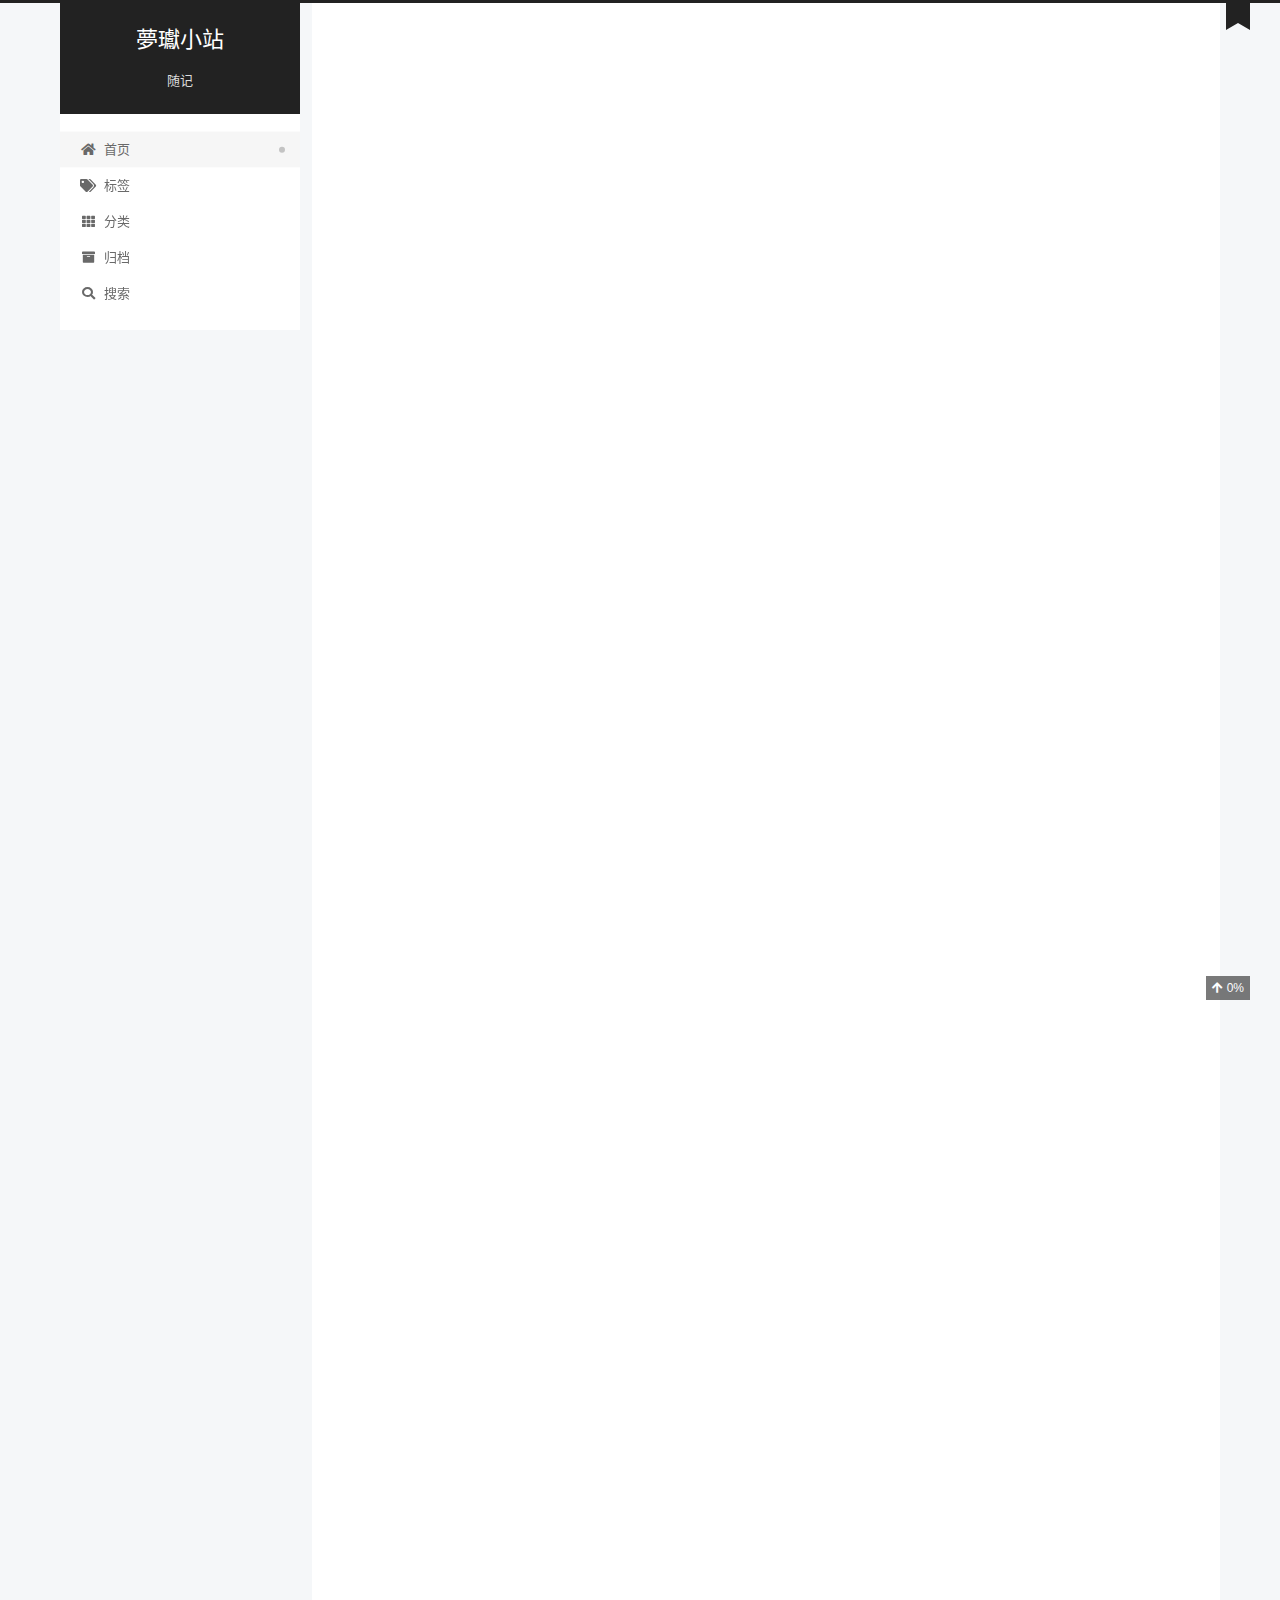
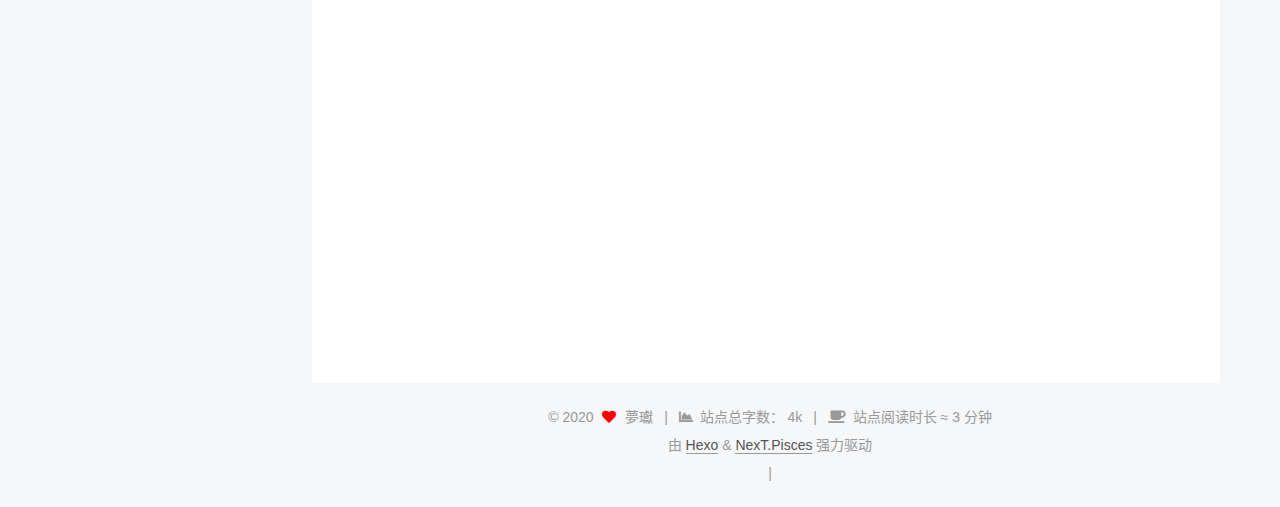
<file: index.html>
<!DOCTYPE html>
<html lang="zh-CN">
<head>
  <meta charset="UTF-8">
<meta name="viewport" content="width=device-width, initial-scale=1, maximum-scale=2">
<meta name="theme-color" content="#222">
<meta name="generator" content="Hexo 5.0.0">
  <link rel="apple-touch-icon" sizes="180x180" href="/images/apple-touch-icon.png">
  <link rel="icon" type="image/png" sizes="32x32" href="/images/favicon-32x32.png">
  <link rel="icon" type="image/png" sizes="16x16" href="/images/favicon-16x16.png">
  <link rel="mask-icon" href="/images/logo.svg" color="#222">

<link rel="stylesheet" href="/css/main.css">


<link rel="stylesheet" href="/lib/font-awesome/css/all.min.css">

<script id="hexo-configurations">
    var NexT = window.NexT || {};
    var CONFIG = {"hostname":"gitblog.landofdream.top","root":"/","scheme":"Pisces","version":"7.8.0","exturl":false,"sidebar":{"position":"left","display":"post","padding":18,"offset":12,"onmobile":false},"copycode":{"enable":true,"show_result":true,"style":"mac"},"back2top":{"enable":true,"sidebar":false,"scrollpercent":true},"bookmark":{"enable":true,"color":"#222","save":"auto"},"fancybox":false,"mediumzoom":false,"lazyload":false,"pangu":false,"comments":{"style":"tabs","active":"gitalk","storage":true,"lazyload":false,"nav":null,"activeClass":"gitalk"},"algolia":{"hits":{"per_page":10},"labels":{"input_placeholder":"Search for Posts","hits_empty":"We didn't find any results for the search: ${query}","hits_stats":"${hits} results found in ${time} ms"}},"localsearch":{"enable":true,"trigger":"auto","top_n_per_article":5,"unescape":false,"preload":false},"motion":{"enable":true,"async":false,"transition":{"post_block":"fadeIn","post_header":"slideDownIn","post_body":"slideDownIn","coll_header":"slideLeftIn","sidebar":"slideUpIn"}},"path":"search.xml"};
  </script>

  <meta name="description" content="想到什么记什么">
<meta property="og:type" content="website">
<meta property="og:title" content="夢瓛小站">
<meta property="og:url" content="http://gitblog.landofdream.top/index.html">
<meta property="og:site_name" content="夢瓛小站">
<meta property="og:description" content="想到什么记什么">
<meta property="og:locale" content="zh_CN">
<meta property="article:author" content="夢瓛">
<meta property="article:tag" content="维护、运维">
<meta name="twitter:card" content="summary">

<link rel="canonical" href="http://gitblog.landofdream.top/">


<script id="page-configurations">
  // https://hexo.io/docs/variables.html
  CONFIG.page = {
    sidebar: "",
    isHome : true,
    isPost : false,
    lang   : 'zh-CN'
  };
</script>

  <title>夢瓛小站</title>
  






  <noscript>
  <style>
  .use-motion .brand,
  .use-motion .menu-item,
  .sidebar-inner,
  .use-motion .post-block,
  .use-motion .pagination,
  .use-motion .comments,
  .use-motion .post-header,
  .use-motion .post-body,
  .use-motion .collection-header { opacity: initial; }

  .use-motion .site-title,
  .use-motion .site-subtitle {
    opacity: initial;
    top: initial;
  }

  .use-motion .logo-line-before i { left: initial; }
  .use-motion .logo-line-after i { right: initial; }
  </style>
</noscript>

<link rel="alternate" href="/atom.xml" title="夢瓛小站" type="application/atom+xml">
</head>

<body itemscope itemtype="http://schema.org/WebPage">
  <div class="container use-motion">
    <div class="headband"></div>

    <header class="header" itemscope itemtype="http://schema.org/WPHeader">
      <div class="header-inner"><div class="site-brand-container">
  <div class="site-nav-toggle">
    <div class="toggle" aria-label="切换导航栏">
      <span class="toggle-line toggle-line-first"></span>
      <span class="toggle-line toggle-line-middle"></span>
      <span class="toggle-line toggle-line-last"></span>
    </div>
  </div>

  <div class="site-meta">

    <a href="/" class="brand" rel="start">
      <span class="logo-line-before"><i></i></span>
      <h1 class="site-title">夢瓛小站</h1>
      <span class="logo-line-after"><i></i></span>
    </a>
      <p class="site-subtitle" itemprop="description">随记</p>
  </div>

  <div class="site-nav-right">
    <div class="toggle popup-trigger">
        <i class="fa fa-search fa-fw fa-lg"></i>
    </div>
  </div>
</div>




<nav class="site-nav">
  <ul id="menu" class="main-menu menu">
        <li class="menu-item menu-item-home">

    <a href="/" rel="section"><i class="fa fa-home fa-fw"></i>首页</a>

  </li>
        <li class="menu-item menu-item-tags">

    <a href="/tags/" rel="section"><i class="fa fa-tags fa-fw"></i>标签</a>

  </li>
        <li class="menu-item menu-item-categories">

    <a href="/categories/" rel="section"><i class="fa fa-th fa-fw"></i>分类</a>

  </li>
        <li class="menu-item menu-item-archives">

    <a href="/archives/" rel="section"><i class="fa fa-archive fa-fw"></i>归档</a>

  </li>
      <li class="menu-item menu-item-search">
        <a role="button" class="popup-trigger"><i class="fa fa-search fa-fw"></i>搜索
        </a>
      </li>
  </ul>
</nav>



  <div class="search-pop-overlay">
    <div class="popup search-popup">
        <div class="search-header">
  <span class="search-icon">
    <i class="fa fa-search"></i>
  </span>
  <div class="search-input-container">
    <input autocomplete="off" autocapitalize="off"
           placeholder="搜索..." spellcheck="false"
           type="search" class="search-input">
  </div>
  <span class="popup-btn-close">
    <i class="fa fa-times-circle"></i>
  </span>
</div>
<div id="search-result">
  <div id="no-result">
    <i class="fa fa-spinner fa-pulse fa-5x fa-fw"></i>
  </div>
</div>

    </div>
  </div>

</div>
    </header>

    
  <div class="back-to-top">
    <i class="fa fa-arrow-up"></i>
    <span>0%</span>
  </div>
  <div class="reading-progress-bar"></div>
  <a role="button" class="book-mark-link book-mark-link-fixed"></a>


    <main class="main">
      <div class="main-inner">
        <div class="content-wrap">
          

          <div class="content index posts-expand">
            
      
  
  
  <article itemscope itemtype="http://schema.org/Article" class="post-block" lang="zh-CN">
    <link itemprop="mainEntityOfPage" href="http://gitblog.landofdream.top/2020/08/05/zabbix1/">

    <span hidden itemprop="author" itemscope itemtype="http://schema.org/Person">
      <meta itemprop="image" content="/images/avatar.png">
      <meta itemprop="name" content="夢瓛">
      <meta itemprop="description" content="想到什么记什么">
    </span>

    <span hidden itemprop="publisher" itemscope itemtype="http://schema.org/Organization">
      <meta itemprop="name" content="夢瓛小站">
    </span>
      <header class="post-header">
        <h2 class="post-title" itemprop="name headline">
          
            <a href="/2020/08/05/zabbix1/" class="post-title-link" itemprop="url">Zabbix Server 安装</a>
        </h2>

        <div class="post-meta">
            <span class="post-meta-item">
              <span class="post-meta-item-icon">
                <i class="far fa-calendar"></i>
              </span>
              <span class="post-meta-item-text">发表于</span>

              <time title="创建时间：2020-08-05 19:47:55" itemprop="dateCreated datePublished" datetime="2020-08-05T19:47:55+08:00">2020-08-05</time>
            </span>
              <span class="post-meta-item">
                <span class="post-meta-item-icon">
                  <i class="far fa-calendar-check"></i>
                </span>
                <span class="post-meta-item-text">更新于</span>
                <time title="修改时间：2020-08-08 18:46:35" itemprop="dateModified" datetime="2020-08-08T18:46:35+08:00">2020-08-08</time>
              </span>
            <span class="post-meta-item">
              <span class="post-meta-item-icon">
                <i class="far fa-folder"></i>
              </span>
              <span class="post-meta-item-text">分类于</span>
                <span itemprop="about" itemscope itemtype="http://schema.org/Thing">
                  <a href="/categories/%E8%BF%90%E7%BB%B4/" itemprop="url" rel="index"><span itemprop="name">运维</span></a>
                </span>
                  ，
                <span itemprop="about" itemscope itemtype="http://schema.org/Thing">
                  <a href="/categories/%E8%BF%90%E7%BB%B4/zabbix/" itemprop="url" rel="index"><span itemprop="name">zabbix</span></a>
                </span>
            </span>

          <br>
            <span class="post-meta-item" title="本文字数">
              <span class="post-meta-item-icon">
                <i class="far fa-file-word"></i>
              </span>
                <span class="post-meta-item-text">本文字数：</span>
              <span>2.3k</span>
            </span>
            <span class="post-meta-item" title="阅读时长">
              <span class="post-meta-item-icon">
                <i class="far fa-clock"></i>
              </span>
                <span class="post-meta-item-text">阅读时长 &asymp;</span>
              <span>2 分钟</span>
            </span>

        </div>
      </header>

    
    
    
    <div class="post-body" itemprop="articleBody">

      
          <pre><code>这里的内容是个人的经验总结，如有遗漏或错误欢迎指正</code></pre>
<h2 id="Zabbix简介"><a href="#Zabbix简介" class="headerlink" title="Zabbix简介"></a>Zabbix简介</h2><blockquote>
<p>Zabbix 是一个企业级的分布式开源监控方案，能够监控各种网络参数以及服务器健康性和完整性的软件。简单来说就是服务器等设备的监控面板程序，而且是开源免费的。<br>Zabbix 由两部分构成，Zabbix Server（服务端） 与可选组件 Zabbix Agent（客户端）。Zabbix Server 可以通过 SNMP，Zabbix Agent，ping，端口监视等方法提供对远程服务器/网络状态的监视，数据收集等功能。</p>
</blockquote>
<hr>
<h2 id="Zabbix-安装"><a href="#Zabbix-安装" class="headerlink" title="Zabbix 安装"></a>Zabbix 安装</h2><h3 id="前言"><a href="#前言" class="headerlink" title="前言"></a>前言</h3><p>为了配置环境方便，提前安装了宝塔面板作为环境支持，宝塔面板安装方法可前往宝塔面板查看:<br><a href="https://www.bt.cn/" target="_blank">宝塔面板</a></p>
<h3 id="环境"><a href="#环境" class="headerlink" title="环境"></a>环境</h3><ul>
<li>Parallels Desktop 14</li>
<li>CentOS 7</li>
<li>LNMP<ul>
<li>MySQL版本 &gt;= 5.7</li>
<li>PHP版本 &gt;= 7.3</li>
</ul>
</li>
</ul>
          <!--noindex-->
            <div class="post-button">
              <a class="btn" href="/2020/08/05/zabbix1/#more" rel="contents">
                阅读全文 &raquo;
              </a>
            </div>
          <!--/noindex-->
        
      
    </div>

    
    
    
      <footer class="post-footer">
        <div class="post-eof"></div>
      </footer>
  </article>
  
  
  

      
  
  
  <article itemscope itemtype="http://schema.org/Article" class="post-block" lang="zh-CN">
    <link itemprop="mainEntityOfPage" href="http://gitblog.landofdream.top/2020/08/02/kstd/">

    <span hidden itemprop="author" itemscope itemtype="http://schema.org/Person">
      <meta itemprop="image" content="/images/avatar.png">
      <meta itemprop="name" content="夢瓛">
      <meta itemprop="description" content="想到什么记什么">
    </span>

    <span hidden itemprop="publisher" itemscope itemtype="http://schema.org/Organization">
      <meta itemprop="name" content="夢瓛小站">
    </span>
      <header class="post-header">
        <h2 class="post-title" itemprop="name headline">
          
            <a href="/2020/08/02/kstd/" class="post-title-link" itemprop="url">课室团队故障手册（长期更新）</a>
        </h2>

        <div class="post-meta">
            <span class="post-meta-item">
              <span class="post-meta-item-icon">
                <i class="far fa-calendar"></i>
              </span>
              <span class="post-meta-item-text">发表于</span>

              <time title="创建时间：2020-08-02 18:58:54" itemprop="dateCreated datePublished" datetime="2020-08-02T18:58:54+08:00">2020-08-02</time>
            </span>
              <span class="post-meta-item">
                <span class="post-meta-item-icon">
                  <i class="far fa-calendar-check"></i>
                </span>
                <span class="post-meta-item-text">更新于</span>
                <time title="修改时间：2020-08-08 18:46:35" itemprop="dateModified" datetime="2020-08-08T18:46:35+08:00">2020-08-08</time>
              </span>
            <span class="post-meta-item">
              <span class="post-meta-item-icon">
                <i class="far fa-folder"></i>
              </span>
              <span class="post-meta-item-text">分类于</span>
                <span itemprop="about" itemscope itemtype="http://schema.org/Thing">
                  <a href="/categories/%E7%BB%B4%E6%8A%A4/" itemprop="url" rel="index"><span itemprop="name">维护</span></a>
                </span>
            </span>

          <br>
            <span class="post-meta-item" title="本文字数">
              <span class="post-meta-item-icon">
                <i class="far fa-file-word"></i>
              </span>
                <span class="post-meta-item-text">本文字数：</span>
              <span>1.3k</span>
            </span>
            <span class="post-meta-item" title="阅读时长">
              <span class="post-meta-item-icon">
                <i class="far fa-clock"></i>
              </span>
                <span class="post-meta-item-text">阅读时长 &asymp;</span>
              <span>1 分钟</span>
            </span>

        </div>
      </header>

    
    
    
    <div class="post-body" itemprop="articleBody">

      
          <pre><code>这里的内容是个人的经验总结，如有遗漏或错误欢迎指正</code></pre>
<h2 id="硬件故障"><a href="#硬件故障" class="headerlink" title="硬件故障"></a>硬件故障</h2><h3 id="电脑"><a href="#电脑" class="headerlink" title="电脑"></a>电脑</h3><ul>
<li><p>电脑无法启动</p>
<blockquote>
<p>（1）检查中控是否有开启<br>（2）检查电脑是否能手动开机（如果可以，则有可能电脑与中控间插线没有插好）<br>（3）检查电脑电源是否有插好<br>（4）检查电脑硬件</p>
</blockquote>
</li>
</ul>
          <!--noindex-->
            <div class="post-button">
              <a class="btn" href="/2020/08/02/kstd/#more" rel="contents">
                阅读全文 &raquo;
              </a>
            </div>
          <!--/noindex-->
        
      
    </div>

    
    
    
      <footer class="post-footer">
        <div class="post-eof"></div>
      </footer>
  </article>
  
  
  


  



          </div>
          

<script>
  window.addEventListener('tabs:register', () => {
    let { activeClass } = CONFIG.comments;
    if (CONFIG.comments.storage) {
      activeClass = localStorage.getItem('comments_active') || activeClass;
    }
    if (activeClass) {
      let activeTab = document.querySelector(`a[href="#comment-${activeClass}"]`);
      if (activeTab) {
        activeTab.click();
      }
    }
  });
  if (CONFIG.comments.storage) {
    window.addEventListener('tabs:click', event => {
      if (!event.target.matches('.tabs-comment .tab-content .tab-pane')) return;
      let commentClass = event.target.classList[1];
      localStorage.setItem('comments_active', commentClass);
    });
  }
</script>

        </div>
          
  
  <div class="toggle sidebar-toggle">
    <span class="toggle-line toggle-line-first"></span>
    <span class="toggle-line toggle-line-middle"></span>
    <span class="toggle-line toggle-line-last"></span>
  </div>

  <aside class="sidebar">
    <div class="sidebar-inner">

      <ul class="sidebar-nav motion-element">
        <li class="sidebar-nav-toc">
          文章目录
        </li>
        <li class="sidebar-nav-overview">
          站点概览
        </li>
      </ul>

      <!--noindex-->
      <div class="post-toc-wrap sidebar-panel">
      </div>
      <!--/noindex-->

      <div class="site-overview-wrap sidebar-panel">
        <div class="site-author motion-element" itemprop="author" itemscope itemtype="http://schema.org/Person">
    <img class="site-author-image" itemprop="image" alt="夢瓛"
      src="/images/avatar.png">
  <p class="site-author-name" itemprop="name">夢瓛</p>
  <div class="site-description" itemprop="description">想到什么记什么</div>
</div>


   <div class="feed-link motion-element">
     <a href="/atom.xml" rel="alternate">
       <i class="fa fa-rss"></i>
       RSS
     </a>
   </div>
 
<div class="site-state-wrap motion-element">
  <nav class="site-state">
      <div class="site-state-item site-state-posts">
          <a href="/archives/">
        
          <span class="site-state-item-count">2</span>
          <span class="site-state-item-name">日志</span>
        </a>
      </div>
      <div class="site-state-item site-state-categories">
            <a href="/categories/">
          
        <span class="site-state-item-count">3</span>
        <span class="site-state-item-name">分类</span></a>
      </div>
      <div class="site-state-item site-state-tags">
            <a href="/tags/">
          
        <span class="site-state-item-count">3</span>
        <span class="site-state-item-name">标签</span></a>
      </div>
  </nav>
</div>



      </div>

    </div>
  </aside>
  <div id="sidebar-dimmer"></div>


      </div>
    </main>

    <footer class="footer">
      <div class="footer-inner">
        

        

<div class="copyright">
  
  &copy; 
  <span itemprop="copyrightYear">2020</span>
  <span class="with-love">
    <i class="fa fa-heart"></i>
  </span>
  <span class="author" itemprop="copyrightHolder">夢瓛</span>
    <span class="post-meta-divider">|</span>
    <span class="post-meta-item-icon">
      <i class="fa fa-chart-area"></i>
    </span>
      <span class="post-meta-item-text">站点总字数：</span>
    <span title="站点总字数">4k</span>
    <span class="post-meta-divider">|</span>
    <span class="post-meta-item-icon">
      <i class="fa fa-coffee"></i>
    </span>
      <span class="post-meta-item-text">站点阅读时长 &asymp;</span>
    <span title="站点阅读时长">3 分钟</span>
</div>
  <div class="powered-by">由 <a href="https://hexo.io/" class="theme-link" rel="noopener" target="_blank">Hexo</a> & <a href="https://pisces.theme-next.org/" class="theme-link" rel="noopener" target="_blank">NexT.Pisces</a> 强力驱动
  </div>

        
<div class="busuanzi-count">
  <script data-pjax async src="https://busuanzi.ibruce.info/busuanzi/2.3/busuanzi.pure.mini.js"></script>
    <span class="post-meta-item" id="busuanzi_container_site_uv" style="display: none;">
      <span class="post-meta-item-icon">
        <i class="fa fa-user"></i>
      </span>
      <span class="site-uv" title="总访客量">
        <span id="busuanzi_value_site_uv"></span>
      </span>
    </span>
    <span class="post-meta-divider">|</span>
    <span class="post-meta-item" id="busuanzi_container_site_pv" style="display: none;">
      <span class="post-meta-item-icon">
        <i class="fa fa-eye"></i>
      </span>
      <span class="site-pv" title="总访问量">
        <span id="busuanzi_value_site_pv"></span>
      </span>
    </span>
</div>








      </div>
    </footer>
  </div>

  
  <script src="/lib/anime.min.js"></script>
  <script src="/lib/pjax/pjax.min.js"></script>
  <script src="/lib/velocity/velocity.min.js"></script>
  <script src="/lib/velocity/velocity.ui.min.js"></script>

<script src="/js/utils.js"></script>

<script src="/js/motion.js"></script>


<script src="/js/schemes/pisces.js"></script>


<script src="/js/next-boot.js"></script>

<script src="/js/bookmark.js"></script>

  <script>
var pjax = new Pjax({
  selectors: [
    'head title',
    '#page-configurations',
    '.content-wrap',
    '.post-toc-wrap',
    '.languages',
    '#pjax'
  ],
  switches: {
    '.post-toc-wrap': Pjax.switches.innerHTML
  },
  analytics: false,
  cacheBust: false,
  scrollTo : !CONFIG.bookmark.enable
});

window.addEventListener('pjax:success', () => {
  document.querySelectorAll('script[data-pjax], script#page-configurations, #pjax script').forEach(element => {
    var code = element.text || element.textContent || element.innerHTML || '';
    var parent = element.parentNode;
    parent.removeChild(element);
    var script = document.createElement('script');
    if (element.id) {
      script.id = element.id;
    }
    if (element.className) {
      script.className = element.className;
    }
    if (element.type) {
      script.type = element.type;
    }
    if (element.src) {
      script.src = element.src;
      // Force synchronous loading of peripheral JS.
      script.async = false;
    }
    if (element.dataset.pjax !== undefined) {
      script.dataset.pjax = '';
    }
    if (code !== '') {
      script.appendChild(document.createTextNode(code));
    }
    parent.appendChild(script);
  });
  NexT.boot.refresh();
  // Define Motion Sequence & Bootstrap Motion.
  if (CONFIG.motion.enable) {
    NexT.motion.integrator
      .init()
      .add(NexT.motion.middleWares.subMenu)
      .add(NexT.motion.middleWares.postList)
      .bootstrap();
  }
  NexT.utils.updateSidebarPosition();
});
</script>




  




  
<script src="/js/local-search.js"></script>













    <div id="pjax">
  

  


    </div>
</body>
</html>
</file>
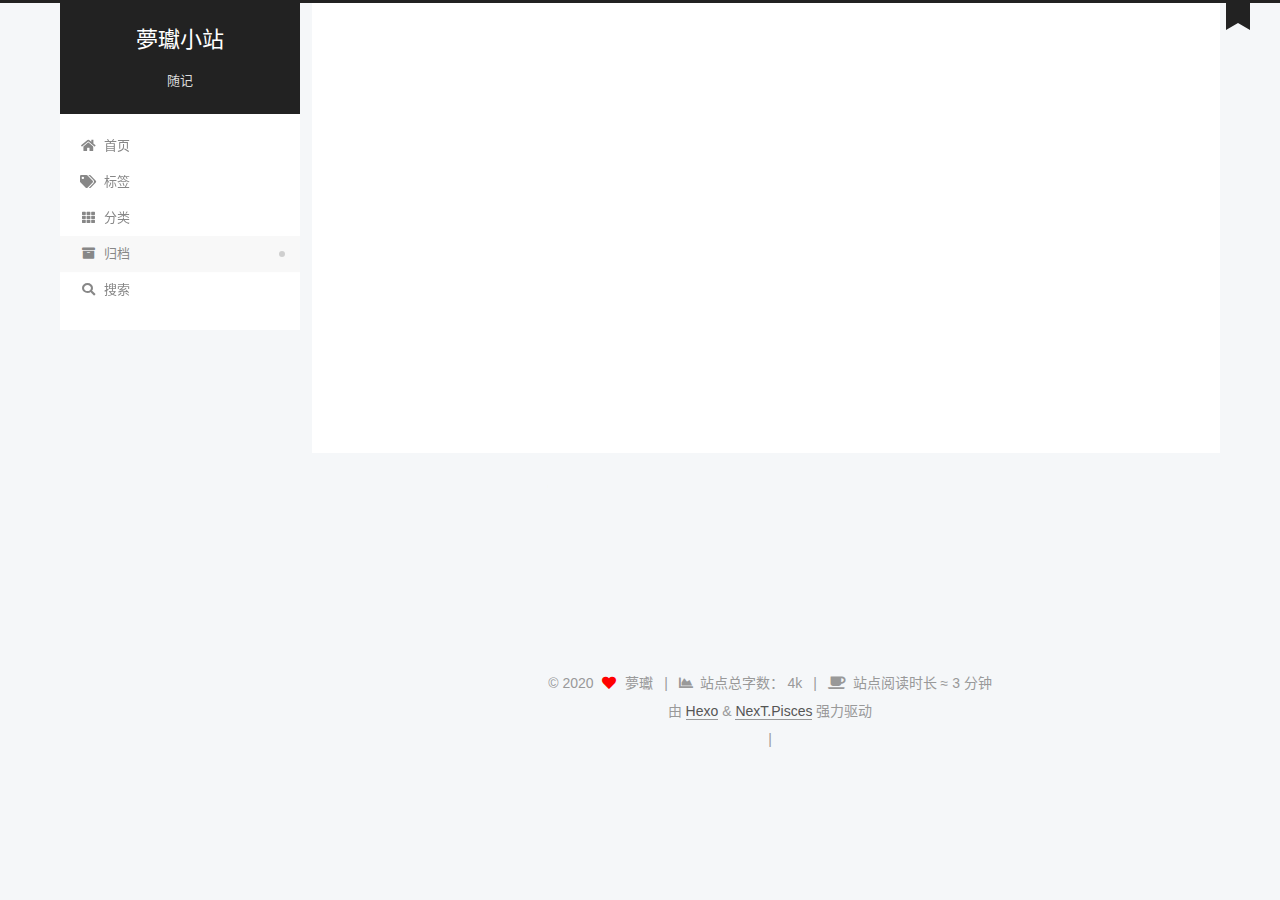
<file: archives/index.html>
<!DOCTYPE html>
<html lang="zh-CN">
<head>
  <meta charset="UTF-8">
<meta name="viewport" content="width=device-width, initial-scale=1, maximum-scale=2">
<meta name="theme-color" content="#222">
<meta name="generator" content="Hexo 5.0.0">
  <link rel="apple-touch-icon" sizes="180x180" href="/images/apple-touch-icon.png">
  <link rel="icon" type="image/png" sizes="32x32" href="/images/favicon-32x32.png">
  <link rel="icon" type="image/png" sizes="16x16" href="/images/favicon-16x16.png">
  <link rel="mask-icon" href="/images/logo.svg" color="#222">

<link rel="stylesheet" href="/css/main.css">


<link rel="stylesheet" href="/lib/font-awesome/css/all.min.css">

<script id="hexo-configurations">
    var NexT = window.NexT || {};
    var CONFIG = {"hostname":"gitblog.landofdream.top","root":"/","scheme":"Pisces","version":"7.8.0","exturl":false,"sidebar":{"position":"left","display":"post","padding":18,"offset":12,"onmobile":false},"copycode":{"enable":true,"show_result":true,"style":"mac"},"back2top":{"enable":true,"sidebar":false,"scrollpercent":true},"bookmark":{"enable":true,"color":"#222","save":"auto"},"fancybox":false,"mediumzoom":false,"lazyload":false,"pangu":false,"comments":{"style":"tabs","active":"gitalk","storage":true,"lazyload":false,"nav":null,"activeClass":"gitalk"},"algolia":{"hits":{"per_page":10},"labels":{"input_placeholder":"Search for Posts","hits_empty":"We didn't find any results for the search: ${query}","hits_stats":"${hits} results found in ${time} ms"}},"localsearch":{"enable":true,"trigger":"auto","top_n_per_article":5,"unescape":false,"preload":false},"motion":{"enable":true,"async":false,"transition":{"post_block":"fadeIn","post_header":"slideDownIn","post_body":"slideDownIn","coll_header":"slideLeftIn","sidebar":"slideUpIn"}},"path":"search.xml"};
  </script>

  <meta name="description" content="想到什么记什么">
<meta property="og:type" content="website">
<meta property="og:title" content="夢瓛小站">
<meta property="og:url" content="http://gitblog.landofdream.top/archives/index.html">
<meta property="og:site_name" content="夢瓛小站">
<meta property="og:description" content="想到什么记什么">
<meta property="og:locale" content="zh_CN">
<meta property="article:author" content="夢瓛">
<meta property="article:tag" content="维护、运维">
<meta name="twitter:card" content="summary">

<link rel="canonical" href="http://gitblog.landofdream.top/archives/">


<script id="page-configurations">
  // https://hexo.io/docs/variables.html
  CONFIG.page = {
    sidebar: "",
    isHome : false,
    isPost : false,
    lang   : 'zh-CN'
  };
</script>

  <title>归档 | 夢瓛小站</title>
  






  <noscript>
  <style>
  .use-motion .brand,
  .use-motion .menu-item,
  .sidebar-inner,
  .use-motion .post-block,
  .use-motion .pagination,
  .use-motion .comments,
  .use-motion .post-header,
  .use-motion .post-body,
  .use-motion .collection-header { opacity: initial; }

  .use-motion .site-title,
  .use-motion .site-subtitle {
    opacity: initial;
    top: initial;
  }

  .use-motion .logo-line-before i { left: initial; }
  .use-motion .logo-line-after i { right: initial; }
  </style>
</noscript>

<link rel="alternate" href="/atom.xml" title="夢瓛小站" type="application/atom+xml">
</head>

<body itemscope itemtype="http://schema.org/WebPage">
  <div class="container use-motion">
    <div class="headband"></div>

    <header class="header" itemscope itemtype="http://schema.org/WPHeader">
      <div class="header-inner"><div class="site-brand-container">
  <div class="site-nav-toggle">
    <div class="toggle" aria-label="切换导航栏">
      <span class="toggle-line toggle-line-first"></span>
      <span class="toggle-line toggle-line-middle"></span>
      <span class="toggle-line toggle-line-last"></span>
    </div>
  </div>

  <div class="site-meta">

    <a href="/" class="brand" rel="start">
      <span class="logo-line-before"><i></i></span>
      <h1 class="site-title">夢瓛小站</h1>
      <span class="logo-line-after"><i></i></span>
    </a>
      <p class="site-subtitle" itemprop="description">随记</p>
  </div>

  <div class="site-nav-right">
    <div class="toggle popup-trigger">
        <i class="fa fa-search fa-fw fa-lg"></i>
    </div>
  </div>
</div>




<nav class="site-nav">
  <ul id="menu" class="main-menu menu">
        <li class="menu-item menu-item-home">

    <a href="/" rel="section"><i class="fa fa-home fa-fw"></i>首页</a>

  </li>
        <li class="menu-item menu-item-tags">

    <a href="/tags/" rel="section"><i class="fa fa-tags fa-fw"></i>标签</a>

  </li>
        <li class="menu-item menu-item-categories">

    <a href="/categories/" rel="section"><i class="fa fa-th fa-fw"></i>分类</a>

  </li>
        <li class="menu-item menu-item-archives">

    <a href="/archives/" rel="section"><i class="fa fa-archive fa-fw"></i>归档</a>

  </li>
      <li class="menu-item menu-item-search">
        <a role="button" class="popup-trigger"><i class="fa fa-search fa-fw"></i>搜索
        </a>
      </li>
  </ul>
</nav>



  <div class="search-pop-overlay">
    <div class="popup search-popup">
        <div class="search-header">
  <span class="search-icon">
    <i class="fa fa-search"></i>
  </span>
  <div class="search-input-container">
    <input autocomplete="off" autocapitalize="off"
           placeholder="搜索..." spellcheck="false"
           type="search" class="search-input">
  </div>
  <span class="popup-btn-close">
    <i class="fa fa-times-circle"></i>
  </span>
</div>
<div id="search-result">
  <div id="no-result">
    <i class="fa fa-spinner fa-pulse fa-5x fa-fw"></i>
  </div>
</div>

    </div>
  </div>

</div>
    </header>

    
  <div class="back-to-top">
    <i class="fa fa-arrow-up"></i>
    <span>0%</span>
  </div>
  <div class="reading-progress-bar"></div>
  <a role="button" class="book-mark-link book-mark-link-fixed"></a>


    <main class="main">
      <div class="main-inner">
        <div class="content-wrap">
          

          <div class="content archive">
            

  
  
  
  <div class="post-block">
    <div class="posts-collapse">
      <div class="collection-title">
        <span class="collection-header">嗯..! 目前共计 2 篇日志。 继续努力。</span>
      </div>

      
    <div class="collection-year">
      <span class="collection-header">2020</span>
    </div>

  <article itemscope itemtype="http://schema.org/Article">
    <header class="post-header">

      <div class="post-meta">
        <time itemprop="dateCreated"
              datetime="2020-08-05T19:47:55+08:00"
              content="2020-08-05">
          08-05
        </time>
      </div>

      <div class="post-title">
          <a class="post-title-link" href="/2020/08/05/zabbix1/" itemprop="url">
            <span itemprop="name">Zabbix Server 安装</span>
          </a>
      </div>

    </header>
  </article>

  <article itemscope itemtype="http://schema.org/Article">
    <header class="post-header">

      <div class="post-meta">
        <time itemprop="dateCreated"
              datetime="2020-08-02T18:58:54+08:00"
              content="2020-08-02">
          08-02
        </time>
      </div>

      <div class="post-title">
          <a class="post-title-link" href="/2020/08/02/kstd/" itemprop="url">
            <span itemprop="name">课室团队故障手册（长期更新）</span>
          </a>
      </div>

    </header>
  </article>


    </div>
  </div>
  
  
  

  



          </div>
          

<script>
  window.addEventListener('tabs:register', () => {
    let { activeClass } = CONFIG.comments;
    if (CONFIG.comments.storage) {
      activeClass = localStorage.getItem('comments_active') || activeClass;
    }
    if (activeClass) {
      let activeTab = document.querySelector(`a[href="#comment-${activeClass}"]`);
      if (activeTab) {
        activeTab.click();
      }
    }
  });
  if (CONFIG.comments.storage) {
    window.addEventListener('tabs:click', event => {
      if (!event.target.matches('.tabs-comment .tab-content .tab-pane')) return;
      let commentClass = event.target.classList[1];
      localStorage.setItem('comments_active', commentClass);
    });
  }
</script>

        </div>
          
  
  <div class="toggle sidebar-toggle">
    <span class="toggle-line toggle-line-first"></span>
    <span class="toggle-line toggle-line-middle"></span>
    <span class="toggle-line toggle-line-last"></span>
  </div>

  <aside class="sidebar">
    <div class="sidebar-inner">

      <ul class="sidebar-nav motion-element">
        <li class="sidebar-nav-toc">
          文章目录
        </li>
        <li class="sidebar-nav-overview">
          站点概览
        </li>
      </ul>

      <!--noindex-->
      <div class="post-toc-wrap sidebar-panel">
      </div>
      <!--/noindex-->

      <div class="site-overview-wrap sidebar-panel">
        <div class="site-author motion-element" itemprop="author" itemscope itemtype="http://schema.org/Person">
    <img class="site-author-image" itemprop="image" alt="夢瓛"
      src="/images/avatar.png">
  <p class="site-author-name" itemprop="name">夢瓛</p>
  <div class="site-description" itemprop="description">想到什么记什么</div>
</div>


   <div class="feed-link motion-element">
     <a href="/atom.xml" rel="alternate">
       <i class="fa fa-rss"></i>
       RSS
     </a>
   </div>
 
<div class="site-state-wrap motion-element">
  <nav class="site-state">
      <div class="site-state-item site-state-posts">
          <a href="/archives/">
        
          <span class="site-state-item-count">2</span>
          <span class="site-state-item-name">日志</span>
        </a>
      </div>
      <div class="site-state-item site-state-categories">
            <a href="/categories/">
          
        <span class="site-state-item-count">3</span>
        <span class="site-state-item-name">分类</span></a>
      </div>
      <div class="site-state-item site-state-tags">
            <a href="/tags/">
          
        <span class="site-state-item-count">3</span>
        <span class="site-state-item-name">标签</span></a>
      </div>
  </nav>
</div>



      </div>

    </div>
  </aside>
  <div id="sidebar-dimmer"></div>


      </div>
    </main>

    <footer class="footer">
      <div class="footer-inner">
        

        

<div class="copyright">
  
  &copy; 
  <span itemprop="copyrightYear">2020</span>
  <span class="with-love">
    <i class="fa fa-heart"></i>
  </span>
  <span class="author" itemprop="copyrightHolder">夢瓛</span>
    <span class="post-meta-divider">|</span>
    <span class="post-meta-item-icon">
      <i class="fa fa-chart-area"></i>
    </span>
      <span class="post-meta-item-text">站点总字数：</span>
    <span title="站点总字数">4k</span>
    <span class="post-meta-divider">|</span>
    <span class="post-meta-item-icon">
      <i class="fa fa-coffee"></i>
    </span>
      <span class="post-meta-item-text">站点阅读时长 &asymp;</span>
    <span title="站点阅读时长">3 分钟</span>
</div>
  <div class="powered-by">由 <a href="https://hexo.io/" class="theme-link" rel="noopener" target="_blank">Hexo</a> & <a href="https://pisces.theme-next.org/" class="theme-link" rel="noopener" target="_blank">NexT.Pisces</a> 强力驱动
  </div>

        
<div class="busuanzi-count">
  <script data-pjax async src="https://busuanzi.ibruce.info/busuanzi/2.3/busuanzi.pure.mini.js"></script>
    <span class="post-meta-item" id="busuanzi_container_site_uv" style="display: none;">
      <span class="post-meta-item-icon">
        <i class="fa fa-user"></i>
      </span>
      <span class="site-uv" title="总访客量">
        <span id="busuanzi_value_site_uv"></span>
      </span>
    </span>
    <span class="post-meta-divider">|</span>
    <span class="post-meta-item" id="busuanzi_container_site_pv" style="display: none;">
      <span class="post-meta-item-icon">
        <i class="fa fa-eye"></i>
      </span>
      <span class="site-pv" title="总访问量">
        <span id="busuanzi_value_site_pv"></span>
      </span>
    </span>
</div>








      </div>
    </footer>
  </div>

  
  <script src="/lib/anime.min.js"></script>
  <script src="/lib/pjax/pjax.min.js"></script>
  <script src="/lib/velocity/velocity.min.js"></script>
  <script src="/lib/velocity/velocity.ui.min.js"></script>

<script src="/js/utils.js"></script>

<script src="/js/motion.js"></script>


<script src="/js/schemes/pisces.js"></script>


<script src="/js/next-boot.js"></script>

<script src="/js/bookmark.js"></script>

  <script>
var pjax = new Pjax({
  selectors: [
    'head title',
    '#page-configurations',
    '.content-wrap',
    '.post-toc-wrap',
    '.languages',
    '#pjax'
  ],
  switches: {
    '.post-toc-wrap': Pjax.switches.innerHTML
  },
  analytics: false,
  cacheBust: false,
  scrollTo : !CONFIG.bookmark.enable
});

window.addEventListener('pjax:success', () => {
  document.querySelectorAll('script[data-pjax], script#page-configurations, #pjax script').forEach(element => {
    var code = element.text || element.textContent || element.innerHTML || '';
    var parent = element.parentNode;
    parent.removeChild(element);
    var script = document.createElement('script');
    if (element.id) {
      script.id = element.id;
    }
    if (element.className) {
      script.className = element.className;
    }
    if (element.type) {
      script.type = element.type;
    }
    if (element.src) {
      script.src = element.src;
      // Force synchronous loading of peripheral JS.
      script.async = false;
    }
    if (element.dataset.pjax !== undefined) {
      script.dataset.pjax = '';
    }
    if (code !== '') {
      script.appendChild(document.createTextNode(code));
    }
    parent.appendChild(script);
  });
  NexT.boot.refresh();
  // Define Motion Sequence & Bootstrap Motion.
  if (CONFIG.motion.enable) {
    NexT.motion.integrator
      .init()
      .add(NexT.motion.middleWares.subMenu)
      .add(NexT.motion.middleWares.postList)
      .bootstrap();
  }
  NexT.utils.updateSidebarPosition();
});
</script>




  




  
<script src="/js/local-search.js"></script>













    <div id="pjax">
  

  


    </div>
</body>
</html>
</file>
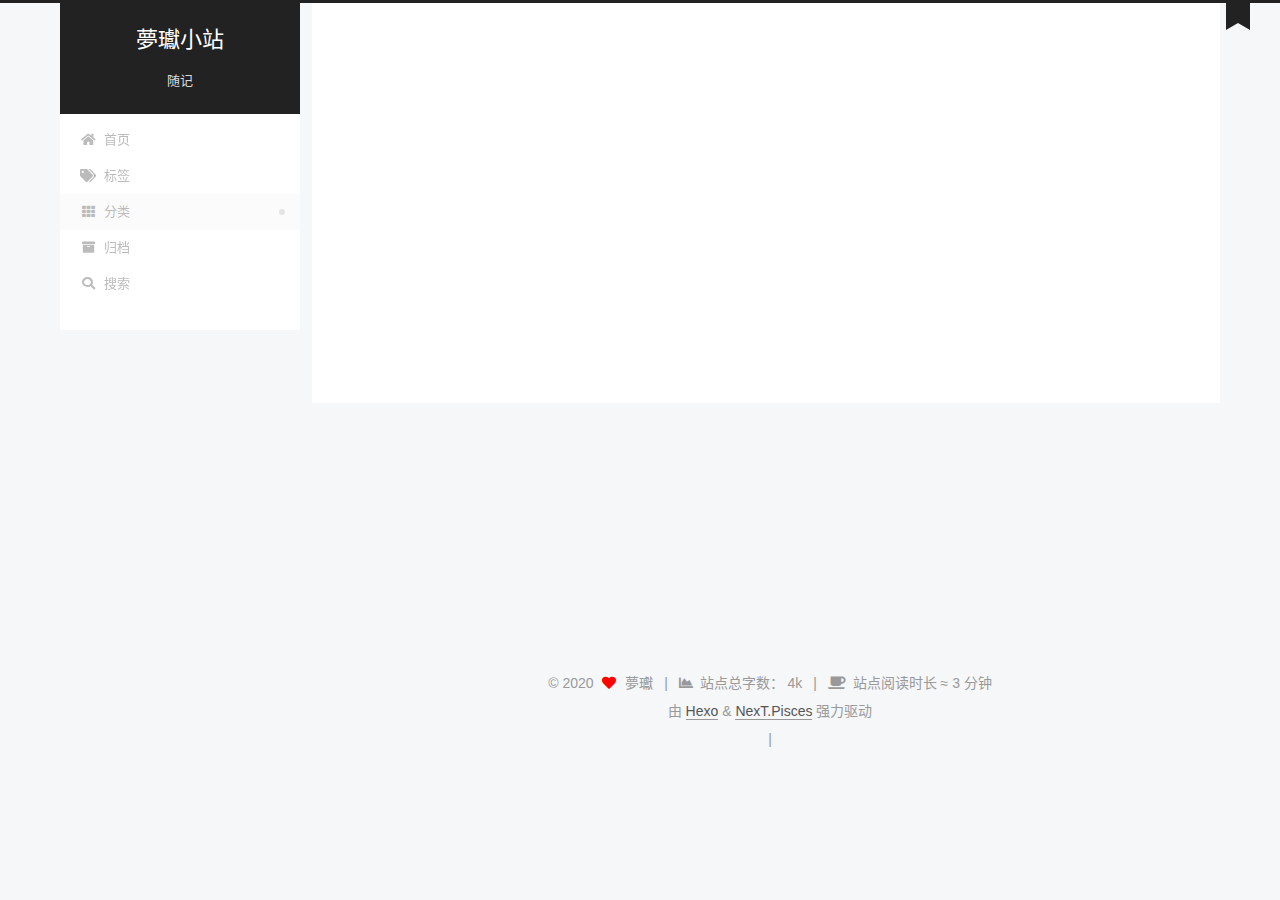
<file: categories/index.html>
<!DOCTYPE html>
<html lang="zh-CN">
<head>
  <meta charset="UTF-8">
<meta name="viewport" content="width=device-width, initial-scale=1, maximum-scale=2">
<meta name="theme-color" content="#222">
<meta name="generator" content="Hexo 5.0.0">
  <link rel="apple-touch-icon" sizes="180x180" href="/images/apple-touch-icon.png">
  <link rel="icon" type="image/png" sizes="32x32" href="/images/favicon-32x32.png">
  <link rel="icon" type="image/png" sizes="16x16" href="/images/favicon-16x16.png">
  <link rel="mask-icon" href="/images/logo.svg" color="#222">

<link rel="stylesheet" href="/css/main.css">


<link rel="stylesheet" href="/lib/font-awesome/css/all.min.css">

<script id="hexo-configurations">
    var NexT = window.NexT || {};
    var CONFIG = {"hostname":"gitblog.landofdream.top","root":"/","scheme":"Pisces","version":"7.8.0","exturl":false,"sidebar":{"position":"left","display":"post","padding":18,"offset":12,"onmobile":false},"copycode":{"enable":true,"show_result":true,"style":"mac"},"back2top":{"enable":true,"sidebar":false,"scrollpercent":true},"bookmark":{"enable":true,"color":"#222","save":"auto"},"fancybox":false,"mediumzoom":false,"lazyload":false,"pangu":false,"comments":{"style":"tabs","active":"gitalk","storage":true,"lazyload":false,"nav":null,"activeClass":"gitalk"},"algolia":{"hits":{"per_page":10},"labels":{"input_placeholder":"Search for Posts","hits_empty":"We didn't find any results for the search: ${query}","hits_stats":"${hits} results found in ${time} ms"}},"localsearch":{"enable":true,"trigger":"auto","top_n_per_article":5,"unescape":false,"preload":false},"motion":{"enable":true,"async":false,"transition":{"post_block":"fadeIn","post_header":"slideDownIn","post_body":"slideDownIn","coll_header":"slideLeftIn","sidebar":"slideUpIn"}},"path":"search.xml"};
  </script>

  <meta name="description" content="想到什么记什么">
<meta property="og:type" content="website">
<meta property="og:title" content="categories">
<meta property="og:url" content="http://gitblog.landofdream.top/categories/index.html">
<meta property="og:site_name" content="夢瓛小站">
<meta property="og:description" content="想到什么记什么">
<meta property="og:locale" content="zh_CN">
<meta property="article:published_time" content="2020-08-04T11:53:18.000Z">
<meta property="article:modified_time" content="2020-08-08T10:46:35.363Z">
<meta property="article:author" content="夢瓛">
<meta property="article:tag" content="维护、运维">
<meta name="twitter:card" content="summary">

<link rel="canonical" href="http://gitblog.landofdream.top/categories/">


<script id="page-configurations">
  // https://hexo.io/docs/variables.html
  CONFIG.page = {
    sidebar: "",
    isHome : false,
    isPost : false,
    lang   : 'zh-CN'
  };
</script>

  <title>categories | 夢瓛小站
</title>
  






  <noscript>
  <style>
  .use-motion .brand,
  .use-motion .menu-item,
  .sidebar-inner,
  .use-motion .post-block,
  .use-motion .pagination,
  .use-motion .comments,
  .use-motion .post-header,
  .use-motion .post-body,
  .use-motion .collection-header { opacity: initial; }

  .use-motion .site-title,
  .use-motion .site-subtitle {
    opacity: initial;
    top: initial;
  }

  .use-motion .logo-line-before i { left: initial; }
  .use-motion .logo-line-after i { right: initial; }
  </style>
</noscript>

<link rel="alternate" href="/atom.xml" title="夢瓛小站" type="application/atom+xml">
</head>

<body itemscope itemtype="http://schema.org/WebPage">
  <div class="container use-motion">
    <div class="headband"></div>

    <header class="header" itemscope itemtype="http://schema.org/WPHeader">
      <div class="header-inner"><div class="site-brand-container">
  <div class="site-nav-toggle">
    <div class="toggle" aria-label="切换导航栏">
      <span class="toggle-line toggle-line-first"></span>
      <span class="toggle-line toggle-line-middle"></span>
      <span class="toggle-line toggle-line-last"></span>
    </div>
  </div>

  <div class="site-meta">

    <a href="/" class="brand" rel="start">
      <span class="logo-line-before"><i></i></span>
      <h1 class="site-title">夢瓛小站</h1>
      <span class="logo-line-after"><i></i></span>
    </a>
      <p class="site-subtitle" itemprop="description">随记</p>
  </div>

  <div class="site-nav-right">
    <div class="toggle popup-trigger">
        <i class="fa fa-search fa-fw fa-lg"></i>
    </div>
  </div>
</div>




<nav class="site-nav">
  <ul id="menu" class="main-menu menu">
        <li class="menu-item menu-item-home">

    <a href="/" rel="section"><i class="fa fa-home fa-fw"></i>首页</a>

  </li>
        <li class="menu-item menu-item-tags">

    <a href="/tags/" rel="section"><i class="fa fa-tags fa-fw"></i>标签</a>

  </li>
        <li class="menu-item menu-item-categories">

    <a href="/categories/" rel="section"><i class="fa fa-th fa-fw"></i>分类</a>

  </li>
        <li class="menu-item menu-item-archives">

    <a href="/archives/" rel="section"><i class="fa fa-archive fa-fw"></i>归档</a>

  </li>
      <li class="menu-item menu-item-search">
        <a role="button" class="popup-trigger"><i class="fa fa-search fa-fw"></i>搜索
        </a>
      </li>
  </ul>
</nav>



  <div class="search-pop-overlay">
    <div class="popup search-popup">
        <div class="search-header">
  <span class="search-icon">
    <i class="fa fa-search"></i>
  </span>
  <div class="search-input-container">
    <input autocomplete="off" autocapitalize="off"
           placeholder="搜索..." spellcheck="false"
           type="search" class="search-input">
  </div>
  <span class="popup-btn-close">
    <i class="fa fa-times-circle"></i>
  </span>
</div>
<div id="search-result">
  <div id="no-result">
    <i class="fa fa-spinner fa-pulse fa-5x fa-fw"></i>
  </div>
</div>

    </div>
  </div>

</div>
    </header>

    
  <div class="back-to-top">
    <i class="fa fa-arrow-up"></i>
    <span>0%</span>
  </div>
  <div class="reading-progress-bar"></div>
  <a role="button" class="book-mark-link book-mark-link-fixed"></a>


    <main class="main">
      <div class="main-inner">
        <div class="content-wrap">
          
  
  

          <div class="content page posts-expand">
            

    
    
    
    <div class="post-block" lang="zh-CN">
      <header class="post-header">

<h1 class="post-title" itemprop="name headline">categories
</h1>

<div class="post-meta">
  

</div>

</header>

      
      
      
      <div class="post-body">
          <div class="category-all-page">
            <div class="category-all-title">
              目前共计 3 个分类
            </div>
            <div class="category-all">
              <ul class="category-list"><li class="category-list-item"><a class="category-list-link" href="/categories/%E7%BB%B4%E6%8A%A4/">维护</a><span class="category-list-count">1</span></li><li class="category-list-item"><a class="category-list-link" href="/categories/%E8%BF%90%E7%BB%B4/">运维</a><span class="category-list-count">1</span><ul class="category-list-child"><li class="category-list-item"><a class="category-list-link" href="/categories/%E8%BF%90%E7%BB%B4/zabbix/">zabbix</a><span class="category-list-count">1</span></li></ul></li></ul>
            </div>
          </div>
        
      </div>
      
      
      
    </div>
    

    
    
    


          </div>
          

<script>
  window.addEventListener('tabs:register', () => {
    let { activeClass } = CONFIG.comments;
    if (CONFIG.comments.storage) {
      activeClass = localStorage.getItem('comments_active') || activeClass;
    }
    if (activeClass) {
      let activeTab = document.querySelector(`a[href="#comment-${activeClass}"]`);
      if (activeTab) {
        activeTab.click();
      }
    }
  });
  if (CONFIG.comments.storage) {
    window.addEventListener('tabs:click', event => {
      if (!event.target.matches('.tabs-comment .tab-content .tab-pane')) return;
      let commentClass = event.target.classList[1];
      localStorage.setItem('comments_active', commentClass);
    });
  }
</script>

        </div>
          
  
  <div class="toggle sidebar-toggle">
    <span class="toggle-line toggle-line-first"></span>
    <span class="toggle-line toggle-line-middle"></span>
    <span class="toggle-line toggle-line-last"></span>
  </div>

  <aside class="sidebar">
    <div class="sidebar-inner">

      <ul class="sidebar-nav motion-element">
        <li class="sidebar-nav-toc">
          文章目录
        </li>
        <li class="sidebar-nav-overview">
          站点概览
        </li>
      </ul>

      <!--noindex-->
      <div class="post-toc-wrap sidebar-panel">
      </div>
      <!--/noindex-->

      <div class="site-overview-wrap sidebar-panel">
        <div class="site-author motion-element" itemprop="author" itemscope itemtype="http://schema.org/Person">
    <img class="site-author-image" itemprop="image" alt="夢瓛"
      src="/images/avatar.png">
  <p class="site-author-name" itemprop="name">夢瓛</p>
  <div class="site-description" itemprop="description">想到什么记什么</div>
</div>


   <div class="feed-link motion-element">
     <a href="/atom.xml" rel="alternate">
       <i class="fa fa-rss"></i>
       RSS
     </a>
   </div>
 
<div class="site-state-wrap motion-element">
  <nav class="site-state">
      <div class="site-state-item site-state-posts">
          <a href="/archives/">
        
          <span class="site-state-item-count">2</span>
          <span class="site-state-item-name">日志</span>
        </a>
      </div>
      <div class="site-state-item site-state-categories">
            <a href="/categories/">
          
        <span class="site-state-item-count">3</span>
        <span class="site-state-item-name">分类</span></a>
      </div>
      <div class="site-state-item site-state-tags">
            <a href="/tags/">
          
        <span class="site-state-item-count">3</span>
        <span class="site-state-item-name">标签</span></a>
      </div>
  </nav>
</div>



      </div>

    </div>
  </aside>
  <div id="sidebar-dimmer"></div>


      </div>
    </main>

    <footer class="footer">
      <div class="footer-inner">
        

        

<div class="copyright">
  
  &copy; 
  <span itemprop="copyrightYear">2020</span>
  <span class="with-love">
    <i class="fa fa-heart"></i>
  </span>
  <span class="author" itemprop="copyrightHolder">夢瓛</span>
    <span class="post-meta-divider">|</span>
    <span class="post-meta-item-icon">
      <i class="fa fa-chart-area"></i>
    </span>
      <span class="post-meta-item-text">站点总字数：</span>
    <span title="站点总字数">4k</span>
    <span class="post-meta-divider">|</span>
    <span class="post-meta-item-icon">
      <i class="fa fa-coffee"></i>
    </span>
      <span class="post-meta-item-text">站点阅读时长 &asymp;</span>
    <span title="站点阅读时长">3 分钟</span>
</div>
  <div class="powered-by">由 <a href="https://hexo.io/" class="theme-link" rel="noopener" target="_blank">Hexo</a> & <a href="https://pisces.theme-next.org/" class="theme-link" rel="noopener" target="_blank">NexT.Pisces</a> 强力驱动
  </div>

        
<div class="busuanzi-count">
  <script data-pjax async src="https://busuanzi.ibruce.info/busuanzi/2.3/busuanzi.pure.mini.js"></script>
    <span class="post-meta-item" id="busuanzi_container_site_uv" style="display: none;">
      <span class="post-meta-item-icon">
        <i class="fa fa-user"></i>
      </span>
      <span class="site-uv" title="总访客量">
        <span id="busuanzi_value_site_uv"></span>
      </span>
    </span>
    <span class="post-meta-divider">|</span>
    <span class="post-meta-item" id="busuanzi_container_site_pv" style="display: none;">
      <span class="post-meta-item-icon">
        <i class="fa fa-eye"></i>
      </span>
      <span class="site-pv" title="总访问量">
        <span id="busuanzi_value_site_pv"></span>
      </span>
    </span>
</div>








      </div>
    </footer>
  </div>

  
  <script src="/lib/anime.min.js"></script>
  <script src="/lib/pjax/pjax.min.js"></script>
  <script src="/lib/velocity/velocity.min.js"></script>
  <script src="/lib/velocity/velocity.ui.min.js"></script>

<script src="/js/utils.js"></script>

<script src="/js/motion.js"></script>


<script src="/js/schemes/pisces.js"></script>


<script src="/js/next-boot.js"></script>

<script src="/js/bookmark.js"></script>

  <script>
var pjax = new Pjax({
  selectors: [
    'head title',
    '#page-configurations',
    '.content-wrap',
    '.post-toc-wrap',
    '.languages',
    '#pjax'
  ],
  switches: {
    '.post-toc-wrap': Pjax.switches.innerHTML
  },
  analytics: false,
  cacheBust: false,
  scrollTo : !CONFIG.bookmark.enable
});

window.addEventListener('pjax:success', () => {
  document.querySelectorAll('script[data-pjax], script#page-configurations, #pjax script').forEach(element => {
    var code = element.text || element.textContent || element.innerHTML || '';
    var parent = element.parentNode;
    parent.removeChild(element);
    var script = document.createElement('script');
    if (element.id) {
      script.id = element.id;
    }
    if (element.className) {
      script.className = element.className;
    }
    if (element.type) {
      script.type = element.type;
    }
    if (element.src) {
      script.src = element.src;
      // Force synchronous loading of peripheral JS.
      script.async = false;
    }
    if (element.dataset.pjax !== undefined) {
      script.dataset.pjax = '';
    }
    if (code !== '') {
      script.appendChild(document.createTextNode(code));
    }
    parent.appendChild(script);
  });
  NexT.boot.refresh();
  // Define Motion Sequence & Bootstrap Motion.
  if (CONFIG.motion.enable) {
    NexT.motion.integrator
      .init()
      .add(NexT.motion.middleWares.subMenu)
      .add(NexT.motion.middleWares.postList)
      .bootstrap();
  }
  NexT.utils.updateSidebarPosition();
});
</script>




  




  
<script src="/js/local-search.js"></script>













    <div id="pjax">
  

  


    </div>
</body>
</html>
</file>
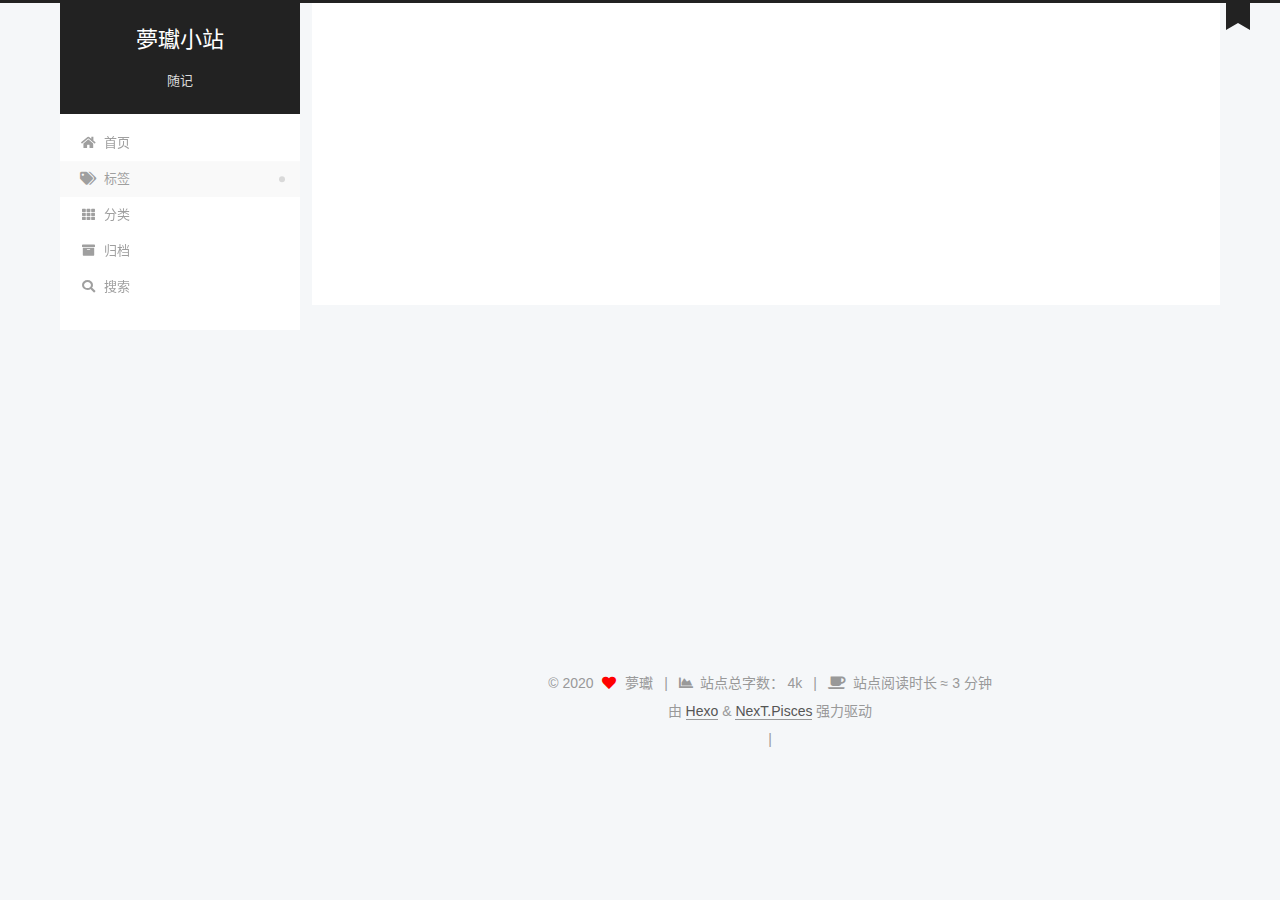
<file: tags/index.html>
<!DOCTYPE html>
<html lang="zh-CN">
<head>
  <meta charset="UTF-8">
<meta name="viewport" content="width=device-width, initial-scale=1, maximum-scale=2">
<meta name="theme-color" content="#222">
<meta name="generator" content="Hexo 5.0.0">
  <link rel="apple-touch-icon" sizes="180x180" href="/images/apple-touch-icon.png">
  <link rel="icon" type="image/png" sizes="32x32" href="/images/favicon-32x32.png">
  <link rel="icon" type="image/png" sizes="16x16" href="/images/favicon-16x16.png">
  <link rel="mask-icon" href="/images/logo.svg" color="#222">

<link rel="stylesheet" href="/css/main.css">


<link rel="stylesheet" href="/lib/font-awesome/css/all.min.css">

<script id="hexo-configurations">
    var NexT = window.NexT || {};
    var CONFIG = {"hostname":"gitblog.landofdream.top","root":"/","scheme":"Pisces","version":"7.8.0","exturl":false,"sidebar":{"position":"left","display":"post","padding":18,"offset":12,"onmobile":false},"copycode":{"enable":true,"show_result":true,"style":"mac"},"back2top":{"enable":true,"sidebar":false,"scrollpercent":true},"bookmark":{"enable":true,"color":"#222","save":"auto"},"fancybox":false,"mediumzoom":false,"lazyload":false,"pangu":false,"comments":{"style":"tabs","active":"gitalk","storage":true,"lazyload":false,"nav":null,"activeClass":"gitalk"},"algolia":{"hits":{"per_page":10},"labels":{"input_placeholder":"Search for Posts","hits_empty":"We didn't find any results for the search: ${query}","hits_stats":"${hits} results found in ${time} ms"}},"localsearch":{"enable":true,"trigger":"auto","top_n_per_article":5,"unescape":false,"preload":false},"motion":{"enable":true,"async":false,"transition":{"post_block":"fadeIn","post_header":"slideDownIn","post_body":"slideDownIn","coll_header":"slideLeftIn","sidebar":"slideUpIn"}},"path":"search.xml"};
  </script>

  <meta name="description" content="想到什么记什么">
<meta property="og:type" content="website">
<meta property="og:title" content="tags">
<meta property="og:url" content="http://gitblog.landofdream.top/tags/index.html">
<meta property="og:site_name" content="夢瓛小站">
<meta property="og:description" content="想到什么记什么">
<meta property="og:locale" content="zh_CN">
<meta property="article:published_time" content="2020-08-04T11:52:29.000Z">
<meta property="article:modified_time" content="2020-08-08T10:46:35.363Z">
<meta property="article:author" content="夢瓛">
<meta property="article:tag" content="维护、运维">
<meta name="twitter:card" content="summary">

<link rel="canonical" href="http://gitblog.landofdream.top/tags/">


<script id="page-configurations">
  // https://hexo.io/docs/variables.html
  CONFIG.page = {
    sidebar: "",
    isHome : false,
    isPost : false,
    lang   : 'zh-CN'
  };
</script>

  <title>tags | 夢瓛小站
</title>
  






  <noscript>
  <style>
  .use-motion .brand,
  .use-motion .menu-item,
  .sidebar-inner,
  .use-motion .post-block,
  .use-motion .pagination,
  .use-motion .comments,
  .use-motion .post-header,
  .use-motion .post-body,
  .use-motion .collection-header { opacity: initial; }

  .use-motion .site-title,
  .use-motion .site-subtitle {
    opacity: initial;
    top: initial;
  }

  .use-motion .logo-line-before i { left: initial; }
  .use-motion .logo-line-after i { right: initial; }
  </style>
</noscript>

<link rel="alternate" href="/atom.xml" title="夢瓛小站" type="application/atom+xml">
</head>

<body itemscope itemtype="http://schema.org/WebPage">
  <div class="container use-motion">
    <div class="headband"></div>

    <header class="header" itemscope itemtype="http://schema.org/WPHeader">
      <div class="header-inner"><div class="site-brand-container">
  <div class="site-nav-toggle">
    <div class="toggle" aria-label="切换导航栏">
      <span class="toggle-line toggle-line-first"></span>
      <span class="toggle-line toggle-line-middle"></span>
      <span class="toggle-line toggle-line-last"></span>
    </div>
  </div>

  <div class="site-meta">

    <a href="/" class="brand" rel="start">
      <span class="logo-line-before"><i></i></span>
      <h1 class="site-title">夢瓛小站</h1>
      <span class="logo-line-after"><i></i></span>
    </a>
      <p class="site-subtitle" itemprop="description">随记</p>
  </div>

  <div class="site-nav-right">
    <div class="toggle popup-trigger">
        <i class="fa fa-search fa-fw fa-lg"></i>
    </div>
  </div>
</div>




<nav class="site-nav">
  <ul id="menu" class="main-menu menu">
        <li class="menu-item menu-item-home">

    <a href="/" rel="section"><i class="fa fa-home fa-fw"></i>首页</a>

  </li>
        <li class="menu-item menu-item-tags">

    <a href="/tags/" rel="section"><i class="fa fa-tags fa-fw"></i>标签</a>

  </li>
        <li class="menu-item menu-item-categories">

    <a href="/categories/" rel="section"><i class="fa fa-th fa-fw"></i>分类</a>

  </li>
        <li class="menu-item menu-item-archives">

    <a href="/archives/" rel="section"><i class="fa fa-archive fa-fw"></i>归档</a>

  </li>
      <li class="menu-item menu-item-search">
        <a role="button" class="popup-trigger"><i class="fa fa-search fa-fw"></i>搜索
        </a>
      </li>
  </ul>
</nav>



  <div class="search-pop-overlay">
    <div class="popup search-popup">
        <div class="search-header">
  <span class="search-icon">
    <i class="fa fa-search"></i>
  </span>
  <div class="search-input-container">
    <input autocomplete="off" autocapitalize="off"
           placeholder="搜索..." spellcheck="false"
           type="search" class="search-input">
  </div>
  <span class="popup-btn-close">
    <i class="fa fa-times-circle"></i>
  </span>
</div>
<div id="search-result">
  <div id="no-result">
    <i class="fa fa-spinner fa-pulse fa-5x fa-fw"></i>
  </div>
</div>

    </div>
  </div>

</div>
    </header>

    
  <div class="back-to-top">
    <i class="fa fa-arrow-up"></i>
    <span>0%</span>
  </div>
  <div class="reading-progress-bar"></div>
  <a role="button" class="book-mark-link book-mark-link-fixed"></a>


    <main class="main">
      <div class="main-inner">
        <div class="content-wrap">
          
  
  

          <div class="content page posts-expand">
            

    
    
    
    <div class="post-block" lang="zh-CN">
      <header class="post-header">

<h1 class="post-title" itemprop="name headline">tags
</h1>

<div class="post-meta">
  

</div>

</header>

      
      
      
      <div class="post-body">
          <div class="tag-cloud">
            <div class="tag-cloud-title">
              目前共计 3 个标签
            </div>
            <div class="tag-cloud-tags">
              <a href="/tags/zabbix/" style="font-size: 12px; color: #ccc">zabbix</a> <a href="/tags/%E7%BB%B4%E6%8A%A4/" style="font-size: 12px; color: #ccc">维护</a> <a href="/tags/%E8%BF%90%E7%BB%B4/" style="font-size: 12px; color: #ccc">运维</a>
            </div>
          </div>
        
      </div>
      
      
      
    </div>
    

    
    
    


          </div>
          

<script>
  window.addEventListener('tabs:register', () => {
    let { activeClass } = CONFIG.comments;
    if (CONFIG.comments.storage) {
      activeClass = localStorage.getItem('comments_active') || activeClass;
    }
    if (activeClass) {
      let activeTab = document.querySelector(`a[href="#comment-${activeClass}"]`);
      if (activeTab) {
        activeTab.click();
      }
    }
  });
  if (CONFIG.comments.storage) {
    window.addEventListener('tabs:click', event => {
      if (!event.target.matches('.tabs-comment .tab-content .tab-pane')) return;
      let commentClass = event.target.classList[1];
      localStorage.setItem('comments_active', commentClass);
    });
  }
</script>

        </div>
          
  
  <div class="toggle sidebar-toggle">
    <span class="toggle-line toggle-line-first"></span>
    <span class="toggle-line toggle-line-middle"></span>
    <span class="toggle-line toggle-line-last"></span>
  </div>

  <aside class="sidebar">
    <div class="sidebar-inner">

      <ul class="sidebar-nav motion-element">
        <li class="sidebar-nav-toc">
          文章目录
        </li>
        <li class="sidebar-nav-overview">
          站点概览
        </li>
      </ul>

      <!--noindex-->
      <div class="post-toc-wrap sidebar-panel">
      </div>
      <!--/noindex-->

      <div class="site-overview-wrap sidebar-panel">
        <div class="site-author motion-element" itemprop="author" itemscope itemtype="http://schema.org/Person">
    <img class="site-author-image" itemprop="image" alt="夢瓛"
      src="/images/avatar.png">
  <p class="site-author-name" itemprop="name">夢瓛</p>
  <div class="site-description" itemprop="description">想到什么记什么</div>
</div>


   <div class="feed-link motion-element">
     <a href="/atom.xml" rel="alternate">
       <i class="fa fa-rss"></i>
       RSS
     </a>
   </div>
 
<div class="site-state-wrap motion-element">
  <nav class="site-state">
      <div class="site-state-item site-state-posts">
          <a href="/archives/">
        
          <span class="site-state-item-count">2</span>
          <span class="site-state-item-name">日志</span>
        </a>
      </div>
      <div class="site-state-item site-state-categories">
            <a href="/categories/">
          
        <span class="site-state-item-count">3</span>
        <span class="site-state-item-name">分类</span></a>
      </div>
      <div class="site-state-item site-state-tags">
            <a href="/tags/">
          
        <span class="site-state-item-count">3</span>
        <span class="site-state-item-name">标签</span></a>
      </div>
  </nav>
</div>



      </div>

    </div>
  </aside>
  <div id="sidebar-dimmer"></div>


      </div>
    </main>

    <footer class="footer">
      <div class="footer-inner">
        

        

<div class="copyright">
  
  &copy; 
  <span itemprop="copyrightYear">2020</span>
  <span class="with-love">
    <i class="fa fa-heart"></i>
  </span>
  <span class="author" itemprop="copyrightHolder">夢瓛</span>
    <span class="post-meta-divider">|</span>
    <span class="post-meta-item-icon">
      <i class="fa fa-chart-area"></i>
    </span>
      <span class="post-meta-item-text">站点总字数：</span>
    <span title="站点总字数">4k</span>
    <span class="post-meta-divider">|</span>
    <span class="post-meta-item-icon">
      <i class="fa fa-coffee"></i>
    </span>
      <span class="post-meta-item-text">站点阅读时长 &asymp;</span>
    <span title="站点阅读时长">3 分钟</span>
</div>
  <div class="powered-by">由 <a href="https://hexo.io/" class="theme-link" rel="noopener" target="_blank">Hexo</a> & <a href="https://pisces.theme-next.org/" class="theme-link" rel="noopener" target="_blank">NexT.Pisces</a> 强力驱动
  </div>

        
<div class="busuanzi-count">
  <script data-pjax async src="https://busuanzi.ibruce.info/busuanzi/2.3/busuanzi.pure.mini.js"></script>
    <span class="post-meta-item" id="busuanzi_container_site_uv" style="display: none;">
      <span class="post-meta-item-icon">
        <i class="fa fa-user"></i>
      </span>
      <span class="site-uv" title="总访客量">
        <span id="busuanzi_value_site_uv"></span>
      </span>
    </span>
    <span class="post-meta-divider">|</span>
    <span class="post-meta-item" id="busuanzi_container_site_pv" style="display: none;">
      <span class="post-meta-item-icon">
        <i class="fa fa-eye"></i>
      </span>
      <span class="site-pv" title="总访问量">
        <span id="busuanzi_value_site_pv"></span>
      </span>
    </span>
</div>








      </div>
    </footer>
  </div>

  
  <script src="/lib/anime.min.js"></script>
  <script src="/lib/pjax/pjax.min.js"></script>
  <script src="/lib/velocity/velocity.min.js"></script>
  <script src="/lib/velocity/velocity.ui.min.js"></script>

<script src="/js/utils.js"></script>

<script src="/js/motion.js"></script>


<script src="/js/schemes/pisces.js"></script>


<script src="/js/next-boot.js"></script>

<script src="/js/bookmark.js"></script>

  <script>
var pjax = new Pjax({
  selectors: [
    'head title',
    '#page-configurations',
    '.content-wrap',
    '.post-toc-wrap',
    '.languages',
    '#pjax'
  ],
  switches: {
    '.post-toc-wrap': Pjax.switches.innerHTML
  },
  analytics: false,
  cacheBust: false,
  scrollTo : !CONFIG.bookmark.enable
});

window.addEventListener('pjax:success', () => {
  document.querySelectorAll('script[data-pjax], script#page-configurations, #pjax script').forEach(element => {
    var code = element.text || element.textContent || element.innerHTML || '';
    var parent = element.parentNode;
    parent.removeChild(element);
    var script = document.createElement('script');
    if (element.id) {
      script.id = element.id;
    }
    if (element.className) {
      script.className = element.className;
    }
    if (element.type) {
      script.type = element.type;
    }
    if (element.src) {
      script.src = element.src;
      // Force synchronous loading of peripheral JS.
      script.async = false;
    }
    if (element.dataset.pjax !== undefined) {
      script.dataset.pjax = '';
    }
    if (code !== '') {
      script.appendChild(document.createTextNode(code));
    }
    parent.appendChild(script);
  });
  NexT.boot.refresh();
  // Define Motion Sequence & Bootstrap Motion.
  if (CONFIG.motion.enable) {
    NexT.motion.integrator
      .init()
      .add(NexT.motion.middleWares.subMenu)
      .add(NexT.motion.middleWares.postList)
      .bootstrap();
  }
  NexT.utils.updateSidebarPosition();
});
</script>




  




  
<script src="/js/local-search.js"></script>













    <div id="pjax">
  

  


    </div>
</body>
</html>
</file>
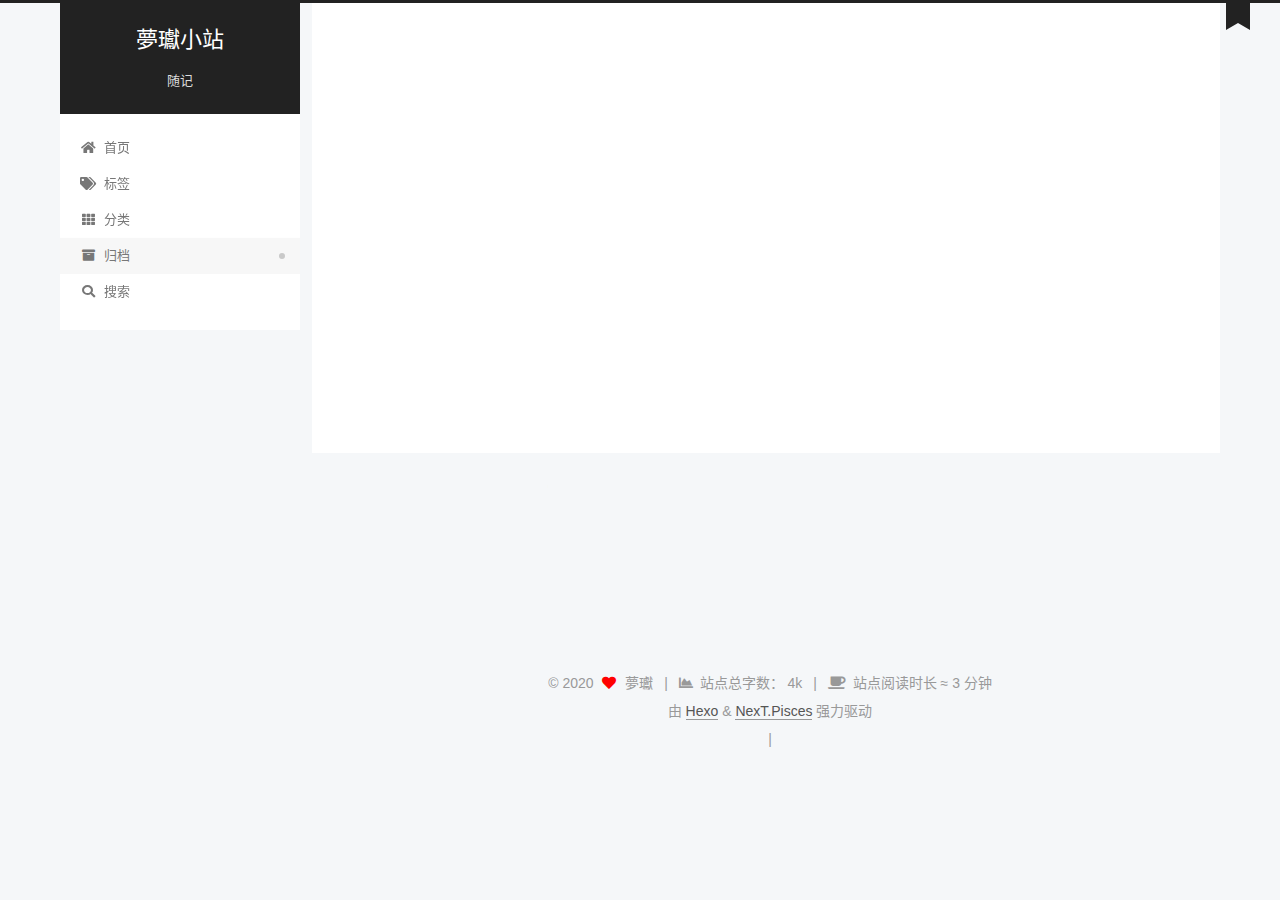
<file: archives/2020/index.html>
<!DOCTYPE html>
<html lang="zh-CN">
<head>
  <meta charset="UTF-8">
<meta name="viewport" content="width=device-width, initial-scale=1, maximum-scale=2">
<meta name="theme-color" content="#222">
<meta name="generator" content="Hexo 5.0.0">
  <link rel="apple-touch-icon" sizes="180x180" href="/images/apple-touch-icon.png">
  <link rel="icon" type="image/png" sizes="32x32" href="/images/favicon-32x32.png">
  <link rel="icon" type="image/png" sizes="16x16" href="/images/favicon-16x16.png">
  <link rel="mask-icon" href="/images/logo.svg" color="#222">

<link rel="stylesheet" href="/css/main.css">


<link rel="stylesheet" href="/lib/font-awesome/css/all.min.css">

<script id="hexo-configurations">
    var NexT = window.NexT || {};
    var CONFIG = {"hostname":"gitblog.landofdream.top","root":"/","scheme":"Pisces","version":"7.8.0","exturl":false,"sidebar":{"position":"left","display":"post","padding":18,"offset":12,"onmobile":false},"copycode":{"enable":true,"show_result":true,"style":"mac"},"back2top":{"enable":true,"sidebar":false,"scrollpercent":true},"bookmark":{"enable":true,"color":"#222","save":"auto"},"fancybox":false,"mediumzoom":false,"lazyload":false,"pangu":false,"comments":{"style":"tabs","active":"gitalk","storage":true,"lazyload":false,"nav":null,"activeClass":"gitalk"},"algolia":{"hits":{"per_page":10},"labels":{"input_placeholder":"Search for Posts","hits_empty":"We didn't find any results for the search: ${query}","hits_stats":"${hits} results found in ${time} ms"}},"localsearch":{"enable":true,"trigger":"auto","top_n_per_article":5,"unescape":false,"preload":false},"motion":{"enable":true,"async":false,"transition":{"post_block":"fadeIn","post_header":"slideDownIn","post_body":"slideDownIn","coll_header":"slideLeftIn","sidebar":"slideUpIn"}},"path":"search.xml"};
  </script>

  <meta name="description" content="想到什么记什么">
<meta property="og:type" content="website">
<meta property="og:title" content="夢瓛小站">
<meta property="og:url" content="http://gitblog.landofdream.top/archives/2020/index.html">
<meta property="og:site_name" content="夢瓛小站">
<meta property="og:description" content="想到什么记什么">
<meta property="og:locale" content="zh_CN">
<meta property="article:author" content="夢瓛">
<meta property="article:tag" content="维护、运维">
<meta name="twitter:card" content="summary">

<link rel="canonical" href="http://gitblog.landofdream.top/archives/2020/">


<script id="page-configurations">
  // https://hexo.io/docs/variables.html
  CONFIG.page = {
    sidebar: "",
    isHome : false,
    isPost : false,
    lang   : 'zh-CN'
  };
</script>

  <title>归档 | 夢瓛小站</title>
  






  <noscript>
  <style>
  .use-motion .brand,
  .use-motion .menu-item,
  .sidebar-inner,
  .use-motion .post-block,
  .use-motion .pagination,
  .use-motion .comments,
  .use-motion .post-header,
  .use-motion .post-body,
  .use-motion .collection-header { opacity: initial; }

  .use-motion .site-title,
  .use-motion .site-subtitle {
    opacity: initial;
    top: initial;
  }

  .use-motion .logo-line-before i { left: initial; }
  .use-motion .logo-line-after i { right: initial; }
  </style>
</noscript>

<link rel="alternate" href="/atom.xml" title="夢瓛小站" type="application/atom+xml">
</head>

<body itemscope itemtype="http://schema.org/WebPage">
  <div class="container use-motion">
    <div class="headband"></div>

    <header class="header" itemscope itemtype="http://schema.org/WPHeader">
      <div class="header-inner"><div class="site-brand-container">
  <div class="site-nav-toggle">
    <div class="toggle" aria-label="切换导航栏">
      <span class="toggle-line toggle-line-first"></span>
      <span class="toggle-line toggle-line-middle"></span>
      <span class="toggle-line toggle-line-last"></span>
    </div>
  </div>

  <div class="site-meta">

    <a href="/" class="brand" rel="start">
      <span class="logo-line-before"><i></i></span>
      <h1 class="site-title">夢瓛小站</h1>
      <span class="logo-line-after"><i></i></span>
    </a>
      <p class="site-subtitle" itemprop="description">随记</p>
  </div>

  <div class="site-nav-right">
    <div class="toggle popup-trigger">
        <i class="fa fa-search fa-fw fa-lg"></i>
    </div>
  </div>
</div>




<nav class="site-nav">
  <ul id="menu" class="main-menu menu">
        <li class="menu-item menu-item-home">

    <a href="/" rel="section"><i class="fa fa-home fa-fw"></i>首页</a>

  </li>
        <li class="menu-item menu-item-tags">

    <a href="/tags/" rel="section"><i class="fa fa-tags fa-fw"></i>标签</a>

  </li>
        <li class="menu-item menu-item-categories">

    <a href="/categories/" rel="section"><i class="fa fa-th fa-fw"></i>分类</a>

  </li>
        <li class="menu-item menu-item-archives">

    <a href="/archives/" rel="section"><i class="fa fa-archive fa-fw"></i>归档</a>

  </li>
      <li class="menu-item menu-item-search">
        <a role="button" class="popup-trigger"><i class="fa fa-search fa-fw"></i>搜索
        </a>
      </li>
  </ul>
</nav>



  <div class="search-pop-overlay">
    <div class="popup search-popup">
        <div class="search-header">
  <span class="search-icon">
    <i class="fa fa-search"></i>
  </span>
  <div class="search-input-container">
    <input autocomplete="off" autocapitalize="off"
           placeholder="搜索..." spellcheck="false"
           type="search" class="search-input">
  </div>
  <span class="popup-btn-close">
    <i class="fa fa-times-circle"></i>
  </span>
</div>
<div id="search-result">
  <div id="no-result">
    <i class="fa fa-spinner fa-pulse fa-5x fa-fw"></i>
  </div>
</div>

    </div>
  </div>

</div>
    </header>

    
  <div class="back-to-top">
    <i class="fa fa-arrow-up"></i>
    <span>0%</span>
  </div>
  <div class="reading-progress-bar"></div>
  <a role="button" class="book-mark-link book-mark-link-fixed"></a>


    <main class="main">
      <div class="main-inner">
        <div class="content-wrap">
          

          <div class="content archive">
            

  
  
  
  <div class="post-block">
    <div class="posts-collapse">
      <div class="collection-title">
        <span class="collection-header">嗯..! 目前共计 2 篇日志。 继续努力。</span>
      </div>

      
    <div class="collection-year">
      <span class="collection-header">2020</span>
    </div>

  <article itemscope itemtype="http://schema.org/Article">
    <header class="post-header">

      <div class="post-meta">
        <time itemprop="dateCreated"
              datetime="2020-08-05T19:47:55+08:00"
              content="2020-08-05">
          08-05
        </time>
      </div>

      <div class="post-title">
          <a class="post-title-link" href="/2020/08/05/zabbix1/" itemprop="url">
            <span itemprop="name">Zabbix Server 安装</span>
          </a>
      </div>

    </header>
  </article>

  <article itemscope itemtype="http://schema.org/Article">
    <header class="post-header">

      <div class="post-meta">
        <time itemprop="dateCreated"
              datetime="2020-08-02T18:58:54+08:00"
              content="2020-08-02">
          08-02
        </time>
      </div>

      <div class="post-title">
          <a class="post-title-link" href="/2020/08/02/kstd/" itemprop="url">
            <span itemprop="name">课室团队故障手册（长期更新）</span>
          </a>
      </div>

    </header>
  </article>


    </div>
  </div>
  
  
  

  



          </div>
          

<script>
  window.addEventListener('tabs:register', () => {
    let { activeClass } = CONFIG.comments;
    if (CONFIG.comments.storage) {
      activeClass = localStorage.getItem('comments_active') || activeClass;
    }
    if (activeClass) {
      let activeTab = document.querySelector(`a[href="#comment-${activeClass}"]`);
      if (activeTab) {
        activeTab.click();
      }
    }
  });
  if (CONFIG.comments.storage) {
    window.addEventListener('tabs:click', event => {
      if (!event.target.matches('.tabs-comment .tab-content .tab-pane')) return;
      let commentClass = event.target.classList[1];
      localStorage.setItem('comments_active', commentClass);
    });
  }
</script>

        </div>
          
  
  <div class="toggle sidebar-toggle">
    <span class="toggle-line toggle-line-first"></span>
    <span class="toggle-line toggle-line-middle"></span>
    <span class="toggle-line toggle-line-last"></span>
  </div>

  <aside class="sidebar">
    <div class="sidebar-inner">

      <ul class="sidebar-nav motion-element">
        <li class="sidebar-nav-toc">
          文章目录
        </li>
        <li class="sidebar-nav-overview">
          站点概览
        </li>
      </ul>

      <!--noindex-->
      <div class="post-toc-wrap sidebar-panel">
      </div>
      <!--/noindex-->

      <div class="site-overview-wrap sidebar-panel">
        <div class="site-author motion-element" itemprop="author" itemscope itemtype="http://schema.org/Person">
    <img class="site-author-image" itemprop="image" alt="夢瓛"
      src="/images/avatar.png">
  <p class="site-author-name" itemprop="name">夢瓛</p>
  <div class="site-description" itemprop="description">想到什么记什么</div>
</div>


   <div class="feed-link motion-element">
     <a href="/atom.xml" rel="alternate">
       <i class="fa fa-rss"></i>
       RSS
     </a>
   </div>
 
<div class="site-state-wrap motion-element">
  <nav class="site-state">
      <div class="site-state-item site-state-posts">
          <a href="/archives/">
        
          <span class="site-state-item-count">2</span>
          <span class="site-state-item-name">日志</span>
        </a>
      </div>
      <div class="site-state-item site-state-categories">
            <a href="/categories/">
          
        <span class="site-state-item-count">3</span>
        <span class="site-state-item-name">分类</span></a>
      </div>
      <div class="site-state-item site-state-tags">
            <a href="/tags/">
          
        <span class="site-state-item-count">3</span>
        <span class="site-state-item-name">标签</span></a>
      </div>
  </nav>
</div>



      </div>

    </div>
  </aside>
  <div id="sidebar-dimmer"></div>


      </div>
    </main>

    <footer class="footer">
      <div class="footer-inner">
        

        

<div class="copyright">
  
  &copy; 
  <span itemprop="copyrightYear">2020</span>
  <span class="with-love">
    <i class="fa fa-heart"></i>
  </span>
  <span class="author" itemprop="copyrightHolder">夢瓛</span>
    <span class="post-meta-divider">|</span>
    <span class="post-meta-item-icon">
      <i class="fa fa-chart-area"></i>
    </span>
      <span class="post-meta-item-text">站点总字数：</span>
    <span title="站点总字数">4k</span>
    <span class="post-meta-divider">|</span>
    <span class="post-meta-item-icon">
      <i class="fa fa-coffee"></i>
    </span>
      <span class="post-meta-item-text">站点阅读时长 &asymp;</span>
    <span title="站点阅读时长">3 分钟</span>
</div>
  <div class="powered-by">由 <a href="https://hexo.io/" class="theme-link" rel="noopener" target="_blank">Hexo</a> & <a href="https://pisces.theme-next.org/" class="theme-link" rel="noopener" target="_blank">NexT.Pisces</a> 强力驱动
  </div>

        
<div class="busuanzi-count">
  <script data-pjax async src="https://busuanzi.ibruce.info/busuanzi/2.3/busuanzi.pure.mini.js"></script>
    <span class="post-meta-item" id="busuanzi_container_site_uv" style="display: none;">
      <span class="post-meta-item-icon">
        <i class="fa fa-user"></i>
      </span>
      <span class="site-uv" title="总访客量">
        <span id="busuanzi_value_site_uv"></span>
      </span>
    </span>
    <span class="post-meta-divider">|</span>
    <span class="post-meta-item" id="busuanzi_container_site_pv" style="display: none;">
      <span class="post-meta-item-icon">
        <i class="fa fa-eye"></i>
      </span>
      <span class="site-pv" title="总访问量">
        <span id="busuanzi_value_site_pv"></span>
      </span>
    </span>
</div>








      </div>
    </footer>
  </div>

  
  <script src="/lib/anime.min.js"></script>
  <script src="/lib/pjax/pjax.min.js"></script>
  <script src="/lib/velocity/velocity.min.js"></script>
  <script src="/lib/velocity/velocity.ui.min.js"></script>

<script src="/js/utils.js"></script>

<script src="/js/motion.js"></script>


<script src="/js/schemes/pisces.js"></script>


<script src="/js/next-boot.js"></script>

<script src="/js/bookmark.js"></script>

  <script>
var pjax = new Pjax({
  selectors: [
    'head title',
    '#page-configurations',
    '.content-wrap',
    '.post-toc-wrap',
    '.languages',
    '#pjax'
  ],
  switches: {
    '.post-toc-wrap': Pjax.switches.innerHTML
  },
  analytics: false,
  cacheBust: false,
  scrollTo : !CONFIG.bookmark.enable
});

window.addEventListener('pjax:success', () => {
  document.querySelectorAll('script[data-pjax], script#page-configurations, #pjax script').forEach(element => {
    var code = element.text || element.textContent || element.innerHTML || '';
    var parent = element.parentNode;
    parent.removeChild(element);
    var script = document.createElement('script');
    if (element.id) {
      script.id = element.id;
    }
    if (element.className) {
      script.className = element.className;
    }
    if (element.type) {
      script.type = element.type;
    }
    if (element.src) {
      script.src = element.src;
      // Force synchronous loading of peripheral JS.
      script.async = false;
    }
    if (element.dataset.pjax !== undefined) {
      script.dataset.pjax = '';
    }
    if (code !== '') {
      script.appendChild(document.createTextNode(code));
    }
    parent.appendChild(script);
  });
  NexT.boot.refresh();
  // Define Motion Sequence & Bootstrap Motion.
  if (CONFIG.motion.enable) {
    NexT.motion.integrator
      .init()
      .add(NexT.motion.middleWares.subMenu)
      .add(NexT.motion.middleWares.postList)
      .bootstrap();
  }
  NexT.utils.updateSidebarPosition();
});
</script>




  




  
<script src="/js/local-search.js"></script>













    <div id="pjax">
  

  


    </div>
</body>
</html>
</file>
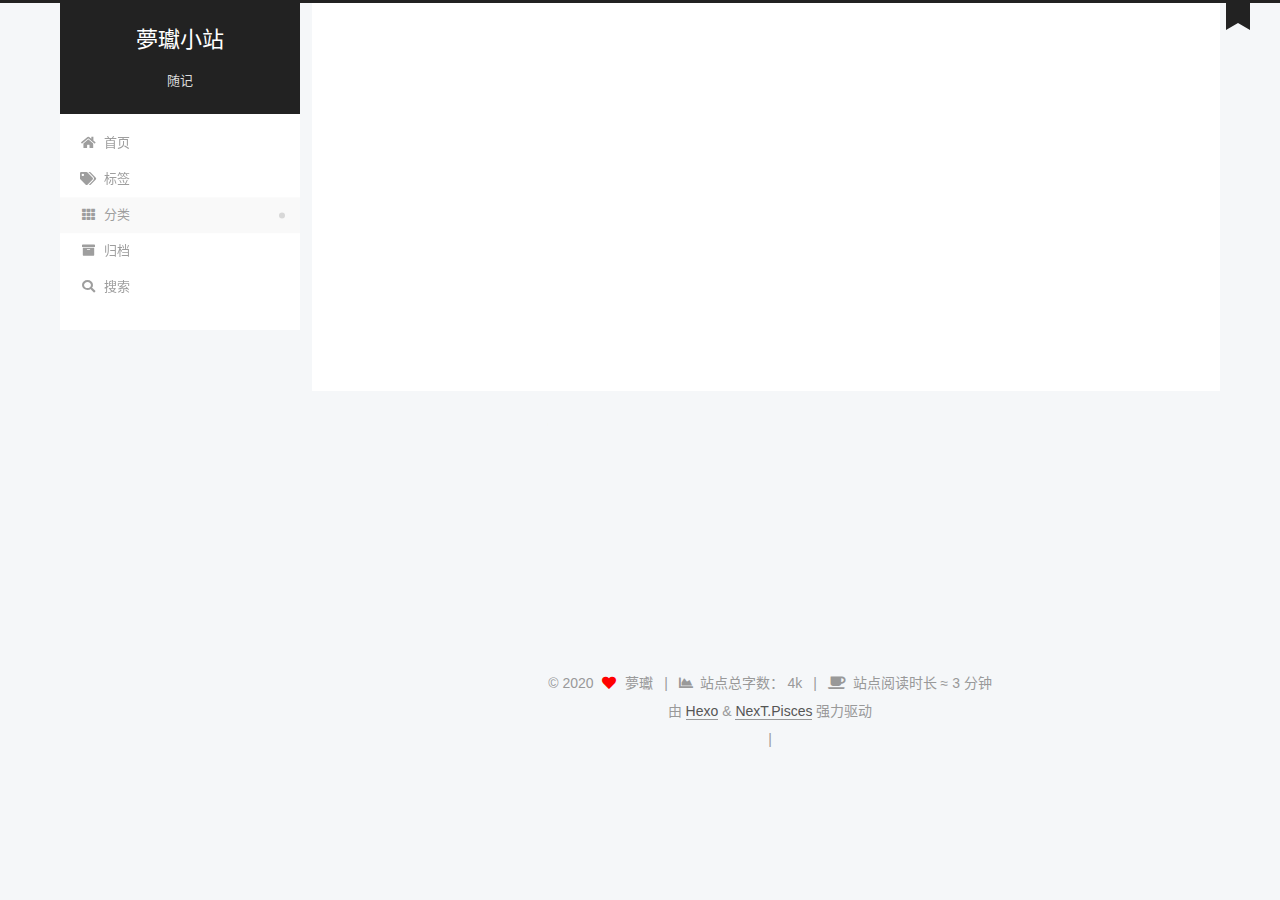
<file: categories/维护/index.html>
<!DOCTYPE html>
<html lang="zh-CN">
<head>
  <meta charset="UTF-8">
<meta name="viewport" content="width=device-width, initial-scale=1, maximum-scale=2">
<meta name="theme-color" content="#222">
<meta name="generator" content="Hexo 5.0.0">
  <link rel="apple-touch-icon" sizes="180x180" href="/images/apple-touch-icon.png">
  <link rel="icon" type="image/png" sizes="32x32" href="/images/favicon-32x32.png">
  <link rel="icon" type="image/png" sizes="16x16" href="/images/favicon-16x16.png">
  <link rel="mask-icon" href="/images/logo.svg" color="#222">

<link rel="stylesheet" href="/css/main.css">


<link rel="stylesheet" href="/lib/font-awesome/css/all.min.css">

<script id="hexo-configurations">
    var NexT = window.NexT || {};
    var CONFIG = {"hostname":"gitblog.landofdream.top","root":"/","scheme":"Pisces","version":"7.8.0","exturl":false,"sidebar":{"position":"left","display":"post","padding":18,"offset":12,"onmobile":false},"copycode":{"enable":true,"show_result":true,"style":"mac"},"back2top":{"enable":true,"sidebar":false,"scrollpercent":true},"bookmark":{"enable":true,"color":"#222","save":"auto"},"fancybox":false,"mediumzoom":false,"lazyload":false,"pangu":false,"comments":{"style":"tabs","active":"gitalk","storage":true,"lazyload":false,"nav":null,"activeClass":"gitalk"},"algolia":{"hits":{"per_page":10},"labels":{"input_placeholder":"Search for Posts","hits_empty":"We didn't find any results for the search: ${query}","hits_stats":"${hits} results found in ${time} ms"}},"localsearch":{"enable":true,"trigger":"auto","top_n_per_article":5,"unescape":false,"preload":false},"motion":{"enable":true,"async":false,"transition":{"post_block":"fadeIn","post_header":"slideDownIn","post_body":"slideDownIn","coll_header":"slideLeftIn","sidebar":"slideUpIn"}},"path":"search.xml"};
  </script>

  <meta name="description" content="想到什么记什么">
<meta property="og:type" content="website">
<meta property="og:title" content="夢瓛小站">
<meta property="og:url" content="http://gitblog.landofdream.top/categories/%E7%BB%B4%E6%8A%A4/index.html">
<meta property="og:site_name" content="夢瓛小站">
<meta property="og:description" content="想到什么记什么">
<meta property="og:locale" content="zh_CN">
<meta property="article:author" content="夢瓛">
<meta property="article:tag" content="维护、运维">
<meta name="twitter:card" content="summary">

<link rel="canonical" href="http://gitblog.landofdream.top/categories/%E7%BB%B4%E6%8A%A4/">


<script id="page-configurations">
  // https://hexo.io/docs/variables.html
  CONFIG.page = {
    sidebar: "",
    isHome : false,
    isPost : false,
    lang   : 'zh-CN'
  };
</script>

  <title>分类: 维护 | 夢瓛小站</title>
  






  <noscript>
  <style>
  .use-motion .brand,
  .use-motion .menu-item,
  .sidebar-inner,
  .use-motion .post-block,
  .use-motion .pagination,
  .use-motion .comments,
  .use-motion .post-header,
  .use-motion .post-body,
  .use-motion .collection-header { opacity: initial; }

  .use-motion .site-title,
  .use-motion .site-subtitle {
    opacity: initial;
    top: initial;
  }

  .use-motion .logo-line-before i { left: initial; }
  .use-motion .logo-line-after i { right: initial; }
  </style>
</noscript>

<link rel="alternate" href="/atom.xml" title="夢瓛小站" type="application/atom+xml">
</head>

<body itemscope itemtype="http://schema.org/WebPage">
  <div class="container use-motion">
    <div class="headband"></div>

    <header class="header" itemscope itemtype="http://schema.org/WPHeader">
      <div class="header-inner"><div class="site-brand-container">
  <div class="site-nav-toggle">
    <div class="toggle" aria-label="切换导航栏">
      <span class="toggle-line toggle-line-first"></span>
      <span class="toggle-line toggle-line-middle"></span>
      <span class="toggle-line toggle-line-last"></span>
    </div>
  </div>

  <div class="site-meta">

    <a href="/" class="brand" rel="start">
      <span class="logo-line-before"><i></i></span>
      <h1 class="site-title">夢瓛小站</h1>
      <span class="logo-line-after"><i></i></span>
    </a>
      <p class="site-subtitle" itemprop="description">随记</p>
  </div>

  <div class="site-nav-right">
    <div class="toggle popup-trigger">
        <i class="fa fa-search fa-fw fa-lg"></i>
    </div>
  </div>
</div>




<nav class="site-nav">
  <ul id="menu" class="main-menu menu">
        <li class="menu-item menu-item-home">

    <a href="/" rel="section"><i class="fa fa-home fa-fw"></i>首页</a>

  </li>
        <li class="menu-item menu-item-tags">

    <a href="/tags/" rel="section"><i class="fa fa-tags fa-fw"></i>标签</a>

  </li>
        <li class="menu-item menu-item-categories">

    <a href="/categories/" rel="section"><i class="fa fa-th fa-fw"></i>分类</a>

  </li>
        <li class="menu-item menu-item-archives">

    <a href="/archives/" rel="section"><i class="fa fa-archive fa-fw"></i>归档</a>

  </li>
      <li class="menu-item menu-item-search">
        <a role="button" class="popup-trigger"><i class="fa fa-search fa-fw"></i>搜索
        </a>
      </li>
  </ul>
</nav>



  <div class="search-pop-overlay">
    <div class="popup search-popup">
        <div class="search-header">
  <span class="search-icon">
    <i class="fa fa-search"></i>
  </span>
  <div class="search-input-container">
    <input autocomplete="off" autocapitalize="off"
           placeholder="搜索..." spellcheck="false"
           type="search" class="search-input">
  </div>
  <span class="popup-btn-close">
    <i class="fa fa-times-circle"></i>
  </span>
</div>
<div id="search-result">
  <div id="no-result">
    <i class="fa fa-spinner fa-pulse fa-5x fa-fw"></i>
  </div>
</div>

    </div>
  </div>

</div>
    </header>

    
  <div class="back-to-top">
    <i class="fa fa-arrow-up"></i>
    <span>0%</span>
  </div>
  <div class="reading-progress-bar"></div>
  <a role="button" class="book-mark-link book-mark-link-fixed"></a>


    <main class="main">
      <div class="main-inner">
        <div class="content-wrap">
          

          <div class="content category">
            

  
  
  
  <div class="post-block">
    <div class="posts-collapse">
      <div class="collection-title">
        <h2 class="collection-header">维护
          <small>分类</small>
        </h2>
      </div>

      
    <div class="collection-year">
      <span class="collection-header">2020</span>
    </div>

  <article itemscope itemtype="http://schema.org/Article">
    <header class="post-header">

      <div class="post-meta">
        <time itemprop="dateCreated"
              datetime="2020-08-02T18:58:54+08:00"
              content="2020-08-02">
          08-02
        </time>
      </div>

      <div class="post-title">
          <a class="post-title-link" href="/2020/08/02/kstd/" itemprop="url">
            <span itemprop="name">课室团队故障手册（长期更新）</span>
          </a>
      </div>

    </header>
  </article>

    </div>
  </div>
  
  
  

  



          </div>
          

<script>
  window.addEventListener('tabs:register', () => {
    let { activeClass } = CONFIG.comments;
    if (CONFIG.comments.storage) {
      activeClass = localStorage.getItem('comments_active') || activeClass;
    }
    if (activeClass) {
      let activeTab = document.querySelector(`a[href="#comment-${activeClass}"]`);
      if (activeTab) {
        activeTab.click();
      }
    }
  });
  if (CONFIG.comments.storage) {
    window.addEventListener('tabs:click', event => {
      if (!event.target.matches('.tabs-comment .tab-content .tab-pane')) return;
      let commentClass = event.target.classList[1];
      localStorage.setItem('comments_active', commentClass);
    });
  }
</script>

        </div>
          
  
  <div class="toggle sidebar-toggle">
    <span class="toggle-line toggle-line-first"></span>
    <span class="toggle-line toggle-line-middle"></span>
    <span class="toggle-line toggle-line-last"></span>
  </div>

  <aside class="sidebar">
    <div class="sidebar-inner">

      <ul class="sidebar-nav motion-element">
        <li class="sidebar-nav-toc">
          文章目录
        </li>
        <li class="sidebar-nav-overview">
          站点概览
        </li>
      </ul>

      <!--noindex-->
      <div class="post-toc-wrap sidebar-panel">
      </div>
      <!--/noindex-->

      <div class="site-overview-wrap sidebar-panel">
        <div class="site-author motion-element" itemprop="author" itemscope itemtype="http://schema.org/Person">
    <img class="site-author-image" itemprop="image" alt="夢瓛"
      src="/images/avatar.png">
  <p class="site-author-name" itemprop="name">夢瓛</p>
  <div class="site-description" itemprop="description">想到什么记什么</div>
</div>


   <div class="feed-link motion-element">
     <a href="/atom.xml" rel="alternate">
       <i class="fa fa-rss"></i>
       RSS
     </a>
   </div>
 
<div class="site-state-wrap motion-element">
  <nav class="site-state">
      <div class="site-state-item site-state-posts">
          <a href="/archives/">
        
          <span class="site-state-item-count">2</span>
          <span class="site-state-item-name">日志</span>
        </a>
      </div>
      <div class="site-state-item site-state-categories">
            <a href="/categories/">
          
        <span class="site-state-item-count">3</span>
        <span class="site-state-item-name">分类</span></a>
      </div>
      <div class="site-state-item site-state-tags">
            <a href="/tags/">
          
        <span class="site-state-item-count">3</span>
        <span class="site-state-item-name">标签</span></a>
      </div>
  </nav>
</div>



      </div>

    </div>
  </aside>
  <div id="sidebar-dimmer"></div>


      </div>
    </main>

    <footer class="footer">
      <div class="footer-inner">
        

        

<div class="copyright">
  
  &copy; 
  <span itemprop="copyrightYear">2020</span>
  <span class="with-love">
    <i class="fa fa-heart"></i>
  </span>
  <span class="author" itemprop="copyrightHolder">夢瓛</span>
    <span class="post-meta-divider">|</span>
    <span class="post-meta-item-icon">
      <i class="fa fa-chart-area"></i>
    </span>
      <span class="post-meta-item-text">站点总字数：</span>
    <span title="站点总字数">4k</span>
    <span class="post-meta-divider">|</span>
    <span class="post-meta-item-icon">
      <i class="fa fa-coffee"></i>
    </span>
      <span class="post-meta-item-text">站点阅读时长 &asymp;</span>
    <span title="站点阅读时长">3 分钟</span>
</div>
  <div class="powered-by">由 <a href="https://hexo.io/" class="theme-link" rel="noopener" target="_blank">Hexo</a> & <a href="https://pisces.theme-next.org/" class="theme-link" rel="noopener" target="_blank">NexT.Pisces</a> 强力驱动
  </div>

        
<div class="busuanzi-count">
  <script data-pjax async src="https://busuanzi.ibruce.info/busuanzi/2.3/busuanzi.pure.mini.js"></script>
    <span class="post-meta-item" id="busuanzi_container_site_uv" style="display: none;">
      <span class="post-meta-item-icon">
        <i class="fa fa-user"></i>
      </span>
      <span class="site-uv" title="总访客量">
        <span id="busuanzi_value_site_uv"></span>
      </span>
    </span>
    <span class="post-meta-divider">|</span>
    <span class="post-meta-item" id="busuanzi_container_site_pv" style="display: none;">
      <span class="post-meta-item-icon">
        <i class="fa fa-eye"></i>
      </span>
      <span class="site-pv" title="总访问量">
        <span id="busuanzi_value_site_pv"></span>
      </span>
    </span>
</div>








      </div>
    </footer>
  </div>

  
  <script src="/lib/anime.min.js"></script>
  <script src="/lib/pjax/pjax.min.js"></script>
  <script src="/lib/velocity/velocity.min.js"></script>
  <script src="/lib/velocity/velocity.ui.min.js"></script>

<script src="/js/utils.js"></script>

<script src="/js/motion.js"></script>


<script src="/js/schemes/pisces.js"></script>


<script src="/js/next-boot.js"></script>

<script src="/js/bookmark.js"></script>

  <script>
var pjax = new Pjax({
  selectors: [
    'head title',
    '#page-configurations',
    '.content-wrap',
    '.post-toc-wrap',
    '.languages',
    '#pjax'
  ],
  switches: {
    '.post-toc-wrap': Pjax.switches.innerHTML
  },
  analytics: false,
  cacheBust: false,
  scrollTo : !CONFIG.bookmark.enable
});

window.addEventListener('pjax:success', () => {
  document.querySelectorAll('script[data-pjax], script#page-configurations, #pjax script').forEach(element => {
    var code = element.text || element.textContent || element.innerHTML || '';
    var parent = element.parentNode;
    parent.removeChild(element);
    var script = document.createElement('script');
    if (element.id) {
      script.id = element.id;
    }
    if (element.className) {
      script.className = element.className;
    }
    if (element.type) {
      script.type = element.type;
    }
    if (element.src) {
      script.src = element.src;
      // Force synchronous loading of peripheral JS.
      script.async = false;
    }
    if (element.dataset.pjax !== undefined) {
      script.dataset.pjax = '';
    }
    if (code !== '') {
      script.appendChild(document.createTextNode(code));
    }
    parent.appendChild(script);
  });
  NexT.boot.refresh();
  // Define Motion Sequence & Bootstrap Motion.
  if (CONFIG.motion.enable) {
    NexT.motion.integrator
      .init()
      .add(NexT.motion.middleWares.subMenu)
      .add(NexT.motion.middleWares.postList)
      .bootstrap();
  }
  NexT.utils.updateSidebarPosition();
});
</script>




  




  
<script src="/js/local-search.js"></script>













    <div id="pjax">
  

  


    </div>
</body>
</html>
</file>
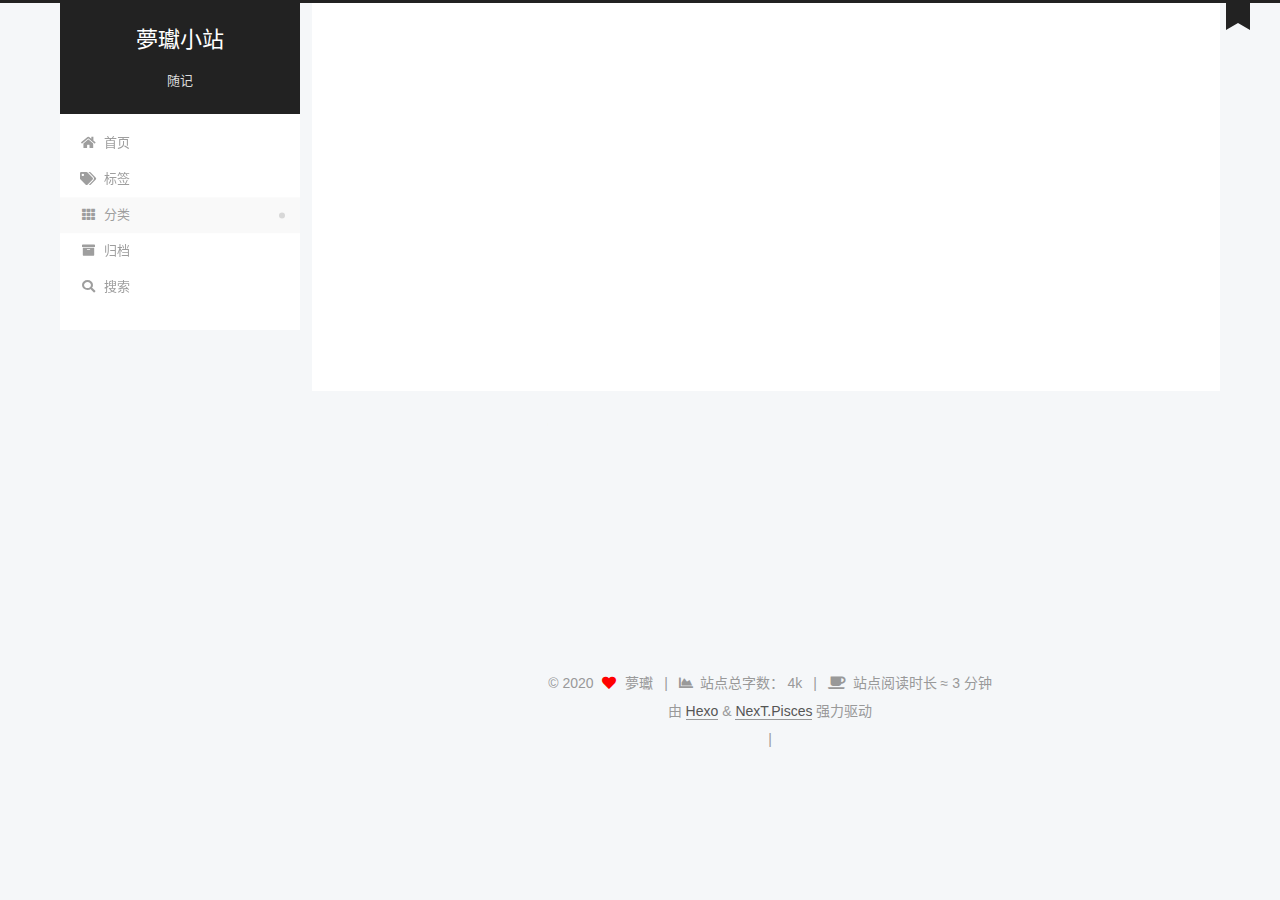
<file: categories/运维/index.html>
<!DOCTYPE html>
<html lang="zh-CN">
<head>
  <meta charset="UTF-8">
<meta name="viewport" content="width=device-width, initial-scale=1, maximum-scale=2">
<meta name="theme-color" content="#222">
<meta name="generator" content="Hexo 5.0.0">
  <link rel="apple-touch-icon" sizes="180x180" href="/images/apple-touch-icon.png">
  <link rel="icon" type="image/png" sizes="32x32" href="/images/favicon-32x32.png">
  <link rel="icon" type="image/png" sizes="16x16" href="/images/favicon-16x16.png">
  <link rel="mask-icon" href="/images/logo.svg" color="#222">

<link rel="stylesheet" href="/css/main.css">


<link rel="stylesheet" href="/lib/font-awesome/css/all.min.css">

<script id="hexo-configurations">
    var NexT = window.NexT || {};
    var CONFIG = {"hostname":"gitblog.landofdream.top","root":"/","scheme":"Pisces","version":"7.8.0","exturl":false,"sidebar":{"position":"left","display":"post","padding":18,"offset":12,"onmobile":false},"copycode":{"enable":true,"show_result":true,"style":"mac"},"back2top":{"enable":true,"sidebar":false,"scrollpercent":true},"bookmark":{"enable":true,"color":"#222","save":"auto"},"fancybox":false,"mediumzoom":false,"lazyload":false,"pangu":false,"comments":{"style":"tabs","active":"gitalk","storage":true,"lazyload":false,"nav":null,"activeClass":"gitalk"},"algolia":{"hits":{"per_page":10},"labels":{"input_placeholder":"Search for Posts","hits_empty":"We didn't find any results for the search: ${query}","hits_stats":"${hits} results found in ${time} ms"}},"localsearch":{"enable":true,"trigger":"auto","top_n_per_article":5,"unescape":false,"preload":false},"motion":{"enable":true,"async":false,"transition":{"post_block":"fadeIn","post_header":"slideDownIn","post_body":"slideDownIn","coll_header":"slideLeftIn","sidebar":"slideUpIn"}},"path":"search.xml"};
  </script>

  <meta name="description" content="想到什么记什么">
<meta property="og:type" content="website">
<meta property="og:title" content="夢瓛小站">
<meta property="og:url" content="http://gitblog.landofdream.top/categories/%E8%BF%90%E7%BB%B4/index.html">
<meta property="og:site_name" content="夢瓛小站">
<meta property="og:description" content="想到什么记什么">
<meta property="og:locale" content="zh_CN">
<meta property="article:author" content="夢瓛">
<meta property="article:tag" content="维护、运维">
<meta name="twitter:card" content="summary">

<link rel="canonical" href="http://gitblog.landofdream.top/categories/%E8%BF%90%E7%BB%B4/">


<script id="page-configurations">
  // https://hexo.io/docs/variables.html
  CONFIG.page = {
    sidebar: "",
    isHome : false,
    isPost : false,
    lang   : 'zh-CN'
  };
</script>

  <title>分类: 运维 | 夢瓛小站</title>
  






  <noscript>
  <style>
  .use-motion .brand,
  .use-motion .menu-item,
  .sidebar-inner,
  .use-motion .post-block,
  .use-motion .pagination,
  .use-motion .comments,
  .use-motion .post-header,
  .use-motion .post-body,
  .use-motion .collection-header { opacity: initial; }

  .use-motion .site-title,
  .use-motion .site-subtitle {
    opacity: initial;
    top: initial;
  }

  .use-motion .logo-line-before i { left: initial; }
  .use-motion .logo-line-after i { right: initial; }
  </style>
</noscript>

<link rel="alternate" href="/atom.xml" title="夢瓛小站" type="application/atom+xml">
</head>

<body itemscope itemtype="http://schema.org/WebPage">
  <div class="container use-motion">
    <div class="headband"></div>

    <header class="header" itemscope itemtype="http://schema.org/WPHeader">
      <div class="header-inner"><div class="site-brand-container">
  <div class="site-nav-toggle">
    <div class="toggle" aria-label="切换导航栏">
      <span class="toggle-line toggle-line-first"></span>
      <span class="toggle-line toggle-line-middle"></span>
      <span class="toggle-line toggle-line-last"></span>
    </div>
  </div>

  <div class="site-meta">

    <a href="/" class="brand" rel="start">
      <span class="logo-line-before"><i></i></span>
      <h1 class="site-title">夢瓛小站</h1>
      <span class="logo-line-after"><i></i></span>
    </a>
      <p class="site-subtitle" itemprop="description">随记</p>
  </div>

  <div class="site-nav-right">
    <div class="toggle popup-trigger">
        <i class="fa fa-search fa-fw fa-lg"></i>
    </div>
  </div>
</div>




<nav class="site-nav">
  <ul id="menu" class="main-menu menu">
        <li class="menu-item menu-item-home">

    <a href="/" rel="section"><i class="fa fa-home fa-fw"></i>首页</a>

  </li>
        <li class="menu-item menu-item-tags">

    <a href="/tags/" rel="section"><i class="fa fa-tags fa-fw"></i>标签</a>

  </li>
        <li class="menu-item menu-item-categories">

    <a href="/categories/" rel="section"><i class="fa fa-th fa-fw"></i>分类</a>

  </li>
        <li class="menu-item menu-item-archives">

    <a href="/archives/" rel="section"><i class="fa fa-archive fa-fw"></i>归档</a>

  </li>
      <li class="menu-item menu-item-search">
        <a role="button" class="popup-trigger"><i class="fa fa-search fa-fw"></i>搜索
        </a>
      </li>
  </ul>
</nav>



  <div class="search-pop-overlay">
    <div class="popup search-popup">
        <div class="search-header">
  <span class="search-icon">
    <i class="fa fa-search"></i>
  </span>
  <div class="search-input-container">
    <input autocomplete="off" autocapitalize="off"
           placeholder="搜索..." spellcheck="false"
           type="search" class="search-input">
  </div>
  <span class="popup-btn-close">
    <i class="fa fa-times-circle"></i>
  </span>
</div>
<div id="search-result">
  <div id="no-result">
    <i class="fa fa-spinner fa-pulse fa-5x fa-fw"></i>
  </div>
</div>

    </div>
  </div>

</div>
    </header>

    
  <div class="back-to-top">
    <i class="fa fa-arrow-up"></i>
    <span>0%</span>
  </div>
  <div class="reading-progress-bar"></div>
  <a role="button" class="book-mark-link book-mark-link-fixed"></a>


    <main class="main">
      <div class="main-inner">
        <div class="content-wrap">
          

          <div class="content category">
            

  
  
  
  <div class="post-block">
    <div class="posts-collapse">
      <div class="collection-title">
        <h2 class="collection-header">运维
          <small>分类</small>
        </h2>
      </div>

      
    <div class="collection-year">
      <span class="collection-header">2020</span>
    </div>

  <article itemscope itemtype="http://schema.org/Article">
    <header class="post-header">

      <div class="post-meta">
        <time itemprop="dateCreated"
              datetime="2020-08-05T19:47:55+08:00"
              content="2020-08-05">
          08-05
        </time>
      </div>

      <div class="post-title">
          <a class="post-title-link" href="/2020/08/05/zabbix1/" itemprop="url">
            <span itemprop="name">Zabbix Server 安装</span>
          </a>
      </div>

    </header>
  </article>

    </div>
  </div>
  
  
  

  



          </div>
          

<script>
  window.addEventListener('tabs:register', () => {
    let { activeClass } = CONFIG.comments;
    if (CONFIG.comments.storage) {
      activeClass = localStorage.getItem('comments_active') || activeClass;
    }
    if (activeClass) {
      let activeTab = document.querySelector(`a[href="#comment-${activeClass}"]`);
      if (activeTab) {
        activeTab.click();
      }
    }
  });
  if (CONFIG.comments.storage) {
    window.addEventListener('tabs:click', event => {
      if (!event.target.matches('.tabs-comment .tab-content .tab-pane')) return;
      let commentClass = event.target.classList[1];
      localStorage.setItem('comments_active', commentClass);
    });
  }
</script>

        </div>
          
  
  <div class="toggle sidebar-toggle">
    <span class="toggle-line toggle-line-first"></span>
    <span class="toggle-line toggle-line-middle"></span>
    <span class="toggle-line toggle-line-last"></span>
  </div>

  <aside class="sidebar">
    <div class="sidebar-inner">

      <ul class="sidebar-nav motion-element">
        <li class="sidebar-nav-toc">
          文章目录
        </li>
        <li class="sidebar-nav-overview">
          站点概览
        </li>
      </ul>

      <!--noindex-->
      <div class="post-toc-wrap sidebar-panel">
      </div>
      <!--/noindex-->

      <div class="site-overview-wrap sidebar-panel">
        <div class="site-author motion-element" itemprop="author" itemscope itemtype="http://schema.org/Person">
    <img class="site-author-image" itemprop="image" alt="夢瓛"
      src="/images/avatar.png">
  <p class="site-author-name" itemprop="name">夢瓛</p>
  <div class="site-description" itemprop="description">想到什么记什么</div>
</div>


   <div class="feed-link motion-element">
     <a href="/atom.xml" rel="alternate">
       <i class="fa fa-rss"></i>
       RSS
     </a>
   </div>
 
<div class="site-state-wrap motion-element">
  <nav class="site-state">
      <div class="site-state-item site-state-posts">
          <a href="/archives/">
        
          <span class="site-state-item-count">2</span>
          <span class="site-state-item-name">日志</span>
        </a>
      </div>
      <div class="site-state-item site-state-categories">
            <a href="/categories/">
          
        <span class="site-state-item-count">3</span>
        <span class="site-state-item-name">分类</span></a>
      </div>
      <div class="site-state-item site-state-tags">
            <a href="/tags/">
          
        <span class="site-state-item-count">3</span>
        <span class="site-state-item-name">标签</span></a>
      </div>
  </nav>
</div>



      </div>

    </div>
  </aside>
  <div id="sidebar-dimmer"></div>


      </div>
    </main>

    <footer class="footer">
      <div class="footer-inner">
        

        

<div class="copyright">
  
  &copy; 
  <span itemprop="copyrightYear">2020</span>
  <span class="with-love">
    <i class="fa fa-heart"></i>
  </span>
  <span class="author" itemprop="copyrightHolder">夢瓛</span>
    <span class="post-meta-divider">|</span>
    <span class="post-meta-item-icon">
      <i class="fa fa-chart-area"></i>
    </span>
      <span class="post-meta-item-text">站点总字数：</span>
    <span title="站点总字数">4k</span>
    <span class="post-meta-divider">|</span>
    <span class="post-meta-item-icon">
      <i class="fa fa-coffee"></i>
    </span>
      <span class="post-meta-item-text">站点阅读时长 &asymp;</span>
    <span title="站点阅读时长">3 分钟</span>
</div>
  <div class="powered-by">由 <a href="https://hexo.io/" class="theme-link" rel="noopener" target="_blank">Hexo</a> & <a href="https://pisces.theme-next.org/" class="theme-link" rel="noopener" target="_blank">NexT.Pisces</a> 强力驱动
  </div>

        
<div class="busuanzi-count">
  <script data-pjax async src="https://busuanzi.ibruce.info/busuanzi/2.3/busuanzi.pure.mini.js"></script>
    <span class="post-meta-item" id="busuanzi_container_site_uv" style="display: none;">
      <span class="post-meta-item-icon">
        <i class="fa fa-user"></i>
      </span>
      <span class="site-uv" title="总访客量">
        <span id="busuanzi_value_site_uv"></span>
      </span>
    </span>
    <span class="post-meta-divider">|</span>
    <span class="post-meta-item" id="busuanzi_container_site_pv" style="display: none;">
      <span class="post-meta-item-icon">
        <i class="fa fa-eye"></i>
      </span>
      <span class="site-pv" title="总访问量">
        <span id="busuanzi_value_site_pv"></span>
      </span>
    </span>
</div>








      </div>
    </footer>
  </div>

  
  <script src="/lib/anime.min.js"></script>
  <script src="/lib/pjax/pjax.min.js"></script>
  <script src="/lib/velocity/velocity.min.js"></script>
  <script src="/lib/velocity/velocity.ui.min.js"></script>

<script src="/js/utils.js"></script>

<script src="/js/motion.js"></script>


<script src="/js/schemes/pisces.js"></script>


<script src="/js/next-boot.js"></script>

<script src="/js/bookmark.js"></script>

  <script>
var pjax = new Pjax({
  selectors: [
    'head title',
    '#page-configurations',
    '.content-wrap',
    '.post-toc-wrap',
    '.languages',
    '#pjax'
  ],
  switches: {
    '.post-toc-wrap': Pjax.switches.innerHTML
  },
  analytics: false,
  cacheBust: false,
  scrollTo : !CONFIG.bookmark.enable
});

window.addEventListener('pjax:success', () => {
  document.querySelectorAll('script[data-pjax], script#page-configurations, #pjax script').forEach(element => {
    var code = element.text || element.textContent || element.innerHTML || '';
    var parent = element.parentNode;
    parent.removeChild(element);
    var script = document.createElement('script');
    if (element.id) {
      script.id = element.id;
    }
    if (element.className) {
      script.className = element.className;
    }
    if (element.type) {
      script.type = element.type;
    }
    if (element.src) {
      script.src = element.src;
      // Force synchronous loading of peripheral JS.
      script.async = false;
    }
    if (element.dataset.pjax !== undefined) {
      script.dataset.pjax = '';
    }
    if (code !== '') {
      script.appendChild(document.createTextNode(code));
    }
    parent.appendChild(script);
  });
  NexT.boot.refresh();
  // Define Motion Sequence & Bootstrap Motion.
  if (CONFIG.motion.enable) {
    NexT.motion.integrator
      .init()
      .add(NexT.motion.middleWares.subMenu)
      .add(NexT.motion.middleWares.postList)
      .bootstrap();
  }
  NexT.utils.updateSidebarPosition();
});
</script>




  




  
<script src="/js/local-search.js"></script>













    <div id="pjax">
  

  


    </div>
</body>
</html>
</file>
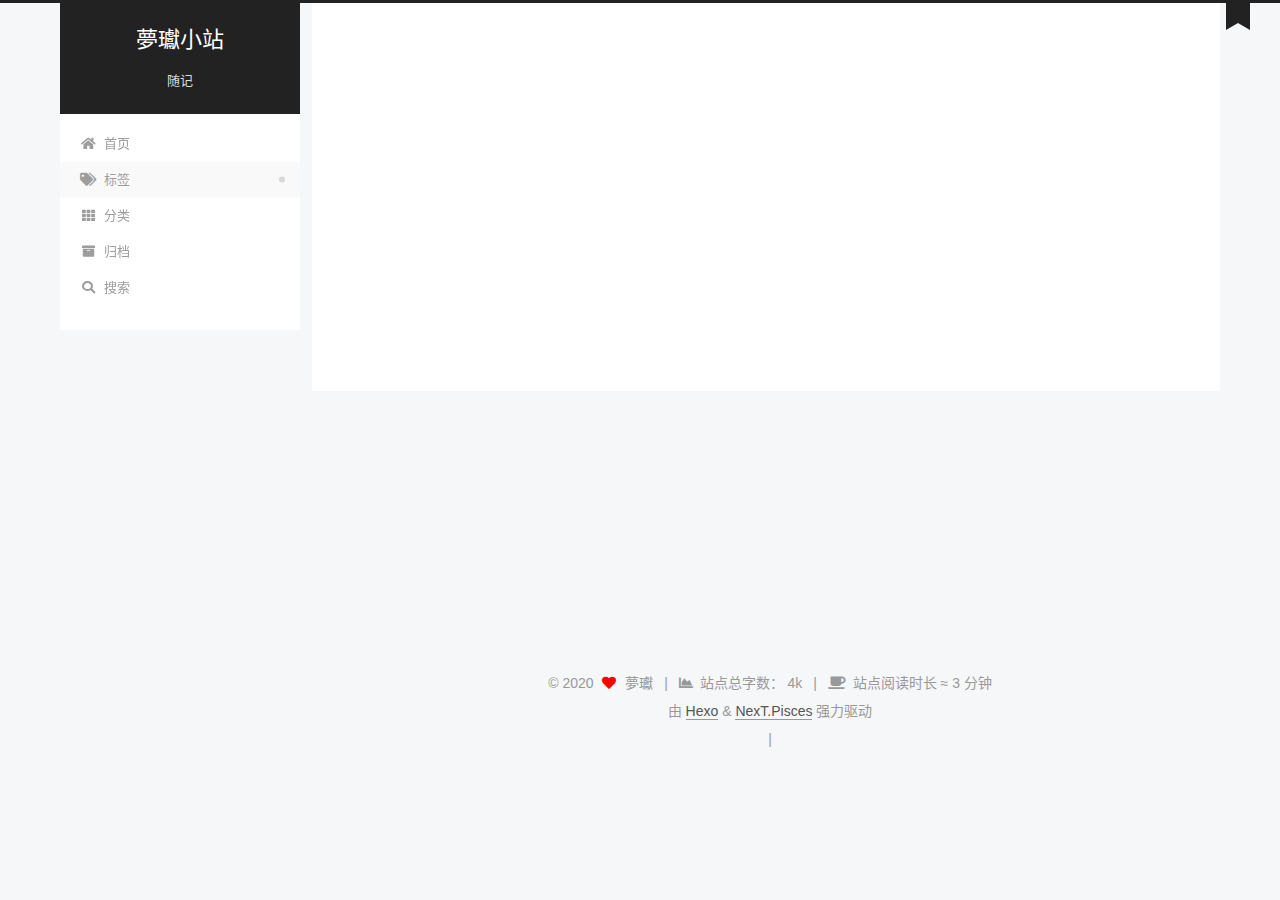
<file: tags/zabbix/index.html>
<!DOCTYPE html>
<html lang="zh-CN">
<head>
  <meta charset="UTF-8">
<meta name="viewport" content="width=device-width, initial-scale=1, maximum-scale=2">
<meta name="theme-color" content="#222">
<meta name="generator" content="Hexo 5.0.0">
  <link rel="apple-touch-icon" sizes="180x180" href="/images/apple-touch-icon.png">
  <link rel="icon" type="image/png" sizes="32x32" href="/images/favicon-32x32.png">
  <link rel="icon" type="image/png" sizes="16x16" href="/images/favicon-16x16.png">
  <link rel="mask-icon" href="/images/logo.svg" color="#222">

<link rel="stylesheet" href="/css/main.css">


<link rel="stylesheet" href="/lib/font-awesome/css/all.min.css">

<script id="hexo-configurations">
    var NexT = window.NexT || {};
    var CONFIG = {"hostname":"gitblog.landofdream.top","root":"/","scheme":"Pisces","version":"7.8.0","exturl":false,"sidebar":{"position":"left","display":"post","padding":18,"offset":12,"onmobile":false},"copycode":{"enable":true,"show_result":true,"style":"mac"},"back2top":{"enable":true,"sidebar":false,"scrollpercent":true},"bookmark":{"enable":true,"color":"#222","save":"auto"},"fancybox":false,"mediumzoom":false,"lazyload":false,"pangu":false,"comments":{"style":"tabs","active":"gitalk","storage":true,"lazyload":false,"nav":null,"activeClass":"gitalk"},"algolia":{"hits":{"per_page":10},"labels":{"input_placeholder":"Search for Posts","hits_empty":"We didn't find any results for the search: ${query}","hits_stats":"${hits} results found in ${time} ms"}},"localsearch":{"enable":true,"trigger":"auto","top_n_per_article":5,"unescape":false,"preload":false},"motion":{"enable":true,"async":false,"transition":{"post_block":"fadeIn","post_header":"slideDownIn","post_body":"slideDownIn","coll_header":"slideLeftIn","sidebar":"slideUpIn"}},"path":"search.xml"};
  </script>

  <meta name="description" content="想到什么记什么">
<meta property="og:type" content="website">
<meta property="og:title" content="夢瓛小站">
<meta property="og:url" content="http://gitblog.landofdream.top/tags/zabbix/index.html">
<meta property="og:site_name" content="夢瓛小站">
<meta property="og:description" content="想到什么记什么">
<meta property="og:locale" content="zh_CN">
<meta property="article:author" content="夢瓛">
<meta property="article:tag" content="维护、运维">
<meta name="twitter:card" content="summary">

<link rel="canonical" href="http://gitblog.landofdream.top/tags/zabbix/">


<script id="page-configurations">
  // https://hexo.io/docs/variables.html
  CONFIG.page = {
    sidebar: "",
    isHome : false,
    isPost : false,
    lang   : 'zh-CN'
  };
</script>

  <title>标签: zabbix | 夢瓛小站</title>
  






  <noscript>
  <style>
  .use-motion .brand,
  .use-motion .menu-item,
  .sidebar-inner,
  .use-motion .post-block,
  .use-motion .pagination,
  .use-motion .comments,
  .use-motion .post-header,
  .use-motion .post-body,
  .use-motion .collection-header { opacity: initial; }

  .use-motion .site-title,
  .use-motion .site-subtitle {
    opacity: initial;
    top: initial;
  }

  .use-motion .logo-line-before i { left: initial; }
  .use-motion .logo-line-after i { right: initial; }
  </style>
</noscript>

<link rel="alternate" href="/atom.xml" title="夢瓛小站" type="application/atom+xml">
</head>

<body itemscope itemtype="http://schema.org/WebPage">
  <div class="container use-motion">
    <div class="headband"></div>

    <header class="header" itemscope itemtype="http://schema.org/WPHeader">
      <div class="header-inner"><div class="site-brand-container">
  <div class="site-nav-toggle">
    <div class="toggle" aria-label="切换导航栏">
      <span class="toggle-line toggle-line-first"></span>
      <span class="toggle-line toggle-line-middle"></span>
      <span class="toggle-line toggle-line-last"></span>
    </div>
  </div>

  <div class="site-meta">

    <a href="/" class="brand" rel="start">
      <span class="logo-line-before"><i></i></span>
      <h1 class="site-title">夢瓛小站</h1>
      <span class="logo-line-after"><i></i></span>
    </a>
      <p class="site-subtitle" itemprop="description">随记</p>
  </div>

  <div class="site-nav-right">
    <div class="toggle popup-trigger">
        <i class="fa fa-search fa-fw fa-lg"></i>
    </div>
  </div>
</div>




<nav class="site-nav">
  <ul id="menu" class="main-menu menu">
        <li class="menu-item menu-item-home">

    <a href="/" rel="section"><i class="fa fa-home fa-fw"></i>首页</a>

  </li>
        <li class="menu-item menu-item-tags">

    <a href="/tags/" rel="section"><i class="fa fa-tags fa-fw"></i>标签</a>

  </li>
        <li class="menu-item menu-item-categories">

    <a href="/categories/" rel="section"><i class="fa fa-th fa-fw"></i>分类</a>

  </li>
        <li class="menu-item menu-item-archives">

    <a href="/archives/" rel="section"><i class="fa fa-archive fa-fw"></i>归档</a>

  </li>
      <li class="menu-item menu-item-search">
        <a role="button" class="popup-trigger"><i class="fa fa-search fa-fw"></i>搜索
        </a>
      </li>
  </ul>
</nav>



  <div class="search-pop-overlay">
    <div class="popup search-popup">
        <div class="search-header">
  <span class="search-icon">
    <i class="fa fa-search"></i>
  </span>
  <div class="search-input-container">
    <input autocomplete="off" autocapitalize="off"
           placeholder="搜索..." spellcheck="false"
           type="search" class="search-input">
  </div>
  <span class="popup-btn-close">
    <i class="fa fa-times-circle"></i>
  </span>
</div>
<div id="search-result">
  <div id="no-result">
    <i class="fa fa-spinner fa-pulse fa-5x fa-fw"></i>
  </div>
</div>

    </div>
  </div>

</div>
    </header>

    
  <div class="back-to-top">
    <i class="fa fa-arrow-up"></i>
    <span>0%</span>
  </div>
  <div class="reading-progress-bar"></div>
  <a role="button" class="book-mark-link book-mark-link-fixed"></a>


    <main class="main">
      <div class="main-inner">
        <div class="content-wrap">
          

          <div class="content tag">
            

  
  
  
  <div class="post-block">
    <div class="posts-collapse">
      <div class="collection-title">
        <h2 class="collection-header">zabbix
          <small>标签</small>
        </h2>
      </div>

      
    <div class="collection-year">
      <span class="collection-header">2020</span>
    </div>

  <article itemscope itemtype="http://schema.org/Article">
    <header class="post-header">

      <div class="post-meta">
        <time itemprop="dateCreated"
              datetime="2020-08-05T19:47:55+08:00"
              content="2020-08-05">
          08-05
        </time>
      </div>

      <div class="post-title">
          <a class="post-title-link" href="/2020/08/05/zabbix1/" itemprop="url">
            <span itemprop="name">Zabbix Server 安装</span>
          </a>
      </div>

    </header>
  </article>

    </div>
  </div>
  
  
  

  



          </div>
          

<script>
  window.addEventListener('tabs:register', () => {
    let { activeClass } = CONFIG.comments;
    if (CONFIG.comments.storage) {
      activeClass = localStorage.getItem('comments_active') || activeClass;
    }
    if (activeClass) {
      let activeTab = document.querySelector(`a[href="#comment-${activeClass}"]`);
      if (activeTab) {
        activeTab.click();
      }
    }
  });
  if (CONFIG.comments.storage) {
    window.addEventListener('tabs:click', event => {
      if (!event.target.matches('.tabs-comment .tab-content .tab-pane')) return;
      let commentClass = event.target.classList[1];
      localStorage.setItem('comments_active', commentClass);
    });
  }
</script>

        </div>
          
  
  <div class="toggle sidebar-toggle">
    <span class="toggle-line toggle-line-first"></span>
    <span class="toggle-line toggle-line-middle"></span>
    <span class="toggle-line toggle-line-last"></span>
  </div>

  <aside class="sidebar">
    <div class="sidebar-inner">

      <ul class="sidebar-nav motion-element">
        <li class="sidebar-nav-toc">
          文章目录
        </li>
        <li class="sidebar-nav-overview">
          站点概览
        </li>
      </ul>

      <!--noindex-->
      <div class="post-toc-wrap sidebar-panel">
      </div>
      <!--/noindex-->

      <div class="site-overview-wrap sidebar-panel">
        <div class="site-author motion-element" itemprop="author" itemscope itemtype="http://schema.org/Person">
    <img class="site-author-image" itemprop="image" alt="夢瓛"
      src="/images/avatar.png">
  <p class="site-author-name" itemprop="name">夢瓛</p>
  <div class="site-description" itemprop="description">想到什么记什么</div>
</div>


   <div class="feed-link motion-element">
     <a href="/atom.xml" rel="alternate">
       <i class="fa fa-rss"></i>
       RSS
     </a>
   </div>
 
<div class="site-state-wrap motion-element">
  <nav class="site-state">
      <div class="site-state-item site-state-posts">
          <a href="/archives/">
        
          <span class="site-state-item-count">2</span>
          <span class="site-state-item-name">日志</span>
        </a>
      </div>
      <div class="site-state-item site-state-categories">
            <a href="/categories/">
          
        <span class="site-state-item-count">3</span>
        <span class="site-state-item-name">分类</span></a>
      </div>
      <div class="site-state-item site-state-tags">
            <a href="/tags/">
          
        <span class="site-state-item-count">3</span>
        <span class="site-state-item-name">标签</span></a>
      </div>
  </nav>
</div>



      </div>

    </div>
  </aside>
  <div id="sidebar-dimmer"></div>


      </div>
    </main>

    <footer class="footer">
      <div class="footer-inner">
        

        

<div class="copyright">
  
  &copy; 
  <span itemprop="copyrightYear">2020</span>
  <span class="with-love">
    <i class="fa fa-heart"></i>
  </span>
  <span class="author" itemprop="copyrightHolder">夢瓛</span>
    <span class="post-meta-divider">|</span>
    <span class="post-meta-item-icon">
      <i class="fa fa-chart-area"></i>
    </span>
      <span class="post-meta-item-text">站点总字数：</span>
    <span title="站点总字数">4k</span>
    <span class="post-meta-divider">|</span>
    <span class="post-meta-item-icon">
      <i class="fa fa-coffee"></i>
    </span>
      <span class="post-meta-item-text">站点阅读时长 &asymp;</span>
    <span title="站点阅读时长">3 分钟</span>
</div>
  <div class="powered-by">由 <a href="https://hexo.io/" class="theme-link" rel="noopener" target="_blank">Hexo</a> & <a href="https://pisces.theme-next.org/" class="theme-link" rel="noopener" target="_blank">NexT.Pisces</a> 强力驱动
  </div>

        
<div class="busuanzi-count">
  <script data-pjax async src="https://busuanzi.ibruce.info/busuanzi/2.3/busuanzi.pure.mini.js"></script>
    <span class="post-meta-item" id="busuanzi_container_site_uv" style="display: none;">
      <span class="post-meta-item-icon">
        <i class="fa fa-user"></i>
      </span>
      <span class="site-uv" title="总访客量">
        <span id="busuanzi_value_site_uv"></span>
      </span>
    </span>
    <span class="post-meta-divider">|</span>
    <span class="post-meta-item" id="busuanzi_container_site_pv" style="display: none;">
      <span class="post-meta-item-icon">
        <i class="fa fa-eye"></i>
      </span>
      <span class="site-pv" title="总访问量">
        <span id="busuanzi_value_site_pv"></span>
      </span>
    </span>
</div>








      </div>
    </footer>
  </div>

  
  <script src="/lib/anime.min.js"></script>
  <script src="/lib/pjax/pjax.min.js"></script>
  <script src="/lib/velocity/velocity.min.js"></script>
  <script src="/lib/velocity/velocity.ui.min.js"></script>

<script src="/js/utils.js"></script>

<script src="/js/motion.js"></script>


<script src="/js/schemes/pisces.js"></script>


<script src="/js/next-boot.js"></script>

<script src="/js/bookmark.js"></script>

  <script>
var pjax = new Pjax({
  selectors: [
    'head title',
    '#page-configurations',
    '.content-wrap',
    '.post-toc-wrap',
    '.languages',
    '#pjax'
  ],
  switches: {
    '.post-toc-wrap': Pjax.switches.innerHTML
  },
  analytics: false,
  cacheBust: false,
  scrollTo : !CONFIG.bookmark.enable
});

window.addEventListener('pjax:success', () => {
  document.querySelectorAll('script[data-pjax], script#page-configurations, #pjax script').forEach(element => {
    var code = element.text || element.textContent || element.innerHTML || '';
    var parent = element.parentNode;
    parent.removeChild(element);
    var script = document.createElement('script');
    if (element.id) {
      script.id = element.id;
    }
    if (element.className) {
      script.className = element.className;
    }
    if (element.type) {
      script.type = element.type;
    }
    if (element.src) {
      script.src = element.src;
      // Force synchronous loading of peripheral JS.
      script.async = false;
    }
    if (element.dataset.pjax !== undefined) {
      script.dataset.pjax = '';
    }
    if (code !== '') {
      script.appendChild(document.createTextNode(code));
    }
    parent.appendChild(script);
  });
  NexT.boot.refresh();
  // Define Motion Sequence & Bootstrap Motion.
  if (CONFIG.motion.enable) {
    NexT.motion.integrator
      .init()
      .add(NexT.motion.middleWares.subMenu)
      .add(NexT.motion.middleWares.postList)
      .bootstrap();
  }
  NexT.utils.updateSidebarPosition();
});
</script>




  




  
<script src="/js/local-search.js"></script>













    <div id="pjax">
  

  


    </div>
</body>
</html>
</file>
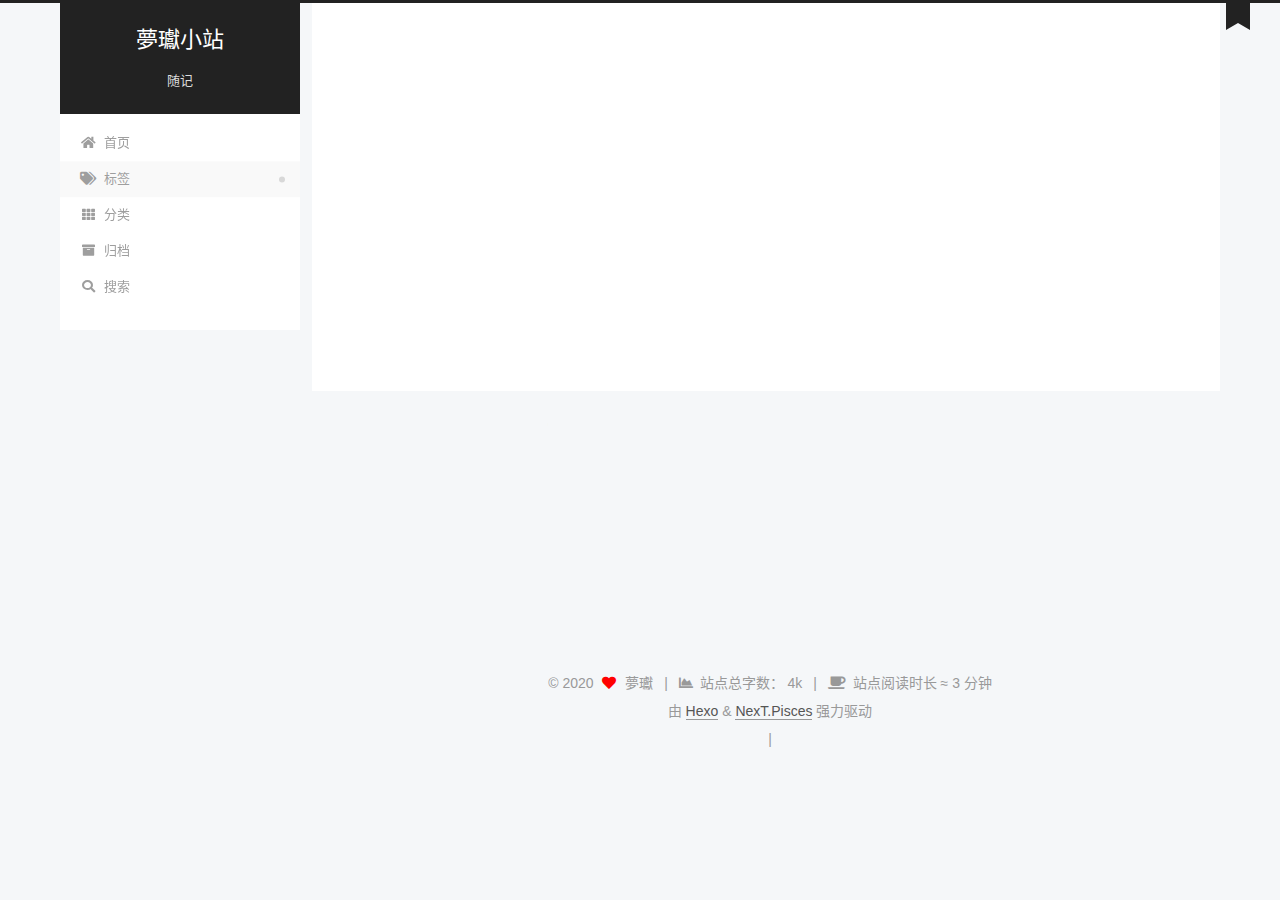
<file: tags/维护/index.html>
<!DOCTYPE html>
<html lang="zh-CN">
<head>
  <meta charset="UTF-8">
<meta name="viewport" content="width=device-width, initial-scale=1, maximum-scale=2">
<meta name="theme-color" content="#222">
<meta name="generator" content="Hexo 5.0.0">
  <link rel="apple-touch-icon" sizes="180x180" href="/images/apple-touch-icon.png">
  <link rel="icon" type="image/png" sizes="32x32" href="/images/favicon-32x32.png">
  <link rel="icon" type="image/png" sizes="16x16" href="/images/favicon-16x16.png">
  <link rel="mask-icon" href="/images/logo.svg" color="#222">

<link rel="stylesheet" href="/css/main.css">


<link rel="stylesheet" href="/lib/font-awesome/css/all.min.css">

<script id="hexo-configurations">
    var NexT = window.NexT || {};
    var CONFIG = {"hostname":"gitblog.landofdream.top","root":"/","scheme":"Pisces","version":"7.8.0","exturl":false,"sidebar":{"position":"left","display":"post","padding":18,"offset":12,"onmobile":false},"copycode":{"enable":true,"show_result":true,"style":"mac"},"back2top":{"enable":true,"sidebar":false,"scrollpercent":true},"bookmark":{"enable":true,"color":"#222","save":"auto"},"fancybox":false,"mediumzoom":false,"lazyload":false,"pangu":false,"comments":{"style":"tabs","active":"gitalk","storage":true,"lazyload":false,"nav":null,"activeClass":"gitalk"},"algolia":{"hits":{"per_page":10},"labels":{"input_placeholder":"Search for Posts","hits_empty":"We didn't find any results for the search: ${query}","hits_stats":"${hits} results found in ${time} ms"}},"localsearch":{"enable":true,"trigger":"auto","top_n_per_article":5,"unescape":false,"preload":false},"motion":{"enable":true,"async":false,"transition":{"post_block":"fadeIn","post_header":"slideDownIn","post_body":"slideDownIn","coll_header":"slideLeftIn","sidebar":"slideUpIn"}},"path":"search.xml"};
  </script>

  <meta name="description" content="想到什么记什么">
<meta property="og:type" content="website">
<meta property="og:title" content="夢瓛小站">
<meta property="og:url" content="http://gitblog.landofdream.top/tags/%E7%BB%B4%E6%8A%A4/index.html">
<meta property="og:site_name" content="夢瓛小站">
<meta property="og:description" content="想到什么记什么">
<meta property="og:locale" content="zh_CN">
<meta property="article:author" content="夢瓛">
<meta property="article:tag" content="维护、运维">
<meta name="twitter:card" content="summary">

<link rel="canonical" href="http://gitblog.landofdream.top/tags/%E7%BB%B4%E6%8A%A4/">


<script id="page-configurations">
  // https://hexo.io/docs/variables.html
  CONFIG.page = {
    sidebar: "",
    isHome : false,
    isPost : false,
    lang   : 'zh-CN'
  };
</script>

  <title>标签: 维护 | 夢瓛小站</title>
  






  <noscript>
  <style>
  .use-motion .brand,
  .use-motion .menu-item,
  .sidebar-inner,
  .use-motion .post-block,
  .use-motion .pagination,
  .use-motion .comments,
  .use-motion .post-header,
  .use-motion .post-body,
  .use-motion .collection-header { opacity: initial; }

  .use-motion .site-title,
  .use-motion .site-subtitle {
    opacity: initial;
    top: initial;
  }

  .use-motion .logo-line-before i { left: initial; }
  .use-motion .logo-line-after i { right: initial; }
  </style>
</noscript>

<link rel="alternate" href="/atom.xml" title="夢瓛小站" type="application/atom+xml">
</head>

<body itemscope itemtype="http://schema.org/WebPage">
  <div class="container use-motion">
    <div class="headband"></div>

    <header class="header" itemscope itemtype="http://schema.org/WPHeader">
      <div class="header-inner"><div class="site-brand-container">
  <div class="site-nav-toggle">
    <div class="toggle" aria-label="切换导航栏">
      <span class="toggle-line toggle-line-first"></span>
      <span class="toggle-line toggle-line-middle"></span>
      <span class="toggle-line toggle-line-last"></span>
    </div>
  </div>

  <div class="site-meta">

    <a href="/" class="brand" rel="start">
      <span class="logo-line-before"><i></i></span>
      <h1 class="site-title">夢瓛小站</h1>
      <span class="logo-line-after"><i></i></span>
    </a>
      <p class="site-subtitle" itemprop="description">随记</p>
  </div>

  <div class="site-nav-right">
    <div class="toggle popup-trigger">
        <i class="fa fa-search fa-fw fa-lg"></i>
    </div>
  </div>
</div>




<nav class="site-nav">
  <ul id="menu" class="main-menu menu">
        <li class="menu-item menu-item-home">

    <a href="/" rel="section"><i class="fa fa-home fa-fw"></i>首页</a>

  </li>
        <li class="menu-item menu-item-tags">

    <a href="/tags/" rel="section"><i class="fa fa-tags fa-fw"></i>标签</a>

  </li>
        <li class="menu-item menu-item-categories">

    <a href="/categories/" rel="section"><i class="fa fa-th fa-fw"></i>分类</a>

  </li>
        <li class="menu-item menu-item-archives">

    <a href="/archives/" rel="section"><i class="fa fa-archive fa-fw"></i>归档</a>

  </li>
      <li class="menu-item menu-item-search">
        <a role="button" class="popup-trigger"><i class="fa fa-search fa-fw"></i>搜索
        </a>
      </li>
  </ul>
</nav>



  <div class="search-pop-overlay">
    <div class="popup search-popup">
        <div class="search-header">
  <span class="search-icon">
    <i class="fa fa-search"></i>
  </span>
  <div class="search-input-container">
    <input autocomplete="off" autocapitalize="off"
           placeholder="搜索..." spellcheck="false"
           type="search" class="search-input">
  </div>
  <span class="popup-btn-close">
    <i class="fa fa-times-circle"></i>
  </span>
</div>
<div id="search-result">
  <div id="no-result">
    <i class="fa fa-spinner fa-pulse fa-5x fa-fw"></i>
  </div>
</div>

    </div>
  </div>

</div>
    </header>

    
  <div class="back-to-top">
    <i class="fa fa-arrow-up"></i>
    <span>0%</span>
  </div>
  <div class="reading-progress-bar"></div>
  <a role="button" class="book-mark-link book-mark-link-fixed"></a>


    <main class="main">
      <div class="main-inner">
        <div class="content-wrap">
          

          <div class="content tag">
            

  
  
  
  <div class="post-block">
    <div class="posts-collapse">
      <div class="collection-title">
        <h2 class="collection-header">维护
          <small>标签</small>
        </h2>
      </div>

      
    <div class="collection-year">
      <span class="collection-header">2020</span>
    </div>

  <article itemscope itemtype="http://schema.org/Article">
    <header class="post-header">

      <div class="post-meta">
        <time itemprop="dateCreated"
              datetime="2020-08-02T18:58:54+08:00"
              content="2020-08-02">
          08-02
        </time>
      </div>

      <div class="post-title">
          <a class="post-title-link" href="/2020/08/02/kstd/" itemprop="url">
            <span itemprop="name">课室团队故障手册（长期更新）</span>
          </a>
      </div>

    </header>
  </article>

    </div>
  </div>
  
  
  

  



          </div>
          

<script>
  window.addEventListener('tabs:register', () => {
    let { activeClass } = CONFIG.comments;
    if (CONFIG.comments.storage) {
      activeClass = localStorage.getItem('comments_active') || activeClass;
    }
    if (activeClass) {
      let activeTab = document.querySelector(`a[href="#comment-${activeClass}"]`);
      if (activeTab) {
        activeTab.click();
      }
    }
  });
  if (CONFIG.comments.storage) {
    window.addEventListener('tabs:click', event => {
      if (!event.target.matches('.tabs-comment .tab-content .tab-pane')) return;
      let commentClass = event.target.classList[1];
      localStorage.setItem('comments_active', commentClass);
    });
  }
</script>

        </div>
          
  
  <div class="toggle sidebar-toggle">
    <span class="toggle-line toggle-line-first"></span>
    <span class="toggle-line toggle-line-middle"></span>
    <span class="toggle-line toggle-line-last"></span>
  </div>

  <aside class="sidebar">
    <div class="sidebar-inner">

      <ul class="sidebar-nav motion-element">
        <li class="sidebar-nav-toc">
          文章目录
        </li>
        <li class="sidebar-nav-overview">
          站点概览
        </li>
      </ul>

      <!--noindex-->
      <div class="post-toc-wrap sidebar-panel">
      </div>
      <!--/noindex-->

      <div class="site-overview-wrap sidebar-panel">
        <div class="site-author motion-element" itemprop="author" itemscope itemtype="http://schema.org/Person">
    <img class="site-author-image" itemprop="image" alt="夢瓛"
      src="/images/avatar.png">
  <p class="site-author-name" itemprop="name">夢瓛</p>
  <div class="site-description" itemprop="description">想到什么记什么</div>
</div>


   <div class="feed-link motion-element">
     <a href="/atom.xml" rel="alternate">
       <i class="fa fa-rss"></i>
       RSS
     </a>
   </div>
 
<div class="site-state-wrap motion-element">
  <nav class="site-state">
      <div class="site-state-item site-state-posts">
          <a href="/archives/">
        
          <span class="site-state-item-count">2</span>
          <span class="site-state-item-name">日志</span>
        </a>
      </div>
      <div class="site-state-item site-state-categories">
            <a href="/categories/">
          
        <span class="site-state-item-count">3</span>
        <span class="site-state-item-name">分类</span></a>
      </div>
      <div class="site-state-item site-state-tags">
            <a href="/tags/">
          
        <span class="site-state-item-count">3</span>
        <span class="site-state-item-name">标签</span></a>
      </div>
  </nav>
</div>



      </div>

    </div>
  </aside>
  <div id="sidebar-dimmer"></div>


      </div>
    </main>

    <footer class="footer">
      <div class="footer-inner">
        

        

<div class="copyright">
  
  &copy; 
  <span itemprop="copyrightYear">2020</span>
  <span class="with-love">
    <i class="fa fa-heart"></i>
  </span>
  <span class="author" itemprop="copyrightHolder">夢瓛</span>
    <span class="post-meta-divider">|</span>
    <span class="post-meta-item-icon">
      <i class="fa fa-chart-area"></i>
    </span>
      <span class="post-meta-item-text">站点总字数：</span>
    <span title="站点总字数">4k</span>
    <span class="post-meta-divider">|</span>
    <span class="post-meta-item-icon">
      <i class="fa fa-coffee"></i>
    </span>
      <span class="post-meta-item-text">站点阅读时长 &asymp;</span>
    <span title="站点阅读时长">3 分钟</span>
</div>
  <div class="powered-by">由 <a href="https://hexo.io/" class="theme-link" rel="noopener" target="_blank">Hexo</a> & <a href="https://pisces.theme-next.org/" class="theme-link" rel="noopener" target="_blank">NexT.Pisces</a> 强力驱动
  </div>

        
<div class="busuanzi-count">
  <script data-pjax async src="https://busuanzi.ibruce.info/busuanzi/2.3/busuanzi.pure.mini.js"></script>
    <span class="post-meta-item" id="busuanzi_container_site_uv" style="display: none;">
      <span class="post-meta-item-icon">
        <i class="fa fa-user"></i>
      </span>
      <span class="site-uv" title="总访客量">
        <span id="busuanzi_value_site_uv"></span>
      </span>
    </span>
    <span class="post-meta-divider">|</span>
    <span class="post-meta-item" id="busuanzi_container_site_pv" style="display: none;">
      <span class="post-meta-item-icon">
        <i class="fa fa-eye"></i>
      </span>
      <span class="site-pv" title="总访问量">
        <span id="busuanzi_value_site_pv"></span>
      </span>
    </span>
</div>








      </div>
    </footer>
  </div>

  
  <script src="/lib/anime.min.js"></script>
  <script src="/lib/pjax/pjax.min.js"></script>
  <script src="/lib/velocity/velocity.min.js"></script>
  <script src="/lib/velocity/velocity.ui.min.js"></script>

<script src="/js/utils.js"></script>

<script src="/js/motion.js"></script>


<script src="/js/schemes/pisces.js"></script>


<script src="/js/next-boot.js"></script>

<script src="/js/bookmark.js"></script>

  <script>
var pjax = new Pjax({
  selectors: [
    'head title',
    '#page-configurations',
    '.content-wrap',
    '.post-toc-wrap',
    '.languages',
    '#pjax'
  ],
  switches: {
    '.post-toc-wrap': Pjax.switches.innerHTML
  },
  analytics: false,
  cacheBust: false,
  scrollTo : !CONFIG.bookmark.enable
});

window.addEventListener('pjax:success', () => {
  document.querySelectorAll('script[data-pjax], script#page-configurations, #pjax script').forEach(element => {
    var code = element.text || element.textContent || element.innerHTML || '';
    var parent = element.parentNode;
    parent.removeChild(element);
    var script = document.createElement('script');
    if (element.id) {
      script.id = element.id;
    }
    if (element.className) {
      script.className = element.className;
    }
    if (element.type) {
      script.type = element.type;
    }
    if (element.src) {
      script.src = element.src;
      // Force synchronous loading of peripheral JS.
      script.async = false;
    }
    if (element.dataset.pjax !== undefined) {
      script.dataset.pjax = '';
    }
    if (code !== '') {
      script.appendChild(document.createTextNode(code));
    }
    parent.appendChild(script);
  });
  NexT.boot.refresh();
  // Define Motion Sequence & Bootstrap Motion.
  if (CONFIG.motion.enable) {
    NexT.motion.integrator
      .init()
      .add(NexT.motion.middleWares.subMenu)
      .add(NexT.motion.middleWares.postList)
      .bootstrap();
  }
  NexT.utils.updateSidebarPosition();
});
</script>




  




  
<script src="/js/local-search.js"></script>













    <div id="pjax">
  

  


    </div>
</body>
</html>
</file>
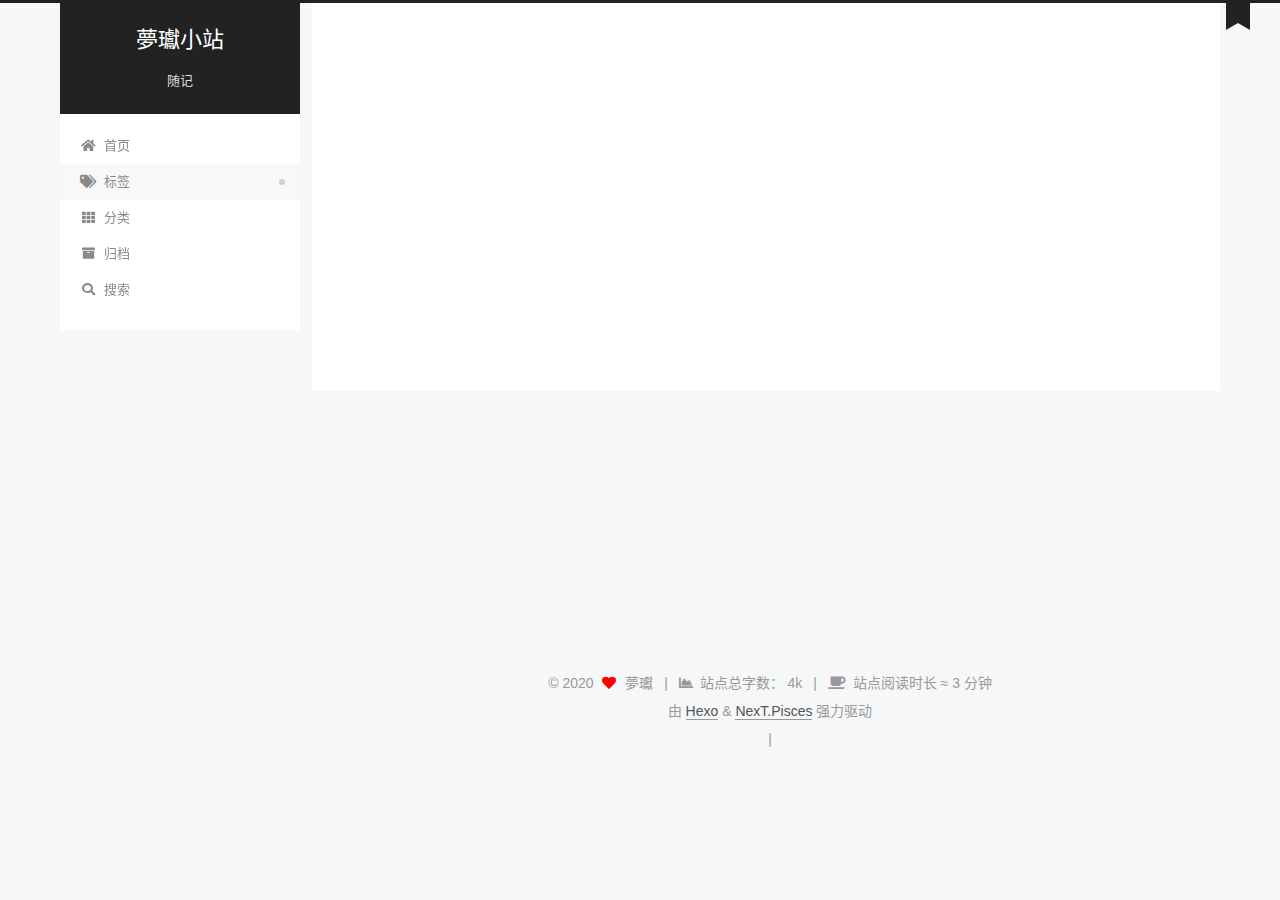
<file: tags/运维/index.html>
<!DOCTYPE html>
<html lang="zh-CN">
<head>
  <meta charset="UTF-8">
<meta name="viewport" content="width=device-width, initial-scale=1, maximum-scale=2">
<meta name="theme-color" content="#222">
<meta name="generator" content="Hexo 5.0.0">
  <link rel="apple-touch-icon" sizes="180x180" href="/images/apple-touch-icon.png">
  <link rel="icon" type="image/png" sizes="32x32" href="/images/favicon-32x32.png">
  <link rel="icon" type="image/png" sizes="16x16" href="/images/favicon-16x16.png">
  <link rel="mask-icon" href="/images/logo.svg" color="#222">

<link rel="stylesheet" href="/css/main.css">


<link rel="stylesheet" href="/lib/font-awesome/css/all.min.css">

<script id="hexo-configurations">
    var NexT = window.NexT || {};
    var CONFIG = {"hostname":"gitblog.landofdream.top","root":"/","scheme":"Pisces","version":"7.8.0","exturl":false,"sidebar":{"position":"left","display":"post","padding":18,"offset":12,"onmobile":false},"copycode":{"enable":true,"show_result":true,"style":"mac"},"back2top":{"enable":true,"sidebar":false,"scrollpercent":true},"bookmark":{"enable":true,"color":"#222","save":"auto"},"fancybox":false,"mediumzoom":false,"lazyload":false,"pangu":false,"comments":{"style":"tabs","active":"gitalk","storage":true,"lazyload":false,"nav":null,"activeClass":"gitalk"},"algolia":{"hits":{"per_page":10},"labels":{"input_placeholder":"Search for Posts","hits_empty":"We didn't find any results for the search: ${query}","hits_stats":"${hits} results found in ${time} ms"}},"localsearch":{"enable":true,"trigger":"auto","top_n_per_article":5,"unescape":false,"preload":false},"motion":{"enable":true,"async":false,"transition":{"post_block":"fadeIn","post_header":"slideDownIn","post_body":"slideDownIn","coll_header":"slideLeftIn","sidebar":"slideUpIn"}},"path":"search.xml"};
  </script>

  <meta name="description" content="想到什么记什么">
<meta property="og:type" content="website">
<meta property="og:title" content="夢瓛小站">
<meta property="og:url" content="http://gitblog.landofdream.top/tags/%E8%BF%90%E7%BB%B4/index.html">
<meta property="og:site_name" content="夢瓛小站">
<meta property="og:description" content="想到什么记什么">
<meta property="og:locale" content="zh_CN">
<meta property="article:author" content="夢瓛">
<meta property="article:tag" content="维护、运维">
<meta name="twitter:card" content="summary">

<link rel="canonical" href="http://gitblog.landofdream.top/tags/%E8%BF%90%E7%BB%B4/">


<script id="page-configurations">
  // https://hexo.io/docs/variables.html
  CONFIG.page = {
    sidebar: "",
    isHome : false,
    isPost : false,
    lang   : 'zh-CN'
  };
</script>

  <title>标签: 运维 | 夢瓛小站</title>
  






  <noscript>
  <style>
  .use-motion .brand,
  .use-motion .menu-item,
  .sidebar-inner,
  .use-motion .post-block,
  .use-motion .pagination,
  .use-motion .comments,
  .use-motion .post-header,
  .use-motion .post-body,
  .use-motion .collection-header { opacity: initial; }

  .use-motion .site-title,
  .use-motion .site-subtitle {
    opacity: initial;
    top: initial;
  }

  .use-motion .logo-line-before i { left: initial; }
  .use-motion .logo-line-after i { right: initial; }
  </style>
</noscript>

<link rel="alternate" href="/atom.xml" title="夢瓛小站" type="application/atom+xml">
</head>

<body itemscope itemtype="http://schema.org/WebPage">
  <div class="container use-motion">
    <div class="headband"></div>

    <header class="header" itemscope itemtype="http://schema.org/WPHeader">
      <div class="header-inner"><div class="site-brand-container">
  <div class="site-nav-toggle">
    <div class="toggle" aria-label="切换导航栏">
      <span class="toggle-line toggle-line-first"></span>
      <span class="toggle-line toggle-line-middle"></span>
      <span class="toggle-line toggle-line-last"></span>
    </div>
  </div>

  <div class="site-meta">

    <a href="/" class="brand" rel="start">
      <span class="logo-line-before"><i></i></span>
      <h1 class="site-title">夢瓛小站</h1>
      <span class="logo-line-after"><i></i></span>
    </a>
      <p class="site-subtitle" itemprop="description">随记</p>
  </div>

  <div class="site-nav-right">
    <div class="toggle popup-trigger">
        <i class="fa fa-search fa-fw fa-lg"></i>
    </div>
  </div>
</div>




<nav class="site-nav">
  <ul id="menu" class="main-menu menu">
        <li class="menu-item menu-item-home">

    <a href="/" rel="section"><i class="fa fa-home fa-fw"></i>首页</a>

  </li>
        <li class="menu-item menu-item-tags">

    <a href="/tags/" rel="section"><i class="fa fa-tags fa-fw"></i>标签</a>

  </li>
        <li class="menu-item menu-item-categories">

    <a href="/categories/" rel="section"><i class="fa fa-th fa-fw"></i>分类</a>

  </li>
        <li class="menu-item menu-item-archives">

    <a href="/archives/" rel="section"><i class="fa fa-archive fa-fw"></i>归档</a>

  </li>
      <li class="menu-item menu-item-search">
        <a role="button" class="popup-trigger"><i class="fa fa-search fa-fw"></i>搜索
        </a>
      </li>
  </ul>
</nav>



  <div class="search-pop-overlay">
    <div class="popup search-popup">
        <div class="search-header">
  <span class="search-icon">
    <i class="fa fa-search"></i>
  </span>
  <div class="search-input-container">
    <input autocomplete="off" autocapitalize="off"
           placeholder="搜索..." spellcheck="false"
           type="search" class="search-input">
  </div>
  <span class="popup-btn-close">
    <i class="fa fa-times-circle"></i>
  </span>
</div>
<div id="search-result">
  <div id="no-result">
    <i class="fa fa-spinner fa-pulse fa-5x fa-fw"></i>
  </div>
</div>

    </div>
  </div>

</div>
    </header>

    
  <div class="back-to-top">
    <i class="fa fa-arrow-up"></i>
    <span>0%</span>
  </div>
  <div class="reading-progress-bar"></div>
  <a role="button" class="book-mark-link book-mark-link-fixed"></a>


    <main class="main">
      <div class="main-inner">
        <div class="content-wrap">
          

          <div class="content tag">
            

  
  
  
  <div class="post-block">
    <div class="posts-collapse">
      <div class="collection-title">
        <h2 class="collection-header">运维
          <small>标签</small>
        </h2>
      </div>

      
    <div class="collection-year">
      <span class="collection-header">2020</span>
    </div>

  <article itemscope itemtype="http://schema.org/Article">
    <header class="post-header">

      <div class="post-meta">
        <time itemprop="dateCreated"
              datetime="2020-08-05T19:47:55+08:00"
              content="2020-08-05">
          08-05
        </time>
      </div>

      <div class="post-title">
          <a class="post-title-link" href="/2020/08/05/zabbix1/" itemprop="url">
            <span itemprop="name">Zabbix Server 安装</span>
          </a>
      </div>

    </header>
  </article>

    </div>
  </div>
  
  
  

  



          </div>
          

<script>
  window.addEventListener('tabs:register', () => {
    let { activeClass } = CONFIG.comments;
    if (CONFIG.comments.storage) {
      activeClass = localStorage.getItem('comments_active') || activeClass;
    }
    if (activeClass) {
      let activeTab = document.querySelector(`a[href="#comment-${activeClass}"]`);
      if (activeTab) {
        activeTab.click();
      }
    }
  });
  if (CONFIG.comments.storage) {
    window.addEventListener('tabs:click', event => {
      if (!event.target.matches('.tabs-comment .tab-content .tab-pane')) return;
      let commentClass = event.target.classList[1];
      localStorage.setItem('comments_active', commentClass);
    });
  }
</script>

        </div>
          
  
  <div class="toggle sidebar-toggle">
    <span class="toggle-line toggle-line-first"></span>
    <span class="toggle-line toggle-line-middle"></span>
    <span class="toggle-line toggle-line-last"></span>
  </div>

  <aside class="sidebar">
    <div class="sidebar-inner">

      <ul class="sidebar-nav motion-element">
        <li class="sidebar-nav-toc">
          文章目录
        </li>
        <li class="sidebar-nav-overview">
          站点概览
        </li>
      </ul>

      <!--noindex-->
      <div class="post-toc-wrap sidebar-panel">
      </div>
      <!--/noindex-->

      <div class="site-overview-wrap sidebar-panel">
        <div class="site-author motion-element" itemprop="author" itemscope itemtype="http://schema.org/Person">
    <img class="site-author-image" itemprop="image" alt="夢瓛"
      src="/images/avatar.png">
  <p class="site-author-name" itemprop="name">夢瓛</p>
  <div class="site-description" itemprop="description">想到什么记什么</div>
</div>


   <div class="feed-link motion-element">
     <a href="/atom.xml" rel="alternate">
       <i class="fa fa-rss"></i>
       RSS
     </a>
   </div>
 
<div class="site-state-wrap motion-element">
  <nav class="site-state">
      <div class="site-state-item site-state-posts">
          <a href="/archives/">
        
          <span class="site-state-item-count">2</span>
          <span class="site-state-item-name">日志</span>
        </a>
      </div>
      <div class="site-state-item site-state-categories">
            <a href="/categories/">
          
        <span class="site-state-item-count">3</span>
        <span class="site-state-item-name">分类</span></a>
      </div>
      <div class="site-state-item site-state-tags">
            <a href="/tags/">
          
        <span class="site-state-item-count">3</span>
        <span class="site-state-item-name">标签</span></a>
      </div>
  </nav>
</div>



      </div>

    </div>
  </aside>
  <div id="sidebar-dimmer"></div>


      </div>
    </main>

    <footer class="footer">
      <div class="footer-inner">
        

        

<div class="copyright">
  
  &copy; 
  <span itemprop="copyrightYear">2020</span>
  <span class="with-love">
    <i class="fa fa-heart"></i>
  </span>
  <span class="author" itemprop="copyrightHolder">夢瓛</span>
    <span class="post-meta-divider">|</span>
    <span class="post-meta-item-icon">
      <i class="fa fa-chart-area"></i>
    </span>
      <span class="post-meta-item-text">站点总字数：</span>
    <span title="站点总字数">4k</span>
    <span class="post-meta-divider">|</span>
    <span class="post-meta-item-icon">
      <i class="fa fa-coffee"></i>
    </span>
      <span class="post-meta-item-text">站点阅读时长 &asymp;</span>
    <span title="站点阅读时长">3 分钟</span>
</div>
  <div class="powered-by">由 <a href="https://hexo.io/" class="theme-link" rel="noopener" target="_blank">Hexo</a> & <a href="https://pisces.theme-next.org/" class="theme-link" rel="noopener" target="_blank">NexT.Pisces</a> 强力驱动
  </div>

        
<div class="busuanzi-count">
  <script data-pjax async src="https://busuanzi.ibruce.info/busuanzi/2.3/busuanzi.pure.mini.js"></script>
    <span class="post-meta-item" id="busuanzi_container_site_uv" style="display: none;">
      <span class="post-meta-item-icon">
        <i class="fa fa-user"></i>
      </span>
      <span class="site-uv" title="总访客量">
        <span id="busuanzi_value_site_uv"></span>
      </span>
    </span>
    <span class="post-meta-divider">|</span>
    <span class="post-meta-item" id="busuanzi_container_site_pv" style="display: none;">
      <span class="post-meta-item-icon">
        <i class="fa fa-eye"></i>
      </span>
      <span class="site-pv" title="总访问量">
        <span id="busuanzi_value_site_pv"></span>
      </span>
    </span>
</div>








      </div>
    </footer>
  </div>

  
  <script src="/lib/anime.min.js"></script>
  <script src="/lib/pjax/pjax.min.js"></script>
  <script src="/lib/velocity/velocity.min.js"></script>
  <script src="/lib/velocity/velocity.ui.min.js"></script>

<script src="/js/utils.js"></script>

<script src="/js/motion.js"></script>


<script src="/js/schemes/pisces.js"></script>


<script src="/js/next-boot.js"></script>

<script src="/js/bookmark.js"></script>

  <script>
var pjax = new Pjax({
  selectors: [
    'head title',
    '#page-configurations',
    '.content-wrap',
    '.post-toc-wrap',
    '.languages',
    '#pjax'
  ],
  switches: {
    '.post-toc-wrap': Pjax.switches.innerHTML
  },
  analytics: false,
  cacheBust: false,
  scrollTo : !CONFIG.bookmark.enable
});

window.addEventListener('pjax:success', () => {
  document.querySelectorAll('script[data-pjax], script#page-configurations, #pjax script').forEach(element => {
    var code = element.text || element.textContent || element.innerHTML || '';
    var parent = element.parentNode;
    parent.removeChild(element);
    var script = document.createElement('script');
    if (element.id) {
      script.id = element.id;
    }
    if (element.className) {
      script.className = element.className;
    }
    if (element.type) {
      script.type = element.type;
    }
    if (element.src) {
      script.src = element.src;
      // Force synchronous loading of peripheral JS.
      script.async = false;
    }
    if (element.dataset.pjax !== undefined) {
      script.dataset.pjax = '';
    }
    if (code !== '') {
      script.appendChild(document.createTextNode(code));
    }
    parent.appendChild(script);
  });
  NexT.boot.refresh();
  // Define Motion Sequence & Bootstrap Motion.
  if (CONFIG.motion.enable) {
    NexT.motion.integrator
      .init()
      .add(NexT.motion.middleWares.subMenu)
      .add(NexT.motion.middleWares.postList)
      .bootstrap();
  }
  NexT.utils.updateSidebarPosition();
});
</script>




  




  
<script src="/js/local-search.js"></script>













    <div id="pjax">
  

  


    </div>
</body>
</html>
</file>
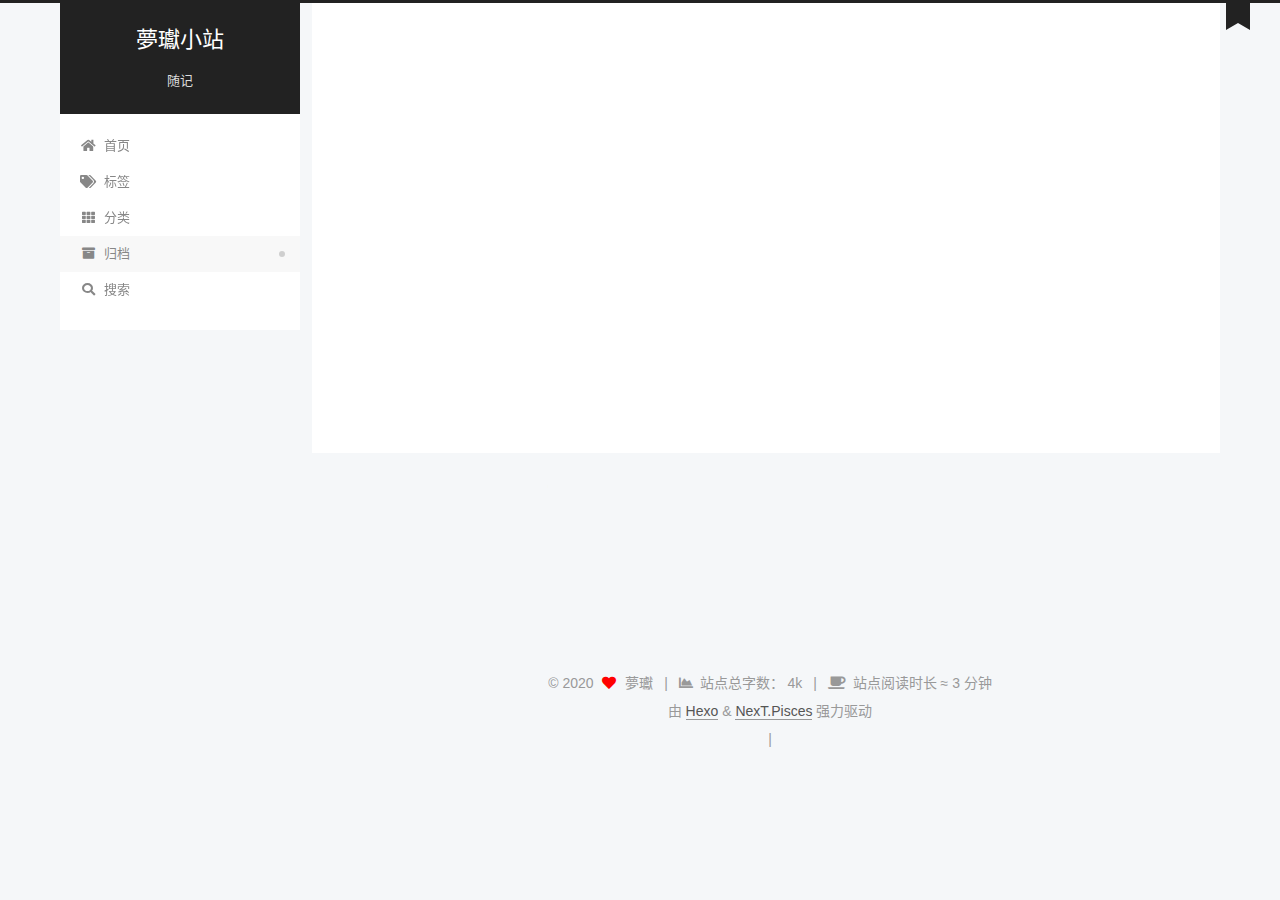
<file: archives/2020/08/index.html>
<!DOCTYPE html>
<html lang="zh-CN">
<head>
  <meta charset="UTF-8">
<meta name="viewport" content="width=device-width, initial-scale=1, maximum-scale=2">
<meta name="theme-color" content="#222">
<meta name="generator" content="Hexo 5.0.0">
  <link rel="apple-touch-icon" sizes="180x180" href="/images/apple-touch-icon.png">
  <link rel="icon" type="image/png" sizes="32x32" href="/images/favicon-32x32.png">
  <link rel="icon" type="image/png" sizes="16x16" href="/images/favicon-16x16.png">
  <link rel="mask-icon" href="/images/logo.svg" color="#222">

<link rel="stylesheet" href="/css/main.css">


<link rel="stylesheet" href="/lib/font-awesome/css/all.min.css">

<script id="hexo-configurations">
    var NexT = window.NexT || {};
    var CONFIG = {"hostname":"gitblog.landofdream.top","root":"/","scheme":"Pisces","version":"7.8.0","exturl":false,"sidebar":{"position":"left","display":"post","padding":18,"offset":12,"onmobile":false},"copycode":{"enable":true,"show_result":true,"style":"mac"},"back2top":{"enable":true,"sidebar":false,"scrollpercent":true},"bookmark":{"enable":true,"color":"#222","save":"auto"},"fancybox":false,"mediumzoom":false,"lazyload":false,"pangu":false,"comments":{"style":"tabs","active":"gitalk","storage":true,"lazyload":false,"nav":null,"activeClass":"gitalk"},"algolia":{"hits":{"per_page":10},"labels":{"input_placeholder":"Search for Posts","hits_empty":"We didn't find any results for the search: ${query}","hits_stats":"${hits} results found in ${time} ms"}},"localsearch":{"enable":true,"trigger":"auto","top_n_per_article":5,"unescape":false,"preload":false},"motion":{"enable":true,"async":false,"transition":{"post_block":"fadeIn","post_header":"slideDownIn","post_body":"slideDownIn","coll_header":"slideLeftIn","sidebar":"slideUpIn"}},"path":"search.xml"};
  </script>

  <meta name="description" content="想到什么记什么">
<meta property="og:type" content="website">
<meta property="og:title" content="夢瓛小站">
<meta property="og:url" content="http://gitblog.landofdream.top/archives/2020/08/index.html">
<meta property="og:site_name" content="夢瓛小站">
<meta property="og:description" content="想到什么记什么">
<meta property="og:locale" content="zh_CN">
<meta property="article:author" content="夢瓛">
<meta property="article:tag" content="维护、运维">
<meta name="twitter:card" content="summary">

<link rel="canonical" href="http://gitblog.landofdream.top/archives/2020/08/">


<script id="page-configurations">
  // https://hexo.io/docs/variables.html
  CONFIG.page = {
    sidebar: "",
    isHome : false,
    isPost : false,
    lang   : 'zh-CN'
  };
</script>

  <title>归档 | 夢瓛小站</title>
  






  <noscript>
  <style>
  .use-motion .brand,
  .use-motion .menu-item,
  .sidebar-inner,
  .use-motion .post-block,
  .use-motion .pagination,
  .use-motion .comments,
  .use-motion .post-header,
  .use-motion .post-body,
  .use-motion .collection-header { opacity: initial; }

  .use-motion .site-title,
  .use-motion .site-subtitle {
    opacity: initial;
    top: initial;
  }

  .use-motion .logo-line-before i { left: initial; }
  .use-motion .logo-line-after i { right: initial; }
  </style>
</noscript>

<link rel="alternate" href="/atom.xml" title="夢瓛小站" type="application/atom+xml">
</head>

<body itemscope itemtype="http://schema.org/WebPage">
  <div class="container use-motion">
    <div class="headband"></div>

    <header class="header" itemscope itemtype="http://schema.org/WPHeader">
      <div class="header-inner"><div class="site-brand-container">
  <div class="site-nav-toggle">
    <div class="toggle" aria-label="切换导航栏">
      <span class="toggle-line toggle-line-first"></span>
      <span class="toggle-line toggle-line-middle"></span>
      <span class="toggle-line toggle-line-last"></span>
    </div>
  </div>

  <div class="site-meta">

    <a href="/" class="brand" rel="start">
      <span class="logo-line-before"><i></i></span>
      <h1 class="site-title">夢瓛小站</h1>
      <span class="logo-line-after"><i></i></span>
    </a>
      <p class="site-subtitle" itemprop="description">随记</p>
  </div>

  <div class="site-nav-right">
    <div class="toggle popup-trigger">
        <i class="fa fa-search fa-fw fa-lg"></i>
    </div>
  </div>
</div>




<nav class="site-nav">
  <ul id="menu" class="main-menu menu">
        <li class="menu-item menu-item-home">

    <a href="/" rel="section"><i class="fa fa-home fa-fw"></i>首页</a>

  </li>
        <li class="menu-item menu-item-tags">

    <a href="/tags/" rel="section"><i class="fa fa-tags fa-fw"></i>标签</a>

  </li>
        <li class="menu-item menu-item-categories">

    <a href="/categories/" rel="section"><i class="fa fa-th fa-fw"></i>分类</a>

  </li>
        <li class="menu-item menu-item-archives">

    <a href="/archives/" rel="section"><i class="fa fa-archive fa-fw"></i>归档</a>

  </li>
      <li class="menu-item menu-item-search">
        <a role="button" class="popup-trigger"><i class="fa fa-search fa-fw"></i>搜索
        </a>
      </li>
  </ul>
</nav>



  <div class="search-pop-overlay">
    <div class="popup search-popup">
        <div class="search-header">
  <span class="search-icon">
    <i class="fa fa-search"></i>
  </span>
  <div class="search-input-container">
    <input autocomplete="off" autocapitalize="off"
           placeholder="搜索..." spellcheck="false"
           type="search" class="search-input">
  </div>
  <span class="popup-btn-close">
    <i class="fa fa-times-circle"></i>
  </span>
</div>
<div id="search-result">
  <div id="no-result">
    <i class="fa fa-spinner fa-pulse fa-5x fa-fw"></i>
  </div>
</div>

    </div>
  </div>

</div>
    </header>

    
  <div class="back-to-top">
    <i class="fa fa-arrow-up"></i>
    <span>0%</span>
  </div>
  <div class="reading-progress-bar"></div>
  <a role="button" class="book-mark-link book-mark-link-fixed"></a>


    <main class="main">
      <div class="main-inner">
        <div class="content-wrap">
          

          <div class="content archive">
            

  
  
  
  <div class="post-block">
    <div class="posts-collapse">
      <div class="collection-title">
        <span class="collection-header">嗯..! 目前共计 2 篇日志。 继续努力。</span>
      </div>

      
    <div class="collection-year">
      <span class="collection-header">2020</span>
    </div>

  <article itemscope itemtype="http://schema.org/Article">
    <header class="post-header">

      <div class="post-meta">
        <time itemprop="dateCreated"
              datetime="2020-08-05T19:47:55+08:00"
              content="2020-08-05">
          08-05
        </time>
      </div>

      <div class="post-title">
          <a class="post-title-link" href="/2020/08/05/zabbix1/" itemprop="url">
            <span itemprop="name">Zabbix Server 安装</span>
          </a>
      </div>

    </header>
  </article>

  <article itemscope itemtype="http://schema.org/Article">
    <header class="post-header">

      <div class="post-meta">
        <time itemprop="dateCreated"
              datetime="2020-08-02T18:58:54+08:00"
              content="2020-08-02">
          08-02
        </time>
      </div>

      <div class="post-title">
          <a class="post-title-link" href="/2020/08/02/kstd/" itemprop="url">
            <span itemprop="name">课室团队故障手册（长期更新）</span>
          </a>
      </div>

    </header>
  </article>


    </div>
  </div>
  
  
  

  



          </div>
          

<script>
  window.addEventListener('tabs:register', () => {
    let { activeClass } = CONFIG.comments;
    if (CONFIG.comments.storage) {
      activeClass = localStorage.getItem('comments_active') || activeClass;
    }
    if (activeClass) {
      let activeTab = document.querySelector(`a[href="#comment-${activeClass}"]`);
      if (activeTab) {
        activeTab.click();
      }
    }
  });
  if (CONFIG.comments.storage) {
    window.addEventListener('tabs:click', event => {
      if (!event.target.matches('.tabs-comment .tab-content .tab-pane')) return;
      let commentClass = event.target.classList[1];
      localStorage.setItem('comments_active', commentClass);
    });
  }
</script>

        </div>
          
  
  <div class="toggle sidebar-toggle">
    <span class="toggle-line toggle-line-first"></span>
    <span class="toggle-line toggle-line-middle"></span>
    <span class="toggle-line toggle-line-last"></span>
  </div>

  <aside class="sidebar">
    <div class="sidebar-inner">

      <ul class="sidebar-nav motion-element">
        <li class="sidebar-nav-toc">
          文章目录
        </li>
        <li class="sidebar-nav-overview">
          站点概览
        </li>
      </ul>

      <!--noindex-->
      <div class="post-toc-wrap sidebar-panel">
      </div>
      <!--/noindex-->

      <div class="site-overview-wrap sidebar-panel">
        <div class="site-author motion-element" itemprop="author" itemscope itemtype="http://schema.org/Person">
    <img class="site-author-image" itemprop="image" alt="夢瓛"
      src="/images/avatar.png">
  <p class="site-author-name" itemprop="name">夢瓛</p>
  <div class="site-description" itemprop="description">想到什么记什么</div>
</div>


   <div class="feed-link motion-element">
     <a href="/atom.xml" rel="alternate">
       <i class="fa fa-rss"></i>
       RSS
     </a>
   </div>
 
<div class="site-state-wrap motion-element">
  <nav class="site-state">
      <div class="site-state-item site-state-posts">
          <a href="/archives/">
        
          <span class="site-state-item-count">2</span>
          <span class="site-state-item-name">日志</span>
        </a>
      </div>
      <div class="site-state-item site-state-categories">
            <a href="/categories/">
          
        <span class="site-state-item-count">3</span>
        <span class="site-state-item-name">分类</span></a>
      </div>
      <div class="site-state-item site-state-tags">
            <a href="/tags/">
          
        <span class="site-state-item-count">3</span>
        <span class="site-state-item-name">标签</span></a>
      </div>
  </nav>
</div>



      </div>

    </div>
  </aside>
  <div id="sidebar-dimmer"></div>


      </div>
    </main>

    <footer class="footer">
      <div class="footer-inner">
        

        

<div class="copyright">
  
  &copy; 
  <span itemprop="copyrightYear">2020</span>
  <span class="with-love">
    <i class="fa fa-heart"></i>
  </span>
  <span class="author" itemprop="copyrightHolder">夢瓛</span>
    <span class="post-meta-divider">|</span>
    <span class="post-meta-item-icon">
      <i class="fa fa-chart-area"></i>
    </span>
      <span class="post-meta-item-text">站点总字数：</span>
    <span title="站点总字数">4k</span>
    <span class="post-meta-divider">|</span>
    <span class="post-meta-item-icon">
      <i class="fa fa-coffee"></i>
    </span>
      <span class="post-meta-item-text">站点阅读时长 &asymp;</span>
    <span title="站点阅读时长">3 分钟</span>
</div>
  <div class="powered-by">由 <a href="https://hexo.io/" class="theme-link" rel="noopener" target="_blank">Hexo</a> & <a href="https://pisces.theme-next.org/" class="theme-link" rel="noopener" target="_blank">NexT.Pisces</a> 强力驱动
  </div>

        
<div class="busuanzi-count">
  <script data-pjax async src="https://busuanzi.ibruce.info/busuanzi/2.3/busuanzi.pure.mini.js"></script>
    <span class="post-meta-item" id="busuanzi_container_site_uv" style="display: none;">
      <span class="post-meta-item-icon">
        <i class="fa fa-user"></i>
      </span>
      <span class="site-uv" title="总访客量">
        <span id="busuanzi_value_site_uv"></span>
      </span>
    </span>
    <span class="post-meta-divider">|</span>
    <span class="post-meta-item" id="busuanzi_container_site_pv" style="display: none;">
      <span class="post-meta-item-icon">
        <i class="fa fa-eye"></i>
      </span>
      <span class="site-pv" title="总访问量">
        <span id="busuanzi_value_site_pv"></span>
      </span>
    </span>
</div>








      </div>
    </footer>
  </div>

  
  <script src="/lib/anime.min.js"></script>
  <script src="/lib/pjax/pjax.min.js"></script>
  <script src="/lib/velocity/velocity.min.js"></script>
  <script src="/lib/velocity/velocity.ui.min.js"></script>

<script src="/js/utils.js"></script>

<script src="/js/motion.js"></script>


<script src="/js/schemes/pisces.js"></script>


<script src="/js/next-boot.js"></script>

<script src="/js/bookmark.js"></script>

  <script>
var pjax = new Pjax({
  selectors: [
    'head title',
    '#page-configurations',
    '.content-wrap',
    '.post-toc-wrap',
    '.languages',
    '#pjax'
  ],
  switches: {
    '.post-toc-wrap': Pjax.switches.innerHTML
  },
  analytics: false,
  cacheBust: false,
  scrollTo : !CONFIG.bookmark.enable
});

window.addEventListener('pjax:success', () => {
  document.querySelectorAll('script[data-pjax], script#page-configurations, #pjax script').forEach(element => {
    var code = element.text || element.textContent || element.innerHTML || '';
    var parent = element.parentNode;
    parent.removeChild(element);
    var script = document.createElement('script');
    if (element.id) {
      script.id = element.id;
    }
    if (element.className) {
      script.className = element.className;
    }
    if (element.type) {
      script.type = element.type;
    }
    if (element.src) {
      script.src = element.src;
      // Force synchronous loading of peripheral JS.
      script.async = false;
    }
    if (element.dataset.pjax !== undefined) {
      script.dataset.pjax = '';
    }
    if (code !== '') {
      script.appendChild(document.createTextNode(code));
    }
    parent.appendChild(script);
  });
  NexT.boot.refresh();
  // Define Motion Sequence & Bootstrap Motion.
  if (CONFIG.motion.enable) {
    NexT.motion.integrator
      .init()
      .add(NexT.motion.middleWares.subMenu)
      .add(NexT.motion.middleWares.postList)
      .bootstrap();
  }
  NexT.utils.updateSidebarPosition();
});
</script>




  




  
<script src="/js/local-search.js"></script>













    <div id="pjax">
  

  


    </div>
</body>
</html>
</file>
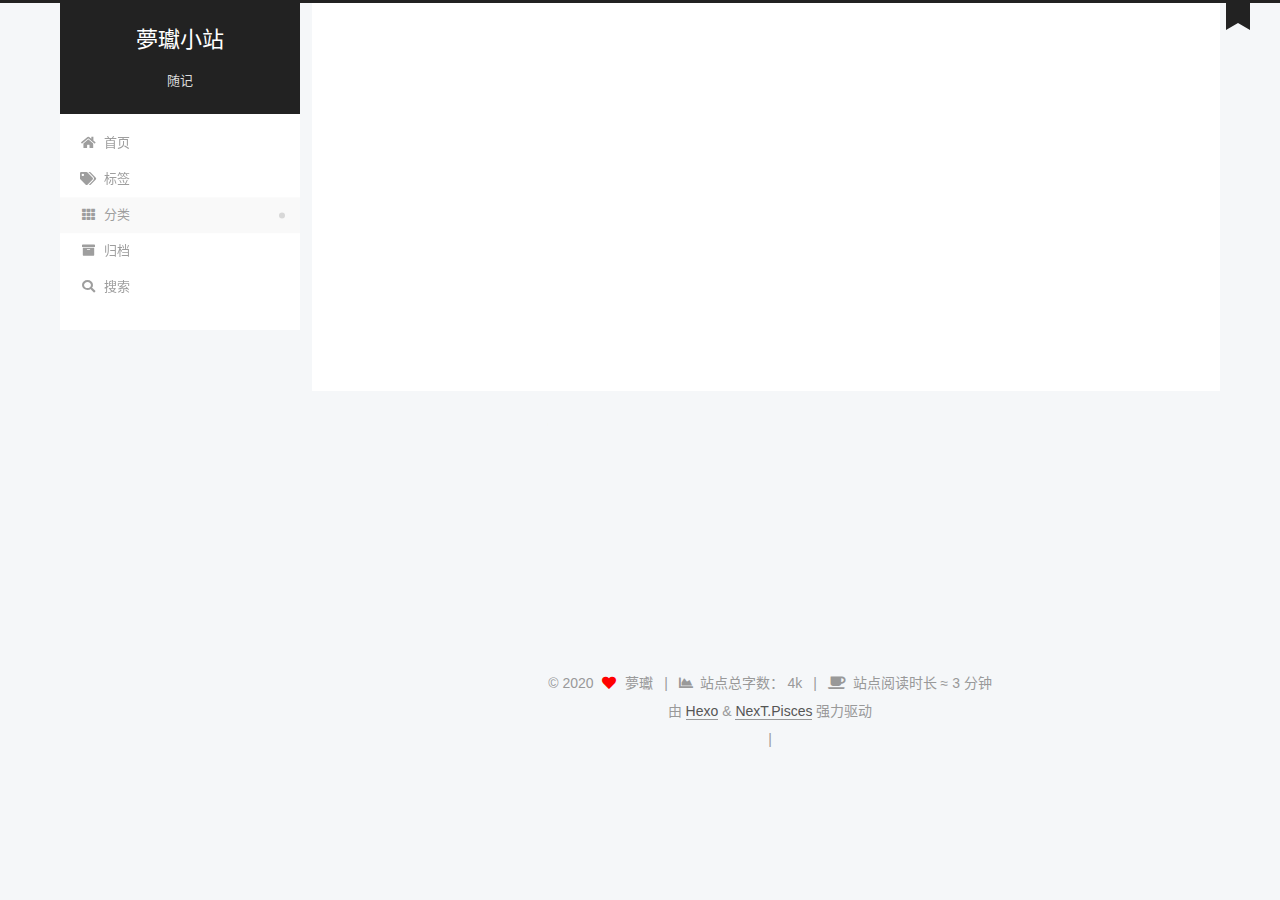
<file: categories/运维/zabbix/index.html>
<!DOCTYPE html>
<html lang="zh-CN">
<head>
  <meta charset="UTF-8">
<meta name="viewport" content="width=device-width, initial-scale=1, maximum-scale=2">
<meta name="theme-color" content="#222">
<meta name="generator" content="Hexo 5.0.0">
  <link rel="apple-touch-icon" sizes="180x180" href="/images/apple-touch-icon.png">
  <link rel="icon" type="image/png" sizes="32x32" href="/images/favicon-32x32.png">
  <link rel="icon" type="image/png" sizes="16x16" href="/images/favicon-16x16.png">
  <link rel="mask-icon" href="/images/logo.svg" color="#222">

<link rel="stylesheet" href="/css/main.css">


<link rel="stylesheet" href="/lib/font-awesome/css/all.min.css">

<script id="hexo-configurations">
    var NexT = window.NexT || {};
    var CONFIG = {"hostname":"gitblog.landofdream.top","root":"/","scheme":"Pisces","version":"7.8.0","exturl":false,"sidebar":{"position":"left","display":"post","padding":18,"offset":12,"onmobile":false},"copycode":{"enable":true,"show_result":true,"style":"mac"},"back2top":{"enable":true,"sidebar":false,"scrollpercent":true},"bookmark":{"enable":true,"color":"#222","save":"auto"},"fancybox":false,"mediumzoom":false,"lazyload":false,"pangu":false,"comments":{"style":"tabs","active":"gitalk","storage":true,"lazyload":false,"nav":null,"activeClass":"gitalk"},"algolia":{"hits":{"per_page":10},"labels":{"input_placeholder":"Search for Posts","hits_empty":"We didn't find any results for the search: ${query}","hits_stats":"${hits} results found in ${time} ms"}},"localsearch":{"enable":true,"trigger":"auto","top_n_per_article":5,"unescape":false,"preload":false},"motion":{"enable":true,"async":false,"transition":{"post_block":"fadeIn","post_header":"slideDownIn","post_body":"slideDownIn","coll_header":"slideLeftIn","sidebar":"slideUpIn"}},"path":"search.xml"};
  </script>

  <meta name="description" content="想到什么记什么">
<meta property="og:type" content="website">
<meta property="og:title" content="夢瓛小站">
<meta property="og:url" content="http://gitblog.landofdream.top/categories/%E8%BF%90%E7%BB%B4/zabbix/index.html">
<meta property="og:site_name" content="夢瓛小站">
<meta property="og:description" content="想到什么记什么">
<meta property="og:locale" content="zh_CN">
<meta property="article:author" content="夢瓛">
<meta property="article:tag" content="维护、运维">
<meta name="twitter:card" content="summary">

<link rel="canonical" href="http://gitblog.landofdream.top/categories/%E8%BF%90%E7%BB%B4/zabbix/">


<script id="page-configurations">
  // https://hexo.io/docs/variables.html
  CONFIG.page = {
    sidebar: "",
    isHome : false,
    isPost : false,
    lang   : 'zh-CN'
  };
</script>

  <title>分类: zabbix | 夢瓛小站</title>
  






  <noscript>
  <style>
  .use-motion .brand,
  .use-motion .menu-item,
  .sidebar-inner,
  .use-motion .post-block,
  .use-motion .pagination,
  .use-motion .comments,
  .use-motion .post-header,
  .use-motion .post-body,
  .use-motion .collection-header { opacity: initial; }

  .use-motion .site-title,
  .use-motion .site-subtitle {
    opacity: initial;
    top: initial;
  }

  .use-motion .logo-line-before i { left: initial; }
  .use-motion .logo-line-after i { right: initial; }
  </style>
</noscript>

<link rel="alternate" href="/atom.xml" title="夢瓛小站" type="application/atom+xml">
</head>

<body itemscope itemtype="http://schema.org/WebPage">
  <div class="container use-motion">
    <div class="headband"></div>

    <header class="header" itemscope itemtype="http://schema.org/WPHeader">
      <div class="header-inner"><div class="site-brand-container">
  <div class="site-nav-toggle">
    <div class="toggle" aria-label="切换导航栏">
      <span class="toggle-line toggle-line-first"></span>
      <span class="toggle-line toggle-line-middle"></span>
      <span class="toggle-line toggle-line-last"></span>
    </div>
  </div>

  <div class="site-meta">

    <a href="/" class="brand" rel="start">
      <span class="logo-line-before"><i></i></span>
      <h1 class="site-title">夢瓛小站</h1>
      <span class="logo-line-after"><i></i></span>
    </a>
      <p class="site-subtitle" itemprop="description">随记</p>
  </div>

  <div class="site-nav-right">
    <div class="toggle popup-trigger">
        <i class="fa fa-search fa-fw fa-lg"></i>
    </div>
  </div>
</div>




<nav class="site-nav">
  <ul id="menu" class="main-menu menu">
        <li class="menu-item menu-item-home">

    <a href="/" rel="section"><i class="fa fa-home fa-fw"></i>首页</a>

  </li>
        <li class="menu-item menu-item-tags">

    <a href="/tags/" rel="section"><i class="fa fa-tags fa-fw"></i>标签</a>

  </li>
        <li class="menu-item menu-item-categories">

    <a href="/categories/" rel="section"><i class="fa fa-th fa-fw"></i>分类</a>

  </li>
        <li class="menu-item menu-item-archives">

    <a href="/archives/" rel="section"><i class="fa fa-archive fa-fw"></i>归档</a>

  </li>
      <li class="menu-item menu-item-search">
        <a role="button" class="popup-trigger"><i class="fa fa-search fa-fw"></i>搜索
        </a>
      </li>
  </ul>
</nav>



  <div class="search-pop-overlay">
    <div class="popup search-popup">
        <div class="search-header">
  <span class="search-icon">
    <i class="fa fa-search"></i>
  </span>
  <div class="search-input-container">
    <input autocomplete="off" autocapitalize="off"
           placeholder="搜索..." spellcheck="false"
           type="search" class="search-input">
  </div>
  <span class="popup-btn-close">
    <i class="fa fa-times-circle"></i>
  </span>
</div>
<div id="search-result">
  <div id="no-result">
    <i class="fa fa-spinner fa-pulse fa-5x fa-fw"></i>
  </div>
</div>

    </div>
  </div>

</div>
    </header>

    
  <div class="back-to-top">
    <i class="fa fa-arrow-up"></i>
    <span>0%</span>
  </div>
  <div class="reading-progress-bar"></div>
  <a role="button" class="book-mark-link book-mark-link-fixed"></a>


    <main class="main">
      <div class="main-inner">
        <div class="content-wrap">
          

          <div class="content category">
            

  
  
  
  <div class="post-block">
    <div class="posts-collapse">
      <div class="collection-title">
        <h2 class="collection-header">zabbix
          <small>分类</small>
        </h2>
      </div>

      
    <div class="collection-year">
      <span class="collection-header">2020</span>
    </div>

  <article itemscope itemtype="http://schema.org/Article">
    <header class="post-header">

      <div class="post-meta">
        <time itemprop="dateCreated"
              datetime="2020-08-05T19:47:55+08:00"
              content="2020-08-05">
          08-05
        </time>
      </div>

      <div class="post-title">
          <a class="post-title-link" href="/2020/08/05/zabbix1/" itemprop="url">
            <span itemprop="name">Zabbix Server 安装</span>
          </a>
      </div>

    </header>
  </article>

    </div>
  </div>
  
  
  

  



          </div>
          

<script>
  window.addEventListener('tabs:register', () => {
    let { activeClass } = CONFIG.comments;
    if (CONFIG.comments.storage) {
      activeClass = localStorage.getItem('comments_active') || activeClass;
    }
    if (activeClass) {
      let activeTab = document.querySelector(`a[href="#comment-${activeClass}"]`);
      if (activeTab) {
        activeTab.click();
      }
    }
  });
  if (CONFIG.comments.storage) {
    window.addEventListener('tabs:click', event => {
      if (!event.target.matches('.tabs-comment .tab-content .tab-pane')) return;
      let commentClass = event.target.classList[1];
      localStorage.setItem('comments_active', commentClass);
    });
  }
</script>

        </div>
          
  
  <div class="toggle sidebar-toggle">
    <span class="toggle-line toggle-line-first"></span>
    <span class="toggle-line toggle-line-middle"></span>
    <span class="toggle-line toggle-line-last"></span>
  </div>

  <aside class="sidebar">
    <div class="sidebar-inner">

      <ul class="sidebar-nav motion-element">
        <li class="sidebar-nav-toc">
          文章目录
        </li>
        <li class="sidebar-nav-overview">
          站点概览
        </li>
      </ul>

      <!--noindex-->
      <div class="post-toc-wrap sidebar-panel">
      </div>
      <!--/noindex-->

      <div class="site-overview-wrap sidebar-panel">
        <div class="site-author motion-element" itemprop="author" itemscope itemtype="http://schema.org/Person">
    <img class="site-author-image" itemprop="image" alt="夢瓛"
      src="/images/avatar.png">
  <p class="site-author-name" itemprop="name">夢瓛</p>
  <div class="site-description" itemprop="description">想到什么记什么</div>
</div>


   <div class="feed-link motion-element">
     <a href="/atom.xml" rel="alternate">
       <i class="fa fa-rss"></i>
       RSS
     </a>
   </div>
 
<div class="site-state-wrap motion-element">
  <nav class="site-state">
      <div class="site-state-item site-state-posts">
          <a href="/archives/">
        
          <span class="site-state-item-count">2</span>
          <span class="site-state-item-name">日志</span>
        </a>
      </div>
      <div class="site-state-item site-state-categories">
            <a href="/categories/">
          
        <span class="site-state-item-count">3</span>
        <span class="site-state-item-name">分类</span></a>
      </div>
      <div class="site-state-item site-state-tags">
            <a href="/tags/">
          
        <span class="site-state-item-count">3</span>
        <span class="site-state-item-name">标签</span></a>
      </div>
  </nav>
</div>



      </div>

    </div>
  </aside>
  <div id="sidebar-dimmer"></div>


      </div>
    </main>

    <footer class="footer">
      <div class="footer-inner">
        

        

<div class="copyright">
  
  &copy; 
  <span itemprop="copyrightYear">2020</span>
  <span class="with-love">
    <i class="fa fa-heart"></i>
  </span>
  <span class="author" itemprop="copyrightHolder">夢瓛</span>
    <span class="post-meta-divider">|</span>
    <span class="post-meta-item-icon">
      <i class="fa fa-chart-area"></i>
    </span>
      <span class="post-meta-item-text">站点总字数：</span>
    <span title="站点总字数">4k</span>
    <span class="post-meta-divider">|</span>
    <span class="post-meta-item-icon">
      <i class="fa fa-coffee"></i>
    </span>
      <span class="post-meta-item-text">站点阅读时长 &asymp;</span>
    <span title="站点阅读时长">3 分钟</span>
</div>
  <div class="powered-by">由 <a href="https://hexo.io/" class="theme-link" rel="noopener" target="_blank">Hexo</a> & <a href="https://pisces.theme-next.org/" class="theme-link" rel="noopener" target="_blank">NexT.Pisces</a> 强力驱动
  </div>

        
<div class="busuanzi-count">
  <script data-pjax async src="https://busuanzi.ibruce.info/busuanzi/2.3/busuanzi.pure.mini.js"></script>
    <span class="post-meta-item" id="busuanzi_container_site_uv" style="display: none;">
      <span class="post-meta-item-icon">
        <i class="fa fa-user"></i>
      </span>
      <span class="site-uv" title="总访客量">
        <span id="busuanzi_value_site_uv"></span>
      </span>
    </span>
    <span class="post-meta-divider">|</span>
    <span class="post-meta-item" id="busuanzi_container_site_pv" style="display: none;">
      <span class="post-meta-item-icon">
        <i class="fa fa-eye"></i>
      </span>
      <span class="site-pv" title="总访问量">
        <span id="busuanzi_value_site_pv"></span>
      </span>
    </span>
</div>








      </div>
    </footer>
  </div>

  
  <script src="/lib/anime.min.js"></script>
  <script src="/lib/pjax/pjax.min.js"></script>
  <script src="/lib/velocity/velocity.min.js"></script>
  <script src="/lib/velocity/velocity.ui.min.js"></script>

<script src="/js/utils.js"></script>

<script src="/js/motion.js"></script>


<script src="/js/schemes/pisces.js"></script>


<script src="/js/next-boot.js"></script>

<script src="/js/bookmark.js"></script>

  <script>
var pjax = new Pjax({
  selectors: [
    'head title',
    '#page-configurations',
    '.content-wrap',
    '.post-toc-wrap',
    '.languages',
    '#pjax'
  ],
  switches: {
    '.post-toc-wrap': Pjax.switches.innerHTML
  },
  analytics: false,
  cacheBust: false,
  scrollTo : !CONFIG.bookmark.enable
});

window.addEventListener('pjax:success', () => {
  document.querySelectorAll('script[data-pjax], script#page-configurations, #pjax script').forEach(element => {
    var code = element.text || element.textContent || element.innerHTML || '';
    var parent = element.parentNode;
    parent.removeChild(element);
    var script = document.createElement('script');
    if (element.id) {
      script.id = element.id;
    }
    if (element.className) {
      script.className = element.className;
    }
    if (element.type) {
      script.type = element.type;
    }
    if (element.src) {
      script.src = element.src;
      // Force synchronous loading of peripheral JS.
      script.async = false;
    }
    if (element.dataset.pjax !== undefined) {
      script.dataset.pjax = '';
    }
    if (code !== '') {
      script.appendChild(document.createTextNode(code));
    }
    parent.appendChild(script);
  });
  NexT.boot.refresh();
  // Define Motion Sequence & Bootstrap Motion.
  if (CONFIG.motion.enable) {
    NexT.motion.integrator
      .init()
      .add(NexT.motion.middleWares.subMenu)
      .add(NexT.motion.middleWares.postList)
      .bootstrap();
  }
  NexT.utils.updateSidebarPosition();
});
</script>




  




  
<script src="/js/local-search.js"></script>













    <div id="pjax">
  

  


    </div>
</body>
</html>
</file>
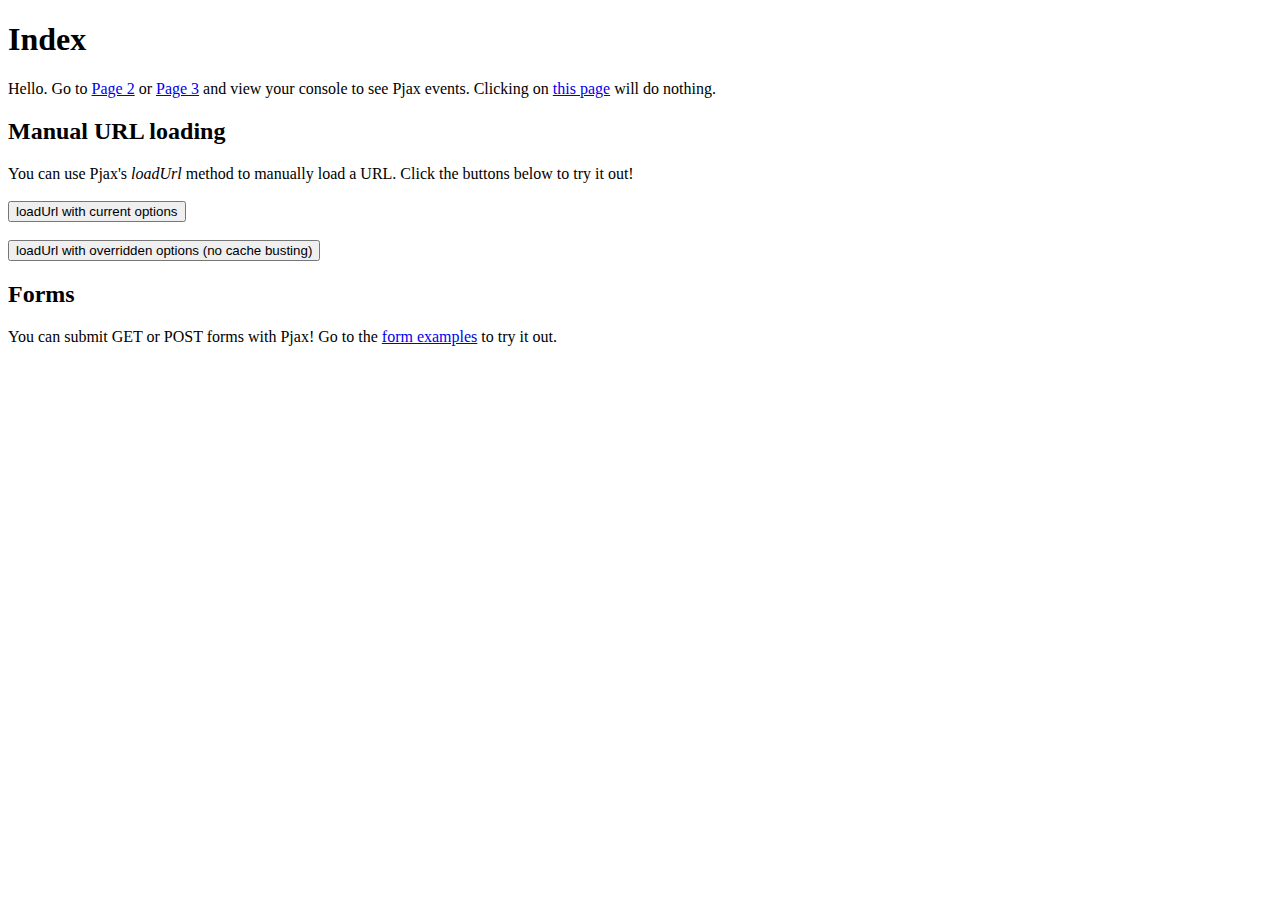
<file: lib/pjax/example/index.html>
<!doctype html>
<html>
  <head>
    <meta charset="utf-8">
    <title>Hello</title>
    <script src="../pjax.js"></script>
    <script src="example.js"></script>
  </head>
  <body>
    <div class="body">
      <h1>Index</h1>
      Hello.
      Go to <a href="page2.html" class="js-Pjax">Page 2</a> or <a href="page3.html" class="js-Pjax">Page 3</a> and view your console to see Pjax events.
      Clicking on <a href="index.html">this page</a> will do nothing.

      <h2>Manual URL loading</h2>

      You can use Pjax's <i>loadUrl</i> method to manually load a URL. Click the buttons below to try it out!<br /><br />

      <button data-manual-trigger>loadUrl with current options</button><br /><br />
      <button data-manual-trigger data-manual-trigger-override="true">loadUrl with overridden options (no cache busting)</button>

      <h2>Forms</h2>

      You can submit GET or POST forms with Pjax! Go to the <a href="forms.html">form examples</a> to try it out.

    </div>
  </body>
</html>
</file>
<file: css/main.css>
:root {
  --body-bg-color: #f5f7f9;
  --content-bg-color: #fff;
  --card-bg-color: #f5f5f5;
  --text-color: #555;
  --blockquote-color: #666;
  --link-color: #555;
  --link-hover-color: #222;
  --brand-color: #fff;
  --brand-hover-color: #fff;
  --table-row-odd-bg-color: #f9f9f9;
  --table-row-hover-bg-color: #f5f5f5;
  --menu-item-bg-color: #f5f5f5;
  --btn-default-bg: #fff;
  --btn-default-color: #555;
  --btn-default-border-color: #555;
  --btn-default-hover-bg: #222;
  --btn-default-hover-color: #fff;
  --btn-default-hover-border-color: #222;
}
@media (prefers-color-scheme: dark) {
  :root {
    --body-bg-color: #282828;
    --content-bg-color: #333;
    --card-bg-color: #555;
    --text-color: #ccc;
    --blockquote-color: #bbb;
    --link-color: #ccc;
    --link-hover-color: #eee;
    --brand-color: #ddd;
    --brand-hover-color: #ddd;
    --table-row-odd-bg-color: #282828;
    --table-row-hover-bg-color: #363636;
    --menu-item-bg-color: #555;
    --btn-default-bg: #222;
    --btn-default-color: #ccc;
    --btn-default-border-color: #555;
    --btn-default-hover-bg: #666;
    --btn-default-hover-color: #ccc;
    --btn-default-hover-border-color: #666;
  }
  img {
    opacity: 0.75;
  }
  img:hover {
    opacity: 0.9;
  }
}
html {
  line-height: 1.15; /* 1 */
  -webkit-text-size-adjust: 100%; /* 2 */
}
body {
  margin: 0;
}
main {
  display: block;
}
h1 {
  font-size: 2em;
  margin: 0.67em 0;
}
hr {
  box-sizing: content-box; /* 1 */
  height: 0; /* 1 */
  overflow: visible; /* 2 */
}
pre {
  font-family: monospace, monospace; /* 1 */
  font-size: 1em; /* 2 */
}
a {
  background: transparent;
}
abbr[title] {
  border-bottom: none; /* 1 */
  text-decoration: underline; /* 2 */
  text-decoration: underline dotted; /* 2 */
}
b,
strong {
  font-weight: bolder;
}
code,
kbd,
samp {
  font-family: monospace, monospace; /* 1 */
  font-size: 1em; /* 2 */
}
small {
  font-size: 80%;
}
sub,
sup {
  font-size: 75%;
  line-height: 0;
  position: relative;
  vertical-align: baseline;
}
sub {
  bottom: -0.25em;
}
sup {
  top: -0.5em;
}
img {
  border-style: none;
}
button,
input,
optgroup,
select,
textarea {
  font-family: inherit; /* 1 */
  font-size: 100%; /* 1 */
  line-height: 1.15; /* 1 */
  margin: 0; /* 2 */
}
button,
input {
/* 1 */
  overflow: visible;
}
button,
select {
/* 1 */
  text-transform: none;
}
button,
[type='button'],
[type='reset'],
[type='submit'] {
  -webkit-appearance: button;
}
button::-moz-focus-inner,
[type='button']::-moz-focus-inner,
[type='reset']::-moz-focus-inner,
[type='submit']::-moz-focus-inner {
  border-style: none;
  padding: 0;
}
button:-moz-focusring,
[type='button']:-moz-focusring,
[type='reset']:-moz-focusring,
[type='submit']:-moz-focusring {
  outline: 1px dotted ButtonText;
}
fieldset {
  padding: 0.35em 0.75em 0.625em;
}
legend {
  box-sizing: border-box; /* 1 */
  color: inherit; /* 2 */
  display: table; /* 1 */
  max-width: 100%; /* 1 */
  padding: 0; /* 3 */
  white-space: normal; /* 1 */
}
progress {
  vertical-align: baseline;
}
textarea {
  overflow: auto;
}
[type='checkbox'],
[type='radio'] {
  box-sizing: border-box; /* 1 */
  padding: 0; /* 2 */
}
[type='number']::-webkit-inner-spin-button,
[type='number']::-webkit-outer-spin-button {
  height: auto;
}
[type='search'] {
  outline-offset: -2px; /* 2 */
  -webkit-appearance: textfield; /* 1 */
}
[type='search']::-webkit-search-decoration {
  -webkit-appearance: none;
}
::-webkit-file-upload-button {
  font: inherit; /* 2 */
  -webkit-appearance: button; /* 1 */
}
details {
  display: block;
}
summary {
  display: list-item;
}
template {
  display: none;
}
[hidden] {
  display: none;
}
::selection {
  background: #262a30;
  color: #eee;
}
html,
body {
  height: 100%;
}
body {
  background: var(--body-bg-color);
  color: var(--text-color);
  font-family: 'Lato', "PingFang SC", "Microsoft YaHei", sans-serif;
  font-size: 1em;
  line-height: 2;
}
@media (max-width: 991px) {
  body {
    padding-left: 0 !important;
    padding-right: 0 !important;
  }
}
h1,
h2,
h3,
h4,
h5,
h6 {
  font-family: 'Lato', "PingFang SC", "Microsoft YaHei", sans-serif;
  font-weight: bold;
  line-height: 1.5;
  margin: 20px 0 15px;
}
h1 {
  font-size: 1.5em;
}
h2 {
  font-size: 1.375em;
}
h3 {
  font-size: 1.25em;
}
h4 {
  font-size: 1.125em;
}
h5 {
  font-size: 1em;
}
h6 {
  font-size: 0.875em;
}
p {
  margin: 0 0 20px 0;
}
a,
span.exturl {
  border-bottom: 1px solid #999;
  color: var(--link-color);
  outline: 0;
  text-decoration: none;
  overflow-wrap: break-word;
  word-wrap: break-word;
  cursor: pointer;
}
a:hover,
span.exturl:hover {
  border-bottom-color: var(--link-hover-color);
  color: var(--link-hover-color);
}
iframe,
img,
video {
  display: block;
  margin-left: auto;
  margin-right: auto;
  max-width: 100%;
}
hr {
  background-image: repeating-linear-gradient(-45deg, #ddd, #ddd 4px, transparent 4px, transparent 8px);
  border: 0;
  height: 3px;
  margin: 40px 0;
}
blockquote {
  border-left: 4px solid #ddd;
  color: var(--blockquote-color);
  margin: 0;
  padding: 0 15px;
}
blockquote cite::before {
  content: '-';
  padding: 0 5px;
}
dt {
  font-weight: bold;
}
dd {
  margin: 0;
  padding: 0;
}
kbd {
  background-color: #f5f5f5;
  background-image: linear-gradient(#eee, #fff, #eee);
  border: 1px solid #ccc;
  border-radius: 0.2em;
  box-shadow: 0.1em 0.1em 0.2em rgba(0,0,0,0.1);
  color: #555;
  font-family: inherit;
  padding: 0.1em 0.3em;
  white-space: nowrap;
}
.table-container {
  overflow: auto;
}
table {
  border-collapse: collapse;
  border-spacing: 0;
  font-size: 0.875em;
  margin: 0 0 20px 0;
  width: 100%;
}
tbody tr:nth-of-type(odd) {
  background: var(--table-row-odd-bg-color);
}
tbody tr:hover {
  background: var(--table-row-hover-bg-color);
}
caption,
th,
td {
  font-weight: normal;
  padding: 8px;
  vertical-align: middle;
}
th,
td {
  border: 1px solid #ddd;
  border-bottom: 3px solid #ddd;
}
th {
  font-weight: 700;
  padding-bottom: 10px;
}
td {
  border-bottom-width: 1px;
}
.btn {
  background: var(--btn-default-bg);
  border: 2px solid var(--btn-default-border-color);
  border-radius: 2px;
  color: var(--btn-default-color);
  display: inline-block;
  font-size: 0.875em;
  line-height: 2;
  padding: 0 20px;
  text-decoration: none;
  transition-property: background-color;
  transition-delay: 0s;
  transition-duration: 0.2s;
  transition-timing-function: ease-in-out;
}
.btn:hover {
  background: var(--btn-default-hover-bg);
  border-color: var(--btn-default-hover-border-color);
  color: var(--btn-default-hover-color);
}
.btn + .btn {
  margin: 0 0 8px 8px;
}
.btn .fa-fw {
  text-align: left;
  width: 1.285714285714286em;
}
.toggle {
  line-height: 0;
}
.toggle .toggle-line {
  background: #fff;
  display: inline-block;
  height: 2px;
  left: 0;
  position: relative;
  top: 0;
  transition: all 0.4s;
  vertical-align: top;
  width: 100%;
}
.toggle .toggle-line:not(:first-child) {
  margin-top: 3px;
}
.toggle.toggle-arrow .toggle-line-first {
  left: 50%;
  top: 2px;
  transform: rotate(45deg);
  width: 50%;
}
.toggle.toggle-arrow .toggle-line-middle {
  left: 2px;
  width: 90%;
}
.toggle.toggle-arrow .toggle-line-last {
  left: 50%;
  top: -2px;
  transform: rotate(-45deg);
  width: 50%;
}
.toggle.toggle-close .toggle-line-first {
  transform: rotate(-45deg);
  top: 5px;
}
.toggle.toggle-close .toggle-line-middle {
  opacity: 0;
}
.toggle.toggle-close .toggle-line-last {
  transform: rotate(45deg);
  top: -5px;
}
.highlight-container {
  position: relative;
}
.highlight-container:hover .copy-btn,
.highlight-container .copy-btn:focus {
  opacity: 1;
}
.copy-btn {
  color: #333;
  cursor: pointer;
  line-height: 1.6;
  opacity: 0;
  padding: 2px 6px;
  position: absolute;
  transition-delay: 0s;
  transition-duration: 0.2s;
  transition-timing-function: ease-in-out;
  color: #fff;
  font-size: 14px;
  right: 0;
  top: 2px;
}
.highlight-container {
  background: #21252b;
  border-radius: 5px;
  box-shadow: 0 10px 30px 0 rgba(0,0,0,0.4);
  padding-top: 30px;
}
.highlight-container::before {
  background: #fc625d;
  border-radius: 50%;
  box-shadow: 20px 0 #fdbc40, 40px 0 #35cd4b;
  content: ' ';
  height: 12px;
  left: 12px;
  margin-top: -20px;
  position: absolute;
  width: 12px;
}
.highlight-container .highlight {
  border-radius: 0 0 5px 5px;
}
.highlight-container .highlight .table-container {
  border-radius: 0 0 5px 5px;
}
.highlight,
pre {
  background: #000;
  color: #eaeaea;
  line-height: 1.6;
  margin: 0 auto 20px;
}
pre,
code {
  font-family: consolas, Menlo, monospace, "PingFang SC", "Microsoft YaHei";
}
code {
  background: #eee;
  border-radius: 3px;
  color: #555;
  padding: 2px 4px;
  overflow-wrap: break-word;
  word-wrap: break-word;
}
.highlight *::selection {
  background: #424242;
}
.highlight pre {
  border: 0;
  margin: 0;
  padding: 10px 0;
}
.highlight table {
  border: 0;
  margin: 0;
  width: auto;
}
.highlight td {
  border: 0;
  padding: 0;
}
.highlight figcaption {
  background: #292929;
  color: #eaeaea;
  display: flex;
  font-size: 0.875em;
  justify-content: space-between;
  line-height: 1.2;
  padding: 0.5em;
}
.highlight figcaption a {
  color: #eaeaea;
}
.highlight figcaption a:hover {
  border-bottom-color: #eaeaea;
}
.highlight .gutter {
  -moz-user-select: none;
  -ms-user-select: none;
  -webkit-user-select: none;
  user-select: none;
}
.highlight .gutter pre {
  background: #292929;
  color: #666;
  padding-left: 10px;
  padding-right: 10px;
  text-align: right;
}
.highlight .code pre {
  background: #000;
  padding-left: 10px;
  width: 100%;
}
.gist table {
  width: auto;
}
.gist table td {
  border: 0;
}
pre {
  overflow: auto;
  padding: 10px;
}
pre code {
  background: none;
  color: #eaeaea;
  font-size: 0.875em;
  padding: 0;
  text-shadow: none;
}
pre .deletion {
  background: #800000;
}
pre .addition {
  background: #008000;
}
pre .meta {
  color: #e7c547;
  -moz-user-select: none;
  -ms-user-select: none;
  -webkit-user-select: none;
  user-select: none;
}
pre .comment {
  color: #969896;
}
pre .variable,
pre .attribute,
pre .tag,
pre .name,
pre .regexp,
pre .ruby .constant,
pre .xml .tag .title,
pre .xml .pi,
pre .xml .doctype,
pre .html .doctype,
pre .css .id,
pre .css .class,
pre .css .pseudo {
  color: #d54e53;
}
pre .number,
pre .preprocessor,
pre .built_in,
pre .builtin-name,
pre .literal,
pre .params,
pre .constant,
pre .command {
  color: #e78c45;
}
pre .ruby .class .title,
pre .css .rules .attribute,
pre .string,
pre .symbol,
pre .value,
pre .inheritance,
pre .header,
pre .ruby .symbol,
pre .xml .cdata,
pre .special,
pre .formula {
  color: #b9ca4a;
}
pre .title,
pre .css .hexcolor {
  color: #70c0b1;
}
pre .function,
pre .python .decorator,
pre .python .title,
pre .ruby .function .title,
pre .ruby .title .keyword,
pre .perl .sub,
pre .javascript .title,
pre .coffeescript .title {
  color: #7aa6da;
}
pre .keyword,
pre .javascript .function {
  color: #c397d8;
}
.blockquote-center {
  border-left: none;
  margin: 40px 0;
  padding: 0;
  position: relative;
  text-align: center;
}
.blockquote-center .fa {
  display: block;
  opacity: 0.6;
  position: absolute;
  width: 100%;
}
.blockquote-center .fa-quote-left {
  border-top: 1px solid #ccc;
  text-align: left;
  top: -20px;
}
.blockquote-center .fa-quote-right {
  border-bottom: 1px solid #ccc;
  text-align: right;
  bottom: -20px;
}
.blockquote-center p,
.blockquote-center div {
  text-align: center;
}
.post-body .group-picture img {
  margin: 0 auto;
  padding: 0 3px;
}
.group-picture-row {
  margin-bottom: 6px;
  overflow: hidden;
}
.group-picture-column {
  float: left;
  margin-bottom: 10px;
}
.post-body .label {
  color: #555;
  display: inline;
  padding: 0 2px;
}
.post-body .label.default {
  background: #f0f0f0;
}
.post-body .label.primary {
  background: #efe6f7;
}
.post-body .label.info {
  background: #e5f2f8;
}
.post-body .label.success {
  background: #e7f4e9;
}
.post-body .label.warning {
  background: #fcf6e1;
}
.post-body .label.danger {
  background: #fae8eb;
}
.post-body .tabs {
  margin-bottom: 20px;
}
.post-body .tabs,
.tabs-comment {
  display: block;
  padding-top: 10px;
  position: relative;
}
.post-body .tabs ul.nav-tabs,
.tabs-comment ul.nav-tabs {
  display: flex;
  flex-wrap: wrap;
  margin: 0;
  margin-bottom: -1px;
  padding: 0;
}
@media (max-width: 413px) {
  .post-body .tabs ul.nav-tabs,
  .tabs-comment ul.nav-tabs {
    display: block;
    margin-bottom: 5px;
  }
}
.post-body .tabs ul.nav-tabs li.tab,
.tabs-comment ul.nav-tabs li.tab {
  border-bottom: 1px solid #ddd;
  border-left: 1px solid transparent;
  border-right: 1px solid transparent;
  border-top: 3px solid transparent;
  flex-grow: 1;
  list-style-type: none;
  border-radius: 0 0 0 0;
}
@media (max-width: 413px) {
  .post-body .tabs ul.nav-tabs li.tab,
  .tabs-comment ul.nav-tabs li.tab {
    border-bottom: 1px solid transparent;
    border-left: 3px solid transparent;
    border-right: 1px solid transparent;
    border-top: 1px solid transparent;
  }
}
@media (max-width: 413px) {
  .post-body .tabs ul.nav-tabs li.tab,
  .tabs-comment ul.nav-tabs li.tab {
    border-radius: 0;
  }
}
.post-body .tabs ul.nav-tabs li.tab a,
.tabs-comment ul.nav-tabs li.tab a {
  border-bottom: initial;
  display: block;
  line-height: 1.8;
  outline: 0;
  padding: 0.25em 0.75em;
  text-align: center;
  transition-delay: 0s;
  transition-duration: 0.2s;
  transition-timing-function: ease-out;
}
.post-body .tabs ul.nav-tabs li.tab a i,
.tabs-comment ul.nav-tabs li.tab a i {
  width: 1.285714285714286em;
}
.post-body .tabs ul.nav-tabs li.tab.active,
.tabs-comment ul.nav-tabs li.tab.active {
  border-bottom: 1px solid transparent;
  border-left: 1px solid #ddd;
  border-right: 1px solid #ddd;
  border-top: 3px solid #fc6423;
}
@media (max-width: 413px) {
  .post-body .tabs ul.nav-tabs li.tab.active,
  .tabs-comment ul.nav-tabs li.tab.active {
    border-bottom: 1px solid #ddd;
    border-left: 3px solid #fc6423;
    border-right: 1px solid #ddd;
    border-top: 1px solid #ddd;
  }
}
.post-body .tabs ul.nav-tabs li.tab.active a,
.tabs-comment ul.nav-tabs li.tab.active a {
  color: var(--link-color);
  cursor: default;
}
.post-body .tabs .tab-content .tab-pane,
.tabs-comment .tab-content .tab-pane {
  border: 1px solid #ddd;
  border-top: 0;
  padding: 20px 20px 0 20px;
  border-radius: 0;
}
.post-body .tabs .tab-content .tab-pane:not(.active),
.tabs-comment .tab-content .tab-pane:not(.active) {
  display: none;
}
.post-body .tabs .tab-content .tab-pane.active,
.tabs-comment .tab-content .tab-pane.active {
  display: block;
}
.post-body .tabs .tab-content .tab-pane.active:nth-of-type(1),
.tabs-comment .tab-content .tab-pane.active:nth-of-type(1) {
  border-radius: 0 0 0 0;
}
@media (max-width: 413px) {
  .post-body .tabs .tab-content .tab-pane.active:nth-of-type(1),
  .tabs-comment .tab-content .tab-pane.active:nth-of-type(1) {
    border-radius: 0;
  }
}
.post-body .note {
  border-radius: 3px;
  margin-bottom: 20px;
  padding: 1em;
  position: relative;
  border: 1px solid #eee;
  border-left-width: 5px;
}
.post-body .note h2,
.post-body .note h3,
.post-body .note h4,
.post-body .note h5,
.post-body .note h6 {
  margin-top: 0;
  border-bottom: initial;
  margin-bottom: 0;
  padding-top: 0;
}
.post-body .note p:first-child,
.post-body .note ul:first-child,
.post-body .note ol:first-child,
.post-body .note table:first-child,
.post-body .note pre:first-child,
.post-body .note blockquote:first-child,
.post-body .note img:first-child {
  margin-top: 0;
}
.post-body .note p:last-child,
.post-body .note ul:last-child,
.post-body .note ol:last-child,
.post-body .note table:last-child,
.post-body .note pre:last-child,
.post-body .note blockquote:last-child,
.post-body .note img:last-child {
  margin-bottom: 0;
}
.post-body .note.default {
  border-left-color: #777;
}
.post-body .note.default h2,
.post-body .note.default h3,
.post-body .note.default h4,
.post-body .note.default h5,
.post-body .note.default h6 {
  color: #777;
}
.post-body .note.primary {
  border-left-color: #6f42c1;
}
.post-body .note.primary h2,
.post-body .note.primary h3,
.post-body .note.primary h4,
.post-body .note.primary h5,
.post-body .note.primary h6 {
  color: #6f42c1;
}
.post-body .note.info {
  border-left-color: #428bca;
}
.post-body .note.info h2,
.post-body .note.info h3,
.post-body .note.info h4,
.post-body .note.info h5,
.post-body .note.info h6 {
  color: #428bca;
}
.post-body .note.success {
  border-left-color: #5cb85c;
}
.post-body .note.success h2,
.post-body .note.success h3,
.post-body .note.success h4,
.post-body .note.success h5,
.post-body .note.success h6 {
  color: #5cb85c;
}
.post-body .note.warning {
  border-left-color: #f0ad4e;
}
.post-body .note.warning h2,
.post-body .note.warning h3,
.post-body .note.warning h4,
.post-body .note.warning h5,
.post-body .note.warning h6 {
  color: #f0ad4e;
}
.post-body .note.danger {
  border-left-color: #d9534f;
}
.post-body .note.danger h2,
.post-body .note.danger h3,
.post-body .note.danger h4,
.post-body .note.danger h5,
.post-body .note.danger h6 {
  color: #d9534f;
}
.pagination .prev,
.pagination .next,
.pagination .page-number,
.pagination .space {
  display: inline-block;
  margin: 0 10px;
  padding: 0 11px;
  position: relative;
  top: -1px;
}
@media (max-width: 767px) {
  .pagination .prev,
  .pagination .next,
  .pagination .page-number,
  .pagination .space {
    margin: 0 5px;
  }
}
.pagination {
  border-top: 1px solid #eee;
  margin: 120px 0 0;
  text-align: center;
}
.pagination .prev,
.pagination .next,
.pagination .page-number {
  border-bottom: 0;
  border-top: 1px solid #eee;
  transition-property: border-color;
  transition-delay: 0s;
  transition-duration: 0.2s;
  transition-timing-function: ease-in-out;
}
.pagination .prev:hover,
.pagination .next:hover,
.pagination .page-number:hover {
  border-top-color: #222;
}
.pagination .space {
  margin: 0;
  padding: 0;
}
.pagination .prev {
  margin-left: 0;
}
.pagination .next {
  margin-right: 0;
}
.pagination .page-number.current {
  background: #ccc;
  border-top-color: #ccc;
  color: #fff;
}
@media (max-width: 767px) {
  .pagination {
    border-top: none;
  }
  .pagination .prev,
  .pagination .next,
  .pagination .page-number {
    border-bottom: 1px solid #eee;
    border-top: 0;
    margin-bottom: 10px;
    padding: 0 10px;
  }
  .pagination .prev:hover,
  .pagination .next:hover,
  .pagination .page-number:hover {
    border-bottom-color: #222;
  }
}
.comments {
  margin-top: 60px;
  overflow: hidden;
}
.comment-button-group {
  display: flex;
  flex-wrap: wrap-reverse;
  justify-content: center;
  margin: 1em 0;
}
.comment-button-group .comment-button {
  margin: 0.1em 0.2em;
}
.comment-button-group .comment-button.active {
  background: var(--btn-default-hover-bg);
  border-color: var(--btn-default-hover-border-color);
  color: var(--btn-default-hover-color);
}
.comment-position {
  display: none;
}
.comment-position.active {
  display: block;
}
.tabs-comment {
  background: var(--content-bg-color);
  margin-top: 4em;
  padding-top: 0;
}
.tabs-comment .comments {
  border: 0;
  box-shadow: none;
  margin-top: 0;
  padding-top: 0;
}
.container {
  min-height: 100%;
  position: relative;
}
.main-inner {
  margin: 0 auto;
  width: calc(100% - 20px);
}
@media (min-width: 1200px) {
  .main-inner {
    width: 1160px;
  }
}
@media (min-width: 1600px) {
  .main-inner {
    width: 73%;
  }
}
@media (max-width: 767px) {
  .content-wrap {
    padding: 0 20px;
  }
}
.header {
  background: transparent;
}
.header-inner {
  margin: 0 auto;
  width: calc(100% - 20px);
}
@media (min-width: 1200px) {
  .header-inner {
    width: 1160px;
  }
}
@media (min-width: 1600px) {
  .header-inner {
    width: 73%;
  }
}
.site-brand-container {
  display: flex;
  flex-shrink: 0;
  padding: 0 10px;
}
.headband {
  background: #222;
  height: 3px;
}
.site-meta {
  flex-grow: 1;
  text-align: center;
}
@media (max-width: 767px) {
  .site-meta {
    text-align: center;
  }
}
.brand {
  border-bottom: none;
  color: var(--brand-color);
  display: inline-block;
  line-height: 1.375em;
  padding: 0 40px;
  position: relative;
}
.brand:hover {
  color: var(--brand-hover-color);
}
.site-title {
  font-family: 'Lato', "PingFang SC", "Microsoft YaHei", sans-serif;
  font-size: 1.375em;
  font-weight: normal;
  margin: 0;
}
.site-subtitle {
  color: #ddd;
  font-size: 0.8125em;
  margin: 10px 0;
}
.use-motion .brand {
  opacity: 0;
}
.use-motion .site-title,
.use-motion .site-subtitle,
.use-motion .custom-logo-image {
  opacity: 0;
  position: relative;
  top: -10px;
}
.site-nav-toggle,
.site-nav-right {
  display: none;
}
@media (max-width: 767px) {
  .site-nav-toggle,
  .site-nav-right {
    display: flex;
    flex-direction: column;
    justify-content: center;
  }
}
.site-nav-toggle .toggle,
.site-nav-right .toggle {
  color: var(--text-color);
  padding: 10px;
  width: 22px;
}
.site-nav-toggle .toggle .toggle-line,
.site-nav-right .toggle .toggle-line {
  background: var(--text-color);
  border-radius: 1px;
}
.site-nav {
  display: block;
}
@media (max-width: 767px) {
  .site-nav {
    clear: both;
    display: none;
  }
}
.site-nav.site-nav-on {
  display: block;
}
.menu {
  margin-top: 20px;
  padding-left: 0;
  text-align: center;
}
.menu-item {
  display: inline-block;
  list-style: none;
  margin: 0 10px;
}
@media (max-width: 767px) {
  .menu-item {
    display: block;
    margin-top: 10px;
  }
  .menu-item.menu-item-search {
    display: none;
  }
}
.menu-item a,
.menu-item span.exturl {
  border-bottom: 0;
  display: block;
  font-size: 0.8125em;
  transition-property: border-color;
  transition-delay: 0s;
  transition-duration: 0.2s;
  transition-timing-function: ease-in-out;
}
@media (hover: none) {
  .menu-item a:hover,
  .menu-item span.exturl:hover {
    border-bottom-color: transparent !important;
  }
}
.menu-item .fa,
.menu-item .fab,
.menu-item .far,
.menu-item .fas {
  margin-right: 8px;
}
.menu-item .badge {
  display: inline-block;
  font-weight: bold;
  line-height: 1;
  margin-left: 0.35em;
  margin-top: 0.35em;
  text-align: center;
  white-space: nowrap;
}
@media (max-width: 767px) {
  .menu-item .badge {
    float: right;
    margin-left: 0;
  }
}
.menu-item-active a,
.menu .menu-item a:hover,
.menu .menu-item span.exturl:hover {
  background: var(--menu-item-bg-color);
}
.use-motion .menu-item {
  opacity: 0;
}
.book-mark-link {
  border-bottom: none;
  display: inline-block;
  position: fixed;
  right: 30px;
  top: -10px;
  transition: 0.3s;
}
@media (max-width: 991px) {
  .book-mark-link {
    display: none;
  }
}
.book-mark-link::before {
  color: #222;
  content: '\f02e';
  font-size: 32px;
  line-height: 1;
  font-family: 'Font Awesome 5 Free';
  font-weight: 900;
}
.book-mark-link:hover,
.book-mark-link-fixed {
  top: -2px;
}
.sidebar {
  background: #222;
  bottom: 0;
  box-shadow: inset 0 2px 6px #000;
  position: fixed;
  top: 0;
}
@media (max-width: 991px) {
  .sidebar {
    display: none;
  }
}
.sidebar-inner {
  color: #999;
  padding: 18px 10px;
  text-align: center;
}
.cc-license {
  margin-top: 10px;
  text-align: center;
}
.cc-license .cc-opacity {
  border-bottom: none;
  opacity: 0.7;
}
.cc-license .cc-opacity:hover {
  opacity: 0.9;
}
.cc-license img {
  display: inline-block;
}
.site-author-image {
  border: 1px solid #eee;
  display: block;
  margin: 0 auto;
  max-width: 120px;
  padding: 2px;
  border-radius: 50%;
}
.site-author-image {
  transition: transform 1s ease-out;
}
.site-author-image:hover {
  transform: rotateZ(360deg);
}
.site-author-name {
  color: var(--text-color);
  font-weight: 600;
  margin: 0;
  text-align: center;
}
.site-description {
  color: #999;
  font-size: 0.8125em;
  margin-top: 0;
  text-align: center;
}
.links-of-author {
  margin-top: 15px;
}
.links-of-author a,
.links-of-author span.exturl {
  border-bottom-color: #555;
  display: inline-block;
  font-size: 0.8125em;
  margin-bottom: 10px;
  margin-right: 10px;
  vertical-align: middle;
}
.links-of-author a::before,
.links-of-author span.exturl::before {
  background: #9eff93;
  border-radius: 50%;
  content: ' ';
  display: inline-block;
  height: 4px;
  margin-right: 3px;
  vertical-align: middle;
  width: 4px;
}
.sidebar-button {
  margin-top: 15px;
}
.sidebar-button a {
  border: 1px solid #fc6423;
  border-radius: 4px;
  color: #fc6423;
  display: inline-block;
  padding: 0 15px;
}
.sidebar-button a .fa,
.sidebar-button a .fab,
.sidebar-button a .far,
.sidebar-button a .fas {
  margin-right: 5px;
}
.sidebar-button a:hover {
  background: #fc6423;
  border: 1px solid #fc6423;
  color: #fff;
}
.sidebar-button a:hover .fa,
.sidebar-button a:hover .fab,
.sidebar-button a:hover .far,
.sidebar-button a:hover .fas {
  color: #fff;
}
.links-of-blogroll {
  font-size: 0.8125em;
  margin-top: 10px;
}
.links-of-blogroll-title {
  font-size: 0.875em;
  font-weight: 600;
  margin-top: 0;
}
.links-of-blogroll-list {
  list-style: none;
  margin: 0;
  padding: 0;
}
#sidebar-dimmer {
  display: none;
}
@media (max-width: 767px) {
  #sidebar-dimmer {
    background: #000;
    display: block;
    height: 100%;
    left: 100%;
    opacity: 0;
    position: fixed;
    top: 0;
    width: 100%;
    z-index: 1100;
  }
  .sidebar-active + #sidebar-dimmer {
    opacity: 0.7;
    transform: translateX(-100%);
    transition: opacity 0.5s;
  }
}
.sidebar-nav {
  margin: 0;
  padding-bottom: 20px;
  padding-left: 0;
}
.sidebar-nav li {
  border-bottom: 1px solid transparent;
  color: var(--text-color);
  cursor: pointer;
  display: inline-block;
  font-size: 0.875em;
}
.sidebar-nav li.sidebar-nav-overview {
  margin-left: 10px;
}
.sidebar-nav li:hover {
  color: #fc6423;
}
.sidebar-nav .sidebar-nav-active {
  border-bottom-color: #fc6423;
  color: #fc6423;
}
.sidebar-nav .sidebar-nav-active:hover {
  color: #fc6423;
}
.sidebar-panel {
  display: none;
  overflow-x: hidden;
  overflow-y: auto;
}
.sidebar-panel-active {
  display: block;
}
.sidebar-toggle {
  background: #222;
  bottom: 45px;
  cursor: pointer;
  height: 14px;
  left: 30px;
  padding: 5px;
  position: fixed;
  width: 14px;
  z-index: 1300;
}
@media (max-width: 991px) {
  .sidebar-toggle {
    left: 20px;
    opacity: 0.8;
    display: none;
  }
}
.sidebar-toggle:hover .toggle-line {
  background: #fc6423;
}
.post-toc {
  font-size: 0.875em;
}
.post-toc ol {
  list-style: none;
  margin: 0;
  padding: 0 2px 5px 10px;
  text-align: left;
}
.post-toc ol > ol {
  padding-left: 0;
}
.post-toc ol a {
  transition-property: all;
  transition-delay: 0s;
  transition-duration: 0.2s;
  transition-timing-function: ease-in-out;
}
.post-toc .nav-item {
  line-height: 1.8;
  overflow: hidden;
  text-overflow: ellipsis;
  white-space: nowrap;
}
.post-toc .nav .nav-child {
  display: none;
}
.post-toc .nav .active > .nav-child {
  display: block;
}
.post-toc .nav .active-current > .nav-child {
  display: block;
}
.post-toc .nav .active-current > .nav-child > .nav-item {
  display: block;
}
.post-toc .nav .active > a {
  border-bottom-color: #fc6423;
  color: #fc6423;
}
.post-toc .nav .active-current > a {
  color: #fc6423;
}
.post-toc .nav .active-current > a:hover {
  color: #fc6423;
}
.site-state {
  display: flex;
  justify-content: center;
  line-height: 1.4;
  margin-top: 10px;
  overflow: hidden;
  text-align: center;
  white-space: nowrap;
}
.site-state-item {
  padding: 0 15px;
}
.site-state-item:not(:first-child) {
  border-left: 1px solid #eee;
}
.site-state-item a {
  border-bottom: none;
}
.site-state-item-count {
  display: block;
  font-size: 1em;
  font-weight: 600;
  text-align: center;
}
.site-state-item-name {
  color: #999;
  font-size: 0.8125em;
}
.footer {
  color: #999;
  font-size: 0.875em;
  padding: 20px 0;
}
.footer.footer-fixed {
  bottom: 0;
  left: 0;
  position: absolute;
  right: 0;
}
.footer-inner {
  box-sizing: border-box;
  margin: 0 auto;
  text-align: center;
  width: calc(100% - 20px);
}
@media (min-width: 1200px) {
  .footer-inner {
    width: 1160px;
  }
}
@media (min-width: 1600px) {
  .footer-inner {
    width: 73%;
  }
}
.languages {
  display: inline-block;
  font-size: 1.125em;
  position: relative;
}
.languages .lang-select-label span {
  margin: 0 0.5em;
}
.languages .lang-select {
  height: 100%;
  left: 0;
  opacity: 0;
  position: absolute;
  top: 0;
  width: 100%;
}
.with-love {
  color: #ff0000;
  display: inline-block;
  margin: 0 5px;
}
.powered-by,
.theme-info {
  display: inline-block;
}
@-moz-keyframes iconAnimate {
  0%, 100% {
    transform: scale(1);
  }
  10%, 30% {
    transform: scale(0.9);
  }
  20%, 40%, 60%, 80% {
    transform: scale(1.1);
  }
  50%, 70% {
    transform: scale(1.1);
  }
}
@-webkit-keyframes iconAnimate {
  0%, 100% {
    transform: scale(1);
  }
  10%, 30% {
    transform: scale(0.9);
  }
  20%, 40%, 60%, 80% {
    transform: scale(1.1);
  }
  50%, 70% {
    transform: scale(1.1);
  }
}
@-o-keyframes iconAnimate {
  0%, 100% {
    transform: scale(1);
  }
  10%, 30% {
    transform: scale(0.9);
  }
  20%, 40%, 60%, 80% {
    transform: scale(1.1);
  }
  50%, 70% {
    transform: scale(1.1);
  }
}
@keyframes iconAnimate {
  0%, 100% {
    transform: scale(1);
  }
  10%, 30% {
    transform: scale(0.9);
  }
  20%, 40%, 60%, 80% {
    transform: scale(1.1);
  }
  50%, 70% {
    transform: scale(1.1);
  }
}
.back-to-top {
  font-size: 12px;
  text-align: center;
  transition-delay: 0s;
  transition-duration: 0.2s;
  transition-timing-function: ease-in-out;
}
.back-to-top {
  background: #222;
  bottom: -100px;
  box-sizing: border-box;
  color: #fff;
  cursor: pointer;
  left: 30px;
  opacity: 0.6;
  padding: 0 6px;
  position: fixed;
  transition-property: bottom;
  z-index: 1300;
  width: initial;
}
.back-to-top:hover {
  color: #fc6423;
}
.back-to-top.back-to-top-on {
  bottom: 30px;
}
@media (max-width: 991px) {
  .back-to-top {
    left: 20px;
    opacity: 0.8;
  }
}
.reading-progress-bar {
  background: #37c6c0;
  display: block;
  height: 2px;
  left: 0;
  position: fixed;
  width: 0;
  z-index: 1500;
  top: 0;
}
.post-body {
  font-family: 'Lato', "PingFang SC", "Microsoft YaHei", sans-serif;
  overflow-wrap: break-word;
  word-wrap: break-word;
}
@media (min-width: 1200px) {
  .post-body {
    font-size: 1.125em;
  }
}
.post-body .exturl .fa {
  font-size: 0.875em;
  margin-left: 4px;
}
.post-body .image-caption,
.post-body .figure .caption {
  color: #999;
  font-size: 0.875em;
  font-weight: bold;
  line-height: 1;
  margin: -20px auto 15px;
  text-align: center;
}
.post-sticky-flag {
  display: inline-block;
  transform: rotate(30deg);
}
.post-button {
  margin-top: 40px;
  text-align: center;
}
.use-motion .post-block,
.use-motion .pagination,
.use-motion .comments {
  opacity: 0;
}
.use-motion .post-header {
  opacity: 0;
}
.use-motion .post-body {
  opacity: 0;
}
.use-motion .collection-header {
  opacity: 0;
}
.posts-collapse {
  margin-left: 35px;
  position: relative;
}
@media (max-width: 767px) {
  .posts-collapse {
    margin-left: 0px;
    margin-right: 0px;
  }
}
.posts-collapse .collection-title {
  font-size: 1.125em;
  position: relative;
}
.posts-collapse .collection-title::before {
  background: #999;
  border: 1px solid #fff;
  border-radius: 50%;
  content: ' ';
  height: 10px;
  left: 0;
  margin-left: -6px;
  margin-top: -4px;
  position: absolute;
  top: 50%;
  width: 10px;
}
.posts-collapse .collection-year {
  font-size: 1.5em;
  font-weight: bold;
  margin: 60px 0;
  position: relative;
}
.posts-collapse .collection-year::before {
  background: #bbb;
  border-radius: 50%;
  content: ' ';
  height: 8px;
  left: 0;
  margin-left: -4px;
  margin-top: -4px;
  position: absolute;
  top: 50%;
  width: 8px;
}
.posts-collapse .collection-header {
  display: block;
  margin: 0 0 0 20px;
}
.posts-collapse .collection-header small {
  color: #bbb;
  margin-left: 5px;
}
.posts-collapse .post-header {
  border-bottom: 1px dashed #ccc;
  margin: 30px 0;
  padding-left: 15px;
  position: relative;
  transition-property: border;
  transition-delay: 0s;
  transition-duration: 0.2s;
  transition-timing-function: ease-in-out;
}
.posts-collapse .post-header::before {
  background: #bbb;
  border: 1px solid #fff;
  border-radius: 50%;
  content: ' ';
  height: 6px;
  left: 0;
  margin-left: -4px;
  position: absolute;
  top: 0.75em;
  transition-property: background;
  width: 6px;
  transition-delay: 0s;
  transition-duration: 0.2s;
  transition-timing-function: ease-in-out;
}
.posts-collapse .post-header:hover {
  border-bottom-color: #666;
}
.posts-collapse .post-header:hover::before {
  background: #222;
}
.posts-collapse .post-meta {
  display: inline;
  font-size: 0.75em;
  margin-right: 10px;
}
.posts-collapse .post-title {
  display: inline;
}
.posts-collapse .post-title a,
.posts-collapse .post-title span.exturl {
  border-bottom: none;
  color: var(--link-color);
}
.posts-collapse .post-title .fa-external-link-alt {
  font-size: 0.875em;
  margin-left: 5px;
}
.posts-collapse::before {
  background: #f5f5f5;
  content: ' ';
  height: 100%;
  left: 0;
  margin-left: -2px;
  position: absolute;
  top: 1.25em;
  width: 4px;
}
.post-eof {
  background: #ccc;
  height: 1px;
  margin: 80px auto 60px;
  text-align: center;
  width: 8%;
}
.post-block:last-of-type .post-eof {
  display: none;
}
.content {
  padding-top: 40px;
}
@media (min-width: 992px) {
  .post-body {
    text-align: justify;
  }
}
@media (max-width: 991px) {
  .post-body {
    text-align: justify;
  }
}
.post-body h1,
.post-body h2,
.post-body h3,
.post-body h4,
.post-body h5,
.post-body h6 {
  padding-top: 10px;
}
.post-body h1 .header-anchor,
.post-body h2 .header-anchor,
.post-body h3 .header-anchor,
.post-body h4 .header-anchor,
.post-body h5 .header-anchor,
.post-body h6 .header-anchor {
  border-bottom-style: none;
  color: #ccc;
  float: right;
  margin-left: 10px;
  visibility: hidden;
}
.post-body h1 .header-anchor:hover,
.post-body h2 .header-anchor:hover,
.post-body h3 .header-anchor:hover,
.post-body h4 .header-anchor:hover,
.post-body h5 .header-anchor:hover,
.post-body h6 .header-anchor:hover {
  color: inherit;
}
.post-body h1:hover .header-anchor,
.post-body h2:hover .header-anchor,
.post-body h3:hover .header-anchor,
.post-body h4:hover .header-anchor,
.post-body h5:hover .header-anchor,
.post-body h6:hover .header-anchor {
  visibility: visible;
}
.post-body iframe,
.post-body img,
.post-body video {
  margin-bottom: 20px;
}
.post-body .video-container {
  height: 0;
  margin-bottom: 20px;
  overflow: hidden;
  padding-top: 75%;
  position: relative;
  width: 100%;
}
.post-body .video-container iframe,
.post-body .video-container object,
.post-body .video-container embed {
  height: 100%;
  left: 0;
  margin: 0;
  position: absolute;
  top: 0;
  width: 100%;
}
.post-gallery {
  align-items: center;
  display: grid;
  grid-gap: 10px;
  grid-template-columns: 1fr 1fr 1fr;
  margin-bottom: 20px;
}
@media (max-width: 767px) {
  .post-gallery {
    grid-template-columns: 1fr 1fr;
  }
}
.post-gallery a {
  border: 0;
}
.post-gallery img {
  margin: 0;
}
.posts-expand .post-header {
  font-size: 1.125em;
}
.posts-expand .post-title {
  font-size: 1.5em;
  font-weight: normal;
  margin: initial;
  text-align: center;
  overflow-wrap: break-word;
  word-wrap: break-word;
}
.posts-expand .post-title-link {
  border-bottom: none;
  color: var(--link-color);
  display: inline-block;
  position: relative;
  vertical-align: top;
}
.posts-expand .post-title-link::before {
  background: var(--link-color);
  bottom: 0;
  content: '';
  height: 2px;
  left: 0;
  position: absolute;
  transform: scaleX(0);
  visibility: hidden;
  width: 100%;
  transition-delay: 0s;
  transition-duration: 0.2s;
  transition-timing-function: ease-in-out;
}
.posts-expand .post-title-link:hover::before {
  transform: scaleX(1);
  visibility: visible;
}
.posts-expand .post-title-link .fa-external-link-alt {
  font-size: 0.875em;
  margin-left: 5px;
}
.posts-expand .post-meta {
  color: #999;
  font-family: 'Lato', "PingFang SC", "Microsoft YaHei", sans-serif;
  font-size: 0.75em;
  margin: 3px 0 60px 0;
  text-align: center;
}
.posts-expand .post-meta .post-description {
  font-size: 0.875em;
  margin-top: 2px;
}
.posts-expand .post-meta time {
  border-bottom: 1px dashed #999;
  cursor: pointer;
}
.post-meta .post-meta-item + .post-meta-item::before {
  content: '|';
  margin: 0 0.5em;
}
.post-meta-divider {
  margin: 0 0.5em;
}
.post-meta-item-icon {
  margin-right: 3px;
}
@media (max-width: 991px) {
  .post-meta-item-icon {
    display: inline-block;
  }
}
@media (max-width: 991px) {
  .post-meta-item-text {
    display: none;
  }
}
.post-nav {
  border-top: 1px solid #eee;
  display: flex;
  justify-content: space-between;
  margin-top: 15px;
  padding: 10px 5px 0;
}
.post-nav-item {
  flex: 1;
}
.post-nav-item a {
  border-bottom: none;
  display: block;
  font-size: 0.875em;
  line-height: 1.6;
  position: relative;
}
.post-nav-item a:active {
  top: 2px;
}
.post-nav-item .fa {
  font-size: 0.75em;
}
.post-nav-item:first-child {
  margin-right: 15px;
}
.post-nav-item:first-child .fa {
  margin-right: 5px;
}
.post-nav-item:last-child {
  margin-left: 15px;
  text-align: right;
}
.post-nav-item:last-child .fa {
  margin-left: 5px;
}
.rtl.post-body p,
.rtl.post-body a,
.rtl.post-body h1,
.rtl.post-body h2,
.rtl.post-body h3,
.rtl.post-body h4,
.rtl.post-body h5,
.rtl.post-body h6,
.rtl.post-body li,
.rtl.post-body ul,
.rtl.post-body ol {
  direction: rtl;
  font-family: UKIJ Ekran;
}
.rtl.post-title {
  font-family: UKIJ Ekran;
}
.post-tags {
  margin-top: 40px;
  text-align: center;
}
.post-tags a {
  display: inline-block;
  font-size: 0.8125em;
}
.post-tags a:not(:last-child) {
  margin-right: 10px;
}
.post-widgets {
  border-top: 1px solid #eee;
  margin-top: 15px;
  text-align: center;
}
.wp_rating {
  height: 20px;
  line-height: 20px;
  margin-top: 10px;
  padding-top: 6px;
  text-align: center;
}
.social-like {
  display: flex;
  font-size: 0.875em;
  justify-content: center;
  text-align: center;
}
.reward-container {
  margin: 20px auto;
  padding: 10px 0;
  text-align: center;
  width: 90%;
}
.reward-container button {
  background: transparent;
  border: 1px solid #fc6423;
  border-radius: 0;
  color: #fc6423;
  cursor: pointer;
  line-height: 2;
  outline: 0;
  padding: 0 15px;
  vertical-align: text-top;
}
.reward-container button:hover {
  background: #fc6423;
  border: 1px solid transparent;
  color: #fa9366;
}
#qr {
  padding-top: 20px;
}
#qr a {
  border: 0;
}
#qr img {
  display: inline-block;
  margin: 0.8em 2em 0 2em;
  max-width: 100%;
  width: 180px;
}
#qr p {
  text-align: center;
}
.category-all-page .category-all-title {
  text-align: center;
}
.category-all-page .category-all {
  margin-top: 20px;
}
.category-all-page .category-list {
  list-style: none;
  margin: 0;
  padding: 0;
}
.category-all-page .category-list-item {
  margin: 5px 10px;
}
.category-all-page .category-list-count {
  color: #bbb;
}
.category-all-page .category-list-count::before {
  content: ' (';
  display: inline;
}
.category-all-page .category-list-count::after {
  content: ') ';
  display: inline;
}
.category-all-page .category-list-child {
  padding-left: 10px;
}
.event-list {
  padding: 0;
}
.event-list hr {
  background: #222;
  margin: 20px 0 45px 0;
}
.event-list hr::after {
  background: #222;
  color: #fff;
  content: 'NOW';
  display: inline-block;
  font-weight: bold;
  padding: 0 5px;
  text-align: right;
}
.event-list .event {
  background: #222;
  margin: 20px 0;
  min-height: 40px;
  padding: 15px 0 15px 10px;
}
.event-list .event .event-summary {
  color: #fff;
  margin: 0;
  padding-bottom: 3px;
}
.event-list .event .event-summary::before {
  animation: dot-flash 1s alternate infinite ease-in-out;
  color: #fff;
  content: '\f111';
  display: inline-block;
  font-size: 10px;
  margin-right: 25px;
  vertical-align: middle;
  font-family: 'Font Awesome 5 Free';
  font-weight: 900;
}
.event-list .event .event-relative-time {
  color: #bbb;
  display: inline-block;
  font-size: 12px;
  font-weight: normal;
  padding-left: 12px;
}
.event-list .event .event-details {
  color: #fff;
  display: block;
  line-height: 18px;
  margin-left: 56px;
  padding-bottom: 6px;
  padding-top: 3px;
  text-indent: -24px;
}
.event-list .event .event-details::before {
  color: #fff;
  display: inline-block;
  margin-right: 9px;
  text-align: center;
  text-indent: 0;
  width: 14px;
  font-family: 'Font Awesome 5 Free';
  font-weight: 900;
}
.event-list .event .event-details.event-location::before {
  content: '\f041';
}
.event-list .event .event-details.event-duration::before {
  content: '\f017';
}
.event-list .event-past {
  background: #f5f5f5;
}
.event-list .event-past .event-summary,
.event-list .event-past .event-details {
  color: #bbb;
  opacity: 0.9;
}
.event-list .event-past .event-summary::before,
.event-list .event-past .event-details::before {
  animation: none;
  color: #bbb;
}
@-moz-keyframes dot-flash {
  from {
    opacity: 1;
    transform: scale(1);
  }
  to {
    opacity: 0;
    transform: scale(0.8);
  }
}
@-webkit-keyframes dot-flash {
  from {
    opacity: 1;
    transform: scale(1);
  }
  to {
    opacity: 0;
    transform: scale(0.8);
  }
}
@-o-keyframes dot-flash {
  from {
    opacity: 1;
    transform: scale(1);
  }
  to {
    opacity: 0;
    transform: scale(0.8);
  }
}
@keyframes dot-flash {
  from {
    opacity: 1;
    transform: scale(1);
  }
  to {
    opacity: 0;
    transform: scale(0.8);
  }
}
ul.breadcrumb {
  font-size: 0.75em;
  list-style: none;
  margin: 1em 0;
  padding: 0 2em;
  text-align: center;
}
ul.breadcrumb li {
  display: inline;
}
ul.breadcrumb li + li::before {
  content: '/\00a0';
  font-weight: normal;
  padding: 0.5em;
}
ul.breadcrumb li + li:last-child {
  font-weight: bold;
}
.tag-cloud {
  text-align: center;
}
.tag-cloud a {
  display: inline-block;
  margin: 10px;
}
.tag-cloud a:hover {
  color: var(--link-hover-color) !important;
}
.gt-header a,
.gt-comments a,
.gt-popup a {
  border-bottom: none;
}
.gt-container .gt-popup .gt-action.is--active::before {
  top: 0.7em;
}
.search-pop-overlay {
  background: rgba(0,0,0,0);
  height: 100%;
  left: 0;
  position: fixed;
  top: 0;
  transition: visibility 0s linear 0.2s, background 0.2s;
  visibility: hidden;
  width: 100%;
  z-index: 1400;
}
.search-pop-overlay.search-active {
  background: rgba(0,0,0,0.3);
  transition: background 0.2s;
  visibility: visible;
}
.search-popup {
  background: var(--card-bg-color);
  border-radius: 5px;
  height: 80%;
  left: calc(50% - 350px);
  position: fixed;
  top: 10%;
  transform: scale(0);
  transition: transform 0.2s;
  width: 700px;
  z-index: 1500;
}
.search-active .search-popup {
  transform: scale(1);
}
@media (max-width: 767px) {
  .search-popup {
    border-radius: 0;
    height: 100%;
    left: 0;
    margin: 0;
    top: 0;
    width: 100%;
  }
}
.search-popup .search-icon,
.search-popup .popup-btn-close {
  color: #999;
  font-size: 18px;
  padding: 0 10px;
}
.search-popup .popup-btn-close {
  cursor: pointer;
}
.search-popup .popup-btn-close:hover .fa {
  color: #222;
}
.search-popup .search-header {
  background: #eee;
  border-top-left-radius: 5px;
  border-top-right-radius: 5px;
  display: flex;
  padding: 5px;
}
.search-popup input.search-input {
  background: transparent;
  border: 0;
  outline: 0;
  width: 100%;
}
.search-popup input.search-input::-webkit-search-cancel-button {
  display: none;
}
.search-popup .search-input-container {
  flex-grow: 1;
  padding: 2px;
}
.search-popup ul.search-result-list {
  margin: 0 5px;
  padding: 0;
  width: 100%;
}
.search-popup p.search-result {
  border-bottom: 1px dashed #ccc;
  padding: 5px 0;
}
.search-popup a.search-result-title {
  font-weight: bold;
}
.search-popup .search-keyword {
  border-bottom: 1px dashed #ff2a2a;
  color: #ff2a2a;
  font-weight: bold;
}
.search-popup #search-result {
  display: flex;
  height: calc(100% - 55px);
  overflow: auto;
  padding: 5px 25px;
}
.search-popup #no-result {
  color: #ccc;
  margin: auto;
}
.header {
  margin: 0 auto;
  position: relative;
  width: calc(100% - 20px);
}
@media (min-width: 1200px) {
  .header {
    width: 1160px;
  }
}
@media (min-width: 1600px) {
  .header {
    width: 73%;
  }
}
@media (max-width: 991px) {
  .header {
    width: auto;
  }
}
.header-inner {
  background: var(--content-bg-color);
  border-radius: initial;
  box-shadow: initial;
  overflow: hidden;
  padding: 0;
  position: absolute;
  top: 0;
  width: 240px;
}
@media (min-width: 1200px) {
  .header-inner {
    width: 240px;
  }
}
@media (max-width: 991px) {
  .header-inner {
    border-radius: initial;
    position: relative;
    width: auto;
  }
}
.main-inner {
  align-items: flex-start;
  display: flex;
  justify-content: space-between;
  flex-direction: row-reverse;
}
@media (max-width: 991px) {
  .main-inner {
    width: auto;
  }
}
.content-wrap {
  background: var(--content-bg-color);
  border-radius: initial;
  box-shadow: initial;
  box-sizing: border-box;
  padding: 40px;
  width: calc(100% - 252px);
}
@media (max-width: 991px) {
  .content-wrap {
    border-radius: initial;
    padding: 20px;
    width: 100%;
  }
}
.footer-inner {
  padding-left: 260px;
}
.back-to-top {
  left: auto;
  right: 30px;
}
@media (max-width: 991px) {
  .back-to-top {
    right: 20px;
  }
}
@media (max-width: 991px) {
  .footer-inner {
    padding-left: 0;
    padding-right: 0;
    width: auto;
  }
}
.site-brand-container {
  background: #222;
}
@media (max-width: 991px) {
  .site-brand-container {
    box-shadow: 0 0 16px rgba(0,0,0,0.5);
  }
}
.site-meta {
  padding: 20px 0;
}
.brand {
  padding: 0;
}
.site-subtitle {
  margin: 10px 10px 0;
}
.custom-logo-image {
  margin-top: 20px;
}
@media (max-width: 991px) {
  .custom-logo-image {
    display: none;
  }
}
@media (min-width: 768px) and (max-width: 991px) {
  .site-nav-toggle,
  .site-nav-right {
    display: flex;
    flex-direction: column;
    justify-content: center;
  }
}
.site-nav-toggle .toggle,
.site-nav-right .toggle {
  color: #fff;
}
.site-nav-toggle .toggle .toggle-line,
.site-nav-right .toggle .toggle-line {
  background: #fff;
}
@media (min-width: 768px) and (max-width: 991px) {
  .site-nav {
    display: none;
  }
}
.menu .menu-item {
  display: block;
  margin: 0;
}
.menu .menu-item a,
.menu .menu-item span.exturl {
  padding: 5px 20px;
  position: relative;
  text-align: left;
  transition-property: background-color;
}
@media (max-width: 991px) {
  .menu .menu-item.menu-item-search {
    display: none;
  }
}
.menu .menu-item .badge {
  background: #ccc;
  border-radius: 10px;
  color: #fff;
  float: right;
  padding: 2px 5px;
  text-shadow: 1px 1px 0 rgba(0,0,0,0.1);
  vertical-align: middle;
}
.main-menu .menu-item-active a::after {
  background: #bbb;
  border-radius: 50%;
  content: ' ';
  height: 6px;
  margin-top: -3px;
  position: absolute;
  right: 15px;
  top: 50%;
  width: 6px;
}
.sub-menu {
  background: var(--content-bg-color);
  border-bottom: 1px solid #ddd;
  margin: 0;
  padding: 6px 0;
}
.sub-menu .menu-item {
  display: inline-block;
}
.sub-menu .menu-item a,
.sub-menu .menu-item span.exturl {
  background: transparent;
  margin: 5px 10px;
  padding: initial;
}
.sub-menu .menu-item a:hover,
.sub-menu .menu-item span.exturl:hover {
  background: transparent;
  color: #fc6423;
}
.sub-menu .menu-item-active a {
  border-bottom-color: #fc6423;
  color: #fc6423;
}
.sub-menu .menu-item-active a:hover {
  border-bottom-color: #fc6423;
}
.sidebar {
  background: var(--body-bg-color);
  box-shadow: none;
  margin-top: 100%;
  position: static;
  width: 240px;
}
@media (max-width: 991px) {
  .sidebar {
    display: none;
  }
}
.sidebar-toggle {
  display: none;
}
.sidebar-inner {
  background: var(--content-bg-color);
  border-radius: initial;
  box-shadow: initial;
  box-sizing: border-box;
  color: var(--text-color);
  width: 240px;
  opacity: 0;
}
.sidebar-inner.affix {
  position: fixed;
  top: 12px;
}
.sidebar-inner.affix-bottom {
  position: absolute;
}
.site-state-item {
  padding: 0 10px;
}
.sidebar-button {
  border-bottom: 1px dotted #ccc;
  border-top: 1px dotted #ccc;
  margin-top: 10px;
  text-align: center;
}
.sidebar-button a {
  border: 0;
  color: #fc6423;
  display: block;
}
.sidebar-button a:hover {
  background: none;
  border: 0;
  color: #e34603;
}
.sidebar-button a:hover .fa,
.sidebar-button a:hover .fab,
.sidebar-button a:hover .far,
.sidebar-button a:hover .fas {
  color: #e34603;
}
.links-of-author {
  display: flex;
  flex-wrap: wrap;
  margin-top: 10px;
  justify-content: center;
}
.links-of-author-item {
  margin: 5px 0 0;
  width: 50%;
}
.links-of-author-item a,
.links-of-author-item span.exturl {
  box-sizing: border-box;
  display: inline-block;
  margin-bottom: 0;
  margin-right: 0;
  max-width: 216px;
  overflow: hidden;
  padding: 0 5px;
  text-overflow: ellipsis;
  white-space: nowrap;
}
.links-of-author-item a,
.links-of-author-item span.exturl {
  border-bottom: none;
  display: block;
  text-decoration: none;
}
.links-of-author-item a::before,
.links-of-author-item span.exturl::before {
  display: none;
}
.links-of-author-item a:hover,
.links-of-author-item span.exturl:hover {
  background: var(--body-bg-color);
  border-radius: 4px;
}
.links-of-author-item .fa,
.links-of-author-item .fab,
.links-of-author-item .far,
.links-of-author-item .fas {
  margin-right: 2px;
}
.links-of-blogroll-item {
  padding: 0;
}
</file>
